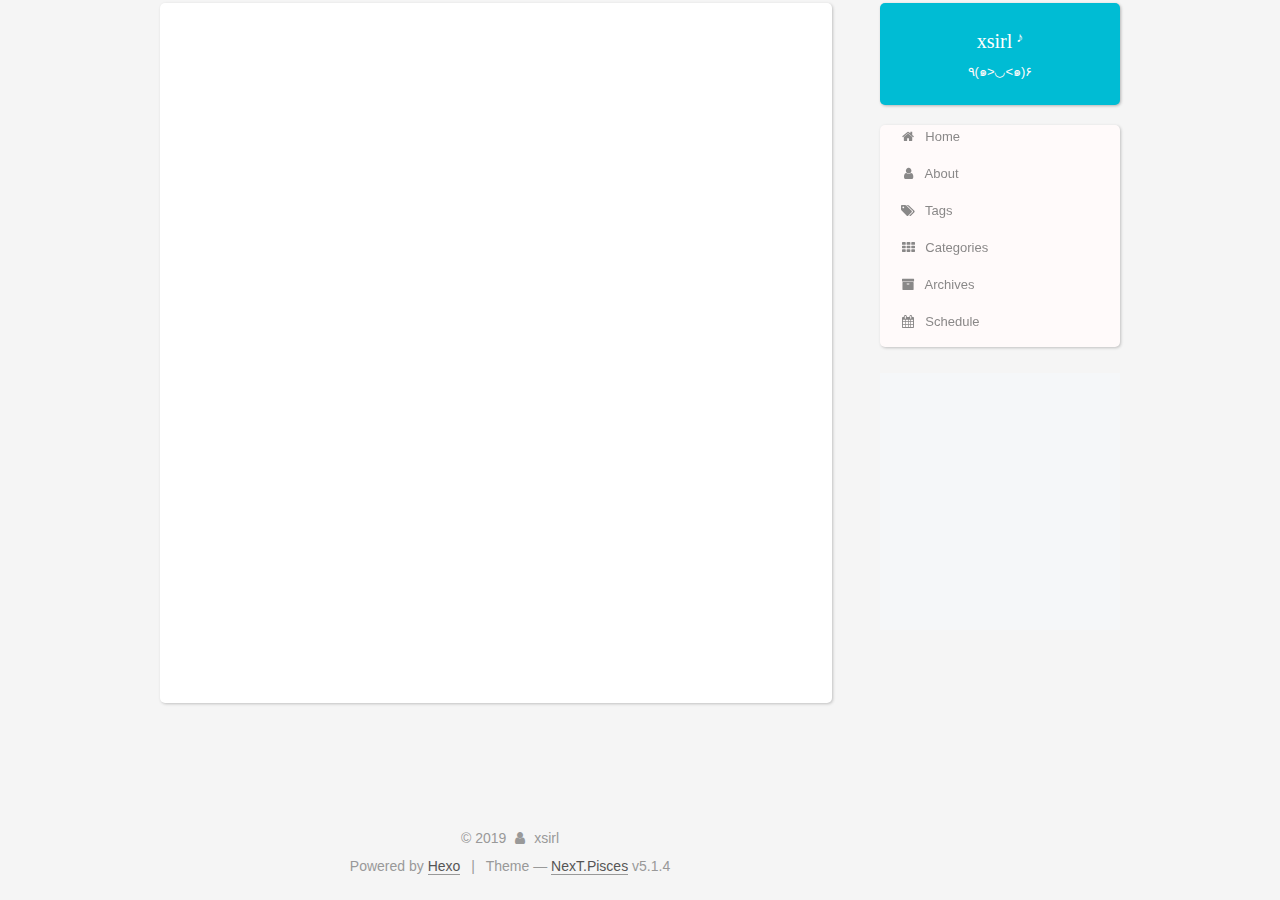
<file: index.html>
<!DOCTYPE html>



  


<html class="theme-next pisces use-motion" lang="zh-cn">
<head>
  <meta charset="UTF-8"/>
<meta http-equiv="X-UA-Compatible" content="IE=edge" />
<meta name="viewport" content="width=device-width, initial-scale=1, maximum-scale=1"/>
<meta name="theme-color" content="#222">









<meta http-equiv="Cache-Control" content="no-transform" />
<meta http-equiv="Cache-Control" content="no-siteapp" />
















  
  
  <link href="/lib/fancybox/source/jquery.fancybox.css?v=2.1.5" rel="stylesheet" type="text/css" />







<link href="/lib/font-awesome/css/font-awesome.min.css?v=4.6.2" rel="stylesheet" type="text/css" />

<link href="/css/main.css?v=5.1.4" rel="stylesheet" type="text/css" />


  <link rel="apple-touch-icon" sizes="180x180" href="/images/apple-touch-icon-next.png?v=5.1.4">


  <link rel="icon" type="image/png" sizes="32x32" href="/images/favicon-32x32-next.png?v=5.1.4">


  <link rel="icon" type="image/png" sizes="16x16" href="/images/favicon-16x16-next.png?v=5.1.4">


  <link rel="mask-icon" href="/images/logo.svg?v=5.1.4" color="#222">





  <meta name="keywords" content="Hexo, NexT,blog" />





  <link rel="alternate" href="/atom.xml" title="xsirl" type="application/atom+xml" />






<meta name="description" content="喜欢瞎折腾的技术小白">
<meta property="og:type" content="website">
<meta property="og:title" content="xsirl">
<meta property="og:url" content="http:&#x2F;&#x2F;yoursite.com&#x2F;index.html">
<meta property="og:site_name" content="xsirl">
<meta property="og:description" content="喜欢瞎折腾的技术小白">
<meta property="og:locale" content="zh-cn">
<meta name="twitter:card" content="summary">



<script type="text/javascript" id="hexo.configurations">
  var NexT = window.NexT || {};
  var CONFIG = {
    root: '/',
    scheme: 'Pisces',
    version: '5.1.4',
    sidebar: {"position":"right","display":"post","offset":12,"b2t":false,"scrollpercent":true,"onmobile":false},
    fancybox: true,
    tabs: true,
    motion: {"enable":true,"async":false,"transition":{"post_block":"fadeIn","post_header":"slideDownIn","post_body":"slideDownIn","coll_header":"slideLeftIn","sidebar":"slideUpIn"}},
    duoshuo: {
      userId: '0',
      author: 'Author'
    },
    algolia: {
      applicationID: '',
      apiKey: '',
      indexName: '',
      hits: {"per_page":10},
      labels: {"input_placeholder":"Search for Posts","hits_empty":"We didn't find any results for the search: ${query}","hits_stats":"${hits} results found in ${time} ms"}
    }
  };
</script>



  <link rel="canonical" href="http://yoursite.com/"/>





  <title>xsirl</title>
  








</head>

<body itemscope itemtype="http://schema.org/WebPage" lang="zh-cn">

  
  
    
  

  <div class="container sidebar-position-right 
  page-home">
    <div class="headband"></div>

    <header id="header" class="header" itemscope itemtype="http://schema.org/WPHeader">
      <div class="header-inner"><div class="site-brand-wrapper">
  <div class="site-meta ">
    

    <div class="custom-logo-site-title">
      <a href="/"  class="brand" rel="start">
        <span class="logo-line-before"><i></i></span>
        <span class="site-title">xsirl</span>
        <span class="logo-line-after"><i>♪</i></span>
      </a>
    </div>
      
        <p class="site-subtitle">٩(๑>◡<๑)۶</p>
      
  </div>

  <div class="site-nav-toggle">
    <button>
      <span class="btn-bar"></span>
      <span class="btn-bar"></span>
      <span class="btn-bar"></span>
    </button>
  </div>
</div>

<nav class="site-nav">
  

  
    <ul id="menu" class="menu">
      
        
        <li class="menu-item menu-item-home">
          <a href="/" rel="section">
            
              <i class="menu-item-icon fa fa-fw fa-home"></i> <br />
            
            Home
          </a>
        </li>
      
        
        <li class="menu-item menu-item-about">
          <a href="/about" rel="section">
            
              <i class="menu-item-icon fa fa-fw fa-user"></i> <br />
            
            About
          </a>
        </li>
      
        
        <li class="menu-item menu-item-tags">
          <a href="/tags" rel="section">
            
              <i class="menu-item-icon fa fa-fw fa-tags"></i> <br />
            
            Tags
          </a>
        </li>
      
        
        <li class="menu-item menu-item-categories">
          <a href="/categories" rel="section">
            
              <i class="menu-item-icon fa fa-fw fa-th"></i> <br />
            
            Categories
          </a>
        </li>
      
        
        <li class="menu-item menu-item-archives">
          <a href="/archives" rel="section">
            
              <i class="menu-item-icon fa fa-fw fa-archive"></i> <br />
            
            Archives
          </a>
        </li>
      
        
        <li class="menu-item menu-item-schedule">
          <a href="/schedule" rel="section">
            
              <i class="menu-item-icon fa fa-fw fa-calendar"></i> <br />
            
            Schedule
          </a>
        </li>
      

      
    </ul>
  

  
</nav>



 </div>
    </header>

    <main id="main" class="main">
      <div class="main-inner">
        <div class="content-wrap">
          <div id="content" class="content">
            
  <section id="posts" class="posts-expand">
    
      

  

  
  
  

  <article class="post post-type-normal" itemscope itemtype="http://schema.org/Article">
  
  
  
  <div class="post-block">
    <link itemprop="mainEntityOfPage" href="http://yoursite.com/2019/10/28/My-first-blog/">

    <span hidden itemprop="author" itemscope itemtype="http://schema.org/Person">
      <meta itemprop="name" content="xsirl">
      <meta itemprop="description" content="">
      <meta itemprop="image" content="/images/avatar.gif">
    </span>

    <span hidden itemprop="publisher" itemscope itemtype="http://schema.org/Organization">
      <meta itemprop="name" content="xsirl">
    </span>

    
      <header class="post-header">

        
        
          <h1 class="post-title" itemprop="name headline">
                
                <a class="post-title-link" href="/2019/10/28/My-first-blog/" itemprop="url">第一篇博客</a></h1>
        

        <div class="post-meta">
          <span class="post-time">
            
              <span class="post-meta-item-icon">
                <i class="fa fa-calendar-o"></i>
              </span>
              
                <span class="post-meta-item-text">Posted on</span>
              
              <time title="Post created" itemprop="dateCreated datePublished" datetime="2019-10-28T19:33:43+08:00">
                2019-10-28
              </time>
            

            

            
          </span>

          

          
            
          

          
          

          

          

          

        </div>
      </header>
    

    
    
    
    <div class="post-body" itemprop="articleBody">

      
      

      
        
          
            折腾了几天终于把博客搭建好了，过程还真是有点麻烦呢(主要是因为自己完全啥都不懂⊙∀⊙，纯小白)。其实我一开始并没有搭建博客的想法，我最开始的时候是在捣鼓termux,在捣鼓termux的过程中，才发现博客真的很重要，博客不仅可以用来记录自己的学习过程，还能帮助别人，真是太棒了。于是就想自己也弄个
          ...
          <!--noindex-->
          <div class="post-button text-center">
            <a class="btn" href="/2019/10/28/My-first-blog/#more" rel="contents">
              Read more &raquo;
            </a>
          </div>
          <!--/noindex-->
        
      
    </div>
    
    
    

    

    

    

    <footer class="post-footer">
      

      

      

      
      
        <div class="post-eof"></div>
      
    </footer>
  </div>
  
  
  
  </article>


    
  </section>

  


          </div>
          


          

        </div>
        
          
  
  <div class="sidebar-toggle">
    <div class="sidebar-toggle-line-wrap">
      <span class="sidebar-toggle-line sidebar-toggle-line-first"></span>
      <span class="sidebar-toggle-line sidebar-toggle-line-middle"></span>
      <span class="sidebar-toggle-line sidebar-toggle-line-last"></span>
    </div>
  </div>

  <aside id="sidebar" class="sidebar">
    
    <div class="sidebar-inner">

      

      

      <section class="site-overview-wrap sidebar-panel sidebar-panel-active">
        <div class="site-overview">
          <div class="site-author motion-element" itemprop="author" itemscope itemtype="http://schema.org/Person">
            
              <p class="site-author-name" itemprop="name">xsirl</p>
              <p class="site-description motion-element" itemprop="description">喜欢瞎折腾的技术小白</p>
          </div>

          <nav class="site-state motion-element">

            
              <div class="site-state-item site-state-posts">
              
                <a href="/archives%7C%7C%20archive">
              
                  <span class="site-state-item-count">1</span>
                  <span class="site-state-item-name">posts</span>
                </a>
              </div>
            

            

            
              
              
              <div class="site-state-item site-state-tags">
                <a href="/tags/index.html">
                  <span class="site-state-item-count">1</span>
                  <span class="site-state-item-name">tags</span>
                </a>
              </div>
            

          </nav>

          
            <div class="feed-link motion-element">
              <a href="/atom.xml" rel="alternate">
                <i class="fa fa-rss"></i>
                RSS
              </a>
            </div>
          

          
            <div class="links-of-author motion-element">
                
                  <span class="links-of-author-item">
                    <a href="https://github.com/xsirl" target="_blank" title="GitHub">
                      
                        <i class="fa fa-fw fa-github"></i>GitHub</a>
                  </span>
                
            </div>
          

          
          

          
          

          

        </div>
      </section>

      

      

    </div>
  </aside>


        
      </div>
    </main>

    <footer id="footer" class="footer">
      <div class="footer-inner">
        <div class="copyright">&copy; <span itemprop="copyrightYear">2019</span>
  <span class="with-love">
    <i class="fa fa-user"></i>
  </span>
  <span class="author" itemprop="copyrightHolder">xsirl</span>

  
</div>


  <div class="powered-by">Powered by <a class="theme-link" target="_blank" href="https://hexo.io">Hexo</a></div>



  <span class="post-meta-divider">|</span>



  <div class="theme-info">Theme &mdash; <a class="theme-link" target="_blank" href="https://github.com/iissnan/hexo-theme-next">NexT.Pisces</a> v5.1.4</div>




        







        
      </div>
    </footer>

    
      <div class="back-to-top">
        <i class="fa fa-arrow-up"></i>
        
          <span id="scrollpercent"><span>0</span>%</span>
        
      </div>
    

    

  </div>

  

<script type="text/javascript">
  if (Object.prototype.toString.call(window.Promise) !== '[object Function]') {
    window.Promise = null;
  }
</script>









  












  
  
    <script type="text/javascript" src="/lib/jquery/index.js?v=2.1.3"></script>
  

  
  
    <script type="text/javascript" src="/lib/fastclick/lib/fastclick.min.js?v=1.0.6"></script>
  

  
  
    <script type="text/javascript" src="/lib/jquery_lazyload/jquery.lazyload.js?v=1.9.7"></script>
  

  
  
    <script type="text/javascript" src="/lib/velocity/velocity.min.js?v=1.2.1"></script>
  

  
  
    <script type="text/javascript" src="/lib/velocity/velocity.ui.min.js?v=1.2.1"></script>
  

  
  
    <script type="text/javascript" src="/lib/fancybox/source/jquery.fancybox.pack.js?v=2.1.5"></script>
  


  


  <script type="text/javascript" src="/js/src/utils.js?v=5.1.4"></script>

  <script type="text/javascript" src="/js/src/motion.js?v=5.1.4"></script>



  
  


  <script type="text/javascript" src="/js/src/affix.js?v=5.1.4"></script>

  <script type="text/javascript" src="/js/src/schemes/pisces.js?v=5.1.4"></script>



  

  


  <script type="text/javascript" src="/js/src/bootstrap.js?v=5.1.4"></script>



  


  




	





  





  












  





  

  

  

  
  

  

  

  



  <!-- 页面点击小爱心 -->
  <script type="text/javascript" src="/js/src/click-love.js"></script>
</body>
</html>
</file>
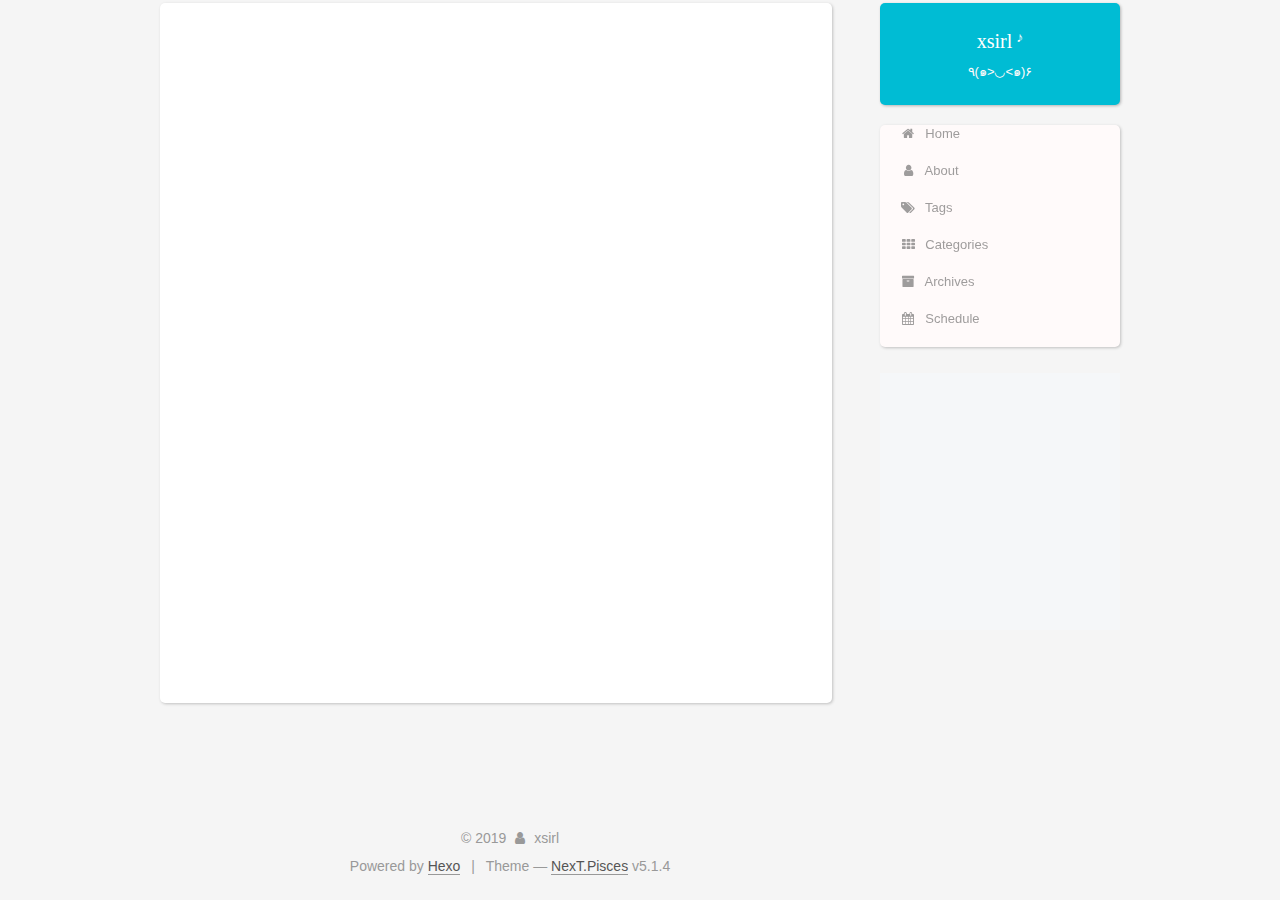
<file: archives/index.html>
<!DOCTYPE html>



  


<html class="theme-next pisces use-motion" lang="zh-cn">
<head>
  <meta charset="UTF-8"/>
<meta http-equiv="X-UA-Compatible" content="IE=edge" />
<meta name="viewport" content="width=device-width, initial-scale=1, maximum-scale=1"/>
<meta name="theme-color" content="#222">









<meta http-equiv="Cache-Control" content="no-transform" />
<meta http-equiv="Cache-Control" content="no-siteapp" />
















  
  
  <link href="/lib/fancybox/source/jquery.fancybox.css?v=2.1.5" rel="stylesheet" type="text/css" />







<link href="/lib/font-awesome/css/font-awesome.min.css?v=4.6.2" rel="stylesheet" type="text/css" />

<link href="/css/main.css?v=5.1.4" rel="stylesheet" type="text/css" />


  <link rel="apple-touch-icon" sizes="180x180" href="/images/apple-touch-icon-next.png?v=5.1.4">


  <link rel="icon" type="image/png" sizes="32x32" href="/images/favicon-32x32-next.png?v=5.1.4">


  <link rel="icon" type="image/png" sizes="16x16" href="/images/favicon-16x16-next.png?v=5.1.4">


  <link rel="mask-icon" href="/images/logo.svg?v=5.1.4" color="#222">





  <meta name="keywords" content="Hexo, NexT,blog" />





  <link rel="alternate" href="/atom.xml" title="xsirl" type="application/atom+xml" />






<meta name="description" content="喜欢瞎折腾的技术小白">
<meta property="og:type" content="website">
<meta property="og:title" content="xsirl">
<meta property="og:url" content="http:&#x2F;&#x2F;yoursite.com&#x2F;archives&#x2F;index.html">
<meta property="og:site_name" content="xsirl">
<meta property="og:description" content="喜欢瞎折腾的技术小白">
<meta property="og:locale" content="zh-cn">
<meta name="twitter:card" content="summary">



<script type="text/javascript" id="hexo.configurations">
  var NexT = window.NexT || {};
  var CONFIG = {
    root: '/',
    scheme: 'Pisces',
    version: '5.1.4',
    sidebar: {"position":"right","display":"post","offset":12,"b2t":false,"scrollpercent":true,"onmobile":false},
    fancybox: true,
    tabs: true,
    motion: {"enable":true,"async":false,"transition":{"post_block":"fadeIn","post_header":"slideDownIn","post_body":"slideDownIn","coll_header":"slideLeftIn","sidebar":"slideUpIn"}},
    duoshuo: {
      userId: '0',
      author: 'Author'
    },
    algolia: {
      applicationID: '',
      apiKey: '',
      indexName: '',
      hits: {"per_page":10},
      labels: {"input_placeholder":"Search for Posts","hits_empty":"We didn't find any results for the search: ${query}","hits_stats":"${hits} results found in ${time} ms"}
    }
  };
</script>



  <link rel="canonical" href="http://yoursite.com/archives/"/>





  <title>Archive | xsirl</title>
  








</head>

<body itemscope itemtype="http://schema.org/WebPage" lang="zh-cn">

  
  
    
  

  <div class="container sidebar-position-right page-archive">
    <div class="headband"></div>

    <header id="header" class="header" itemscope itemtype="http://schema.org/WPHeader">
      <div class="header-inner"><div class="site-brand-wrapper">
  <div class="site-meta ">
    

    <div class="custom-logo-site-title">
      <a href="/"  class="brand" rel="start">
        <span class="logo-line-before"><i></i></span>
        <span class="site-title">xsirl</span>
        <span class="logo-line-after"><i>♪</i></span>
      </a>
    </div>
      
        <p class="site-subtitle">٩(๑>◡<๑)۶</p>
      
  </div>

  <div class="site-nav-toggle">
    <button>
      <span class="btn-bar"></span>
      <span class="btn-bar"></span>
      <span class="btn-bar"></span>
    </button>
  </div>
</div>

<nav class="site-nav">
  

  
    <ul id="menu" class="menu">
      
        
        <li class="menu-item menu-item-home">
          <a href="/" rel="section">
            
              <i class="menu-item-icon fa fa-fw fa-home"></i> <br />
            
            Home
          </a>
        </li>
      
        
        <li class="menu-item menu-item-about">
          <a href="/about" rel="section">
            
              <i class="menu-item-icon fa fa-fw fa-user"></i> <br />
            
            About
          </a>
        </li>
      
        
        <li class="menu-item menu-item-tags">
          <a href="/tags" rel="section">
            
              <i class="menu-item-icon fa fa-fw fa-tags"></i> <br />
            
            Tags
          </a>
        </li>
      
        
        <li class="menu-item menu-item-categories">
          <a href="/categories" rel="section">
            
              <i class="menu-item-icon fa fa-fw fa-th"></i> <br />
            
            Categories
          </a>
        </li>
      
        
        <li class="menu-item menu-item-archives">
          <a href="/archives" rel="section">
            
              <i class="menu-item-icon fa fa-fw fa-archive"></i> <br />
            
            Archives
          </a>
        </li>
      
        
        <li class="menu-item menu-item-schedule">
          <a href="/schedule" rel="section">
            
              <i class="menu-item-icon fa fa-fw fa-calendar"></i> <br />
            
            Schedule
          </a>
        </li>
      

      
    </ul>
  

  
</nav>



 </div>
    </header>

    <main id="main" class="main">
      <div class="main-inner">
        <div class="content-wrap">
          <div id="content" class="content">
            

  
  
  
  <div class="post-block archive">
    <div id="posts" class="posts-collapse">
      <span class="archive-move-on"></span>

      <span class="archive-page-counter">
        
        
        
          
        
        Um..! 1 post. Keep on posting.
      </span>

      

        
        
        

        
          
          <div class="collection-title">
            <h1 class="archive-year" id="archive-year-2019">2019</h1>
          </div>
        
        

        

  <article class="post post-type-normal" itemscope itemtype="http://schema.org/Article">
    <header class="post-header">

      <h2 class="post-title">
        
            <a class="post-title-link" href="/2019/10/28/My-first-blog/" itemprop="url">
              
                <span itemprop="name">第一篇博客</span>
              
            </a>
        
      </h2>

      <div class="post-meta">
        <time class="post-time" itemprop="dateCreated"
              datetime="2019-10-28T19:33:43+08:00"
              content="2019-10-28" >
          10-28
        </time>
      </div>

    </header>
  </article>



      

    </div>
  </div>
  
  
  

  



          </div>
          


          

        </div>
        
          
  
  <div class="sidebar-toggle">
    <div class="sidebar-toggle-line-wrap">
      <span class="sidebar-toggle-line sidebar-toggle-line-first"></span>
      <span class="sidebar-toggle-line sidebar-toggle-line-middle"></span>
      <span class="sidebar-toggle-line sidebar-toggle-line-last"></span>
    </div>
  </div>

  <aside id="sidebar" class="sidebar">
    
    <div class="sidebar-inner">

      

      

      <section class="site-overview-wrap sidebar-panel sidebar-panel-active">
        <div class="site-overview">
          <div class="site-author motion-element" itemprop="author" itemscope itemtype="http://schema.org/Person">
            
              <p class="site-author-name" itemprop="name">xsirl</p>
              <p class="site-description motion-element" itemprop="description">喜欢瞎折腾的技术小白</p>
          </div>

          <nav class="site-state motion-element">

            
              <div class="site-state-item site-state-posts">
              
                <a href="/archives%7C%7C%20archive">
              
                  <span class="site-state-item-count">1</span>
                  <span class="site-state-item-name">posts</span>
                </a>
              </div>
            

            

            
              
              
              <div class="site-state-item site-state-tags">
                <a href="/tags/index.html">
                  <span class="site-state-item-count">1</span>
                  <span class="site-state-item-name">tags</span>
                </a>
              </div>
            

          </nav>

          
            <div class="feed-link motion-element">
              <a href="/atom.xml" rel="alternate">
                <i class="fa fa-rss"></i>
                RSS
              </a>
            </div>
          

          
            <div class="links-of-author motion-element">
                
                  <span class="links-of-author-item">
                    <a href="https://github.com/xsirl" target="_blank" title="GitHub">
                      
                        <i class="fa fa-fw fa-github"></i>GitHub</a>
                  </span>
                
            </div>
          

          
          

          
          

          

        </div>
      </section>

      

      

    </div>
  </aside>


        
      </div>
    </main>

    <footer id="footer" class="footer">
      <div class="footer-inner">
        <div class="copyright">&copy; <span itemprop="copyrightYear">2019</span>
  <span class="with-love">
    <i class="fa fa-user"></i>
  </span>
  <span class="author" itemprop="copyrightHolder">xsirl</span>

  
</div>


  <div class="powered-by">Powered by <a class="theme-link" target="_blank" href="https://hexo.io">Hexo</a></div>



  <span class="post-meta-divider">|</span>



  <div class="theme-info">Theme &mdash; <a class="theme-link" target="_blank" href="https://github.com/iissnan/hexo-theme-next">NexT.Pisces</a> v5.1.4</div>




        







        
      </div>
    </footer>

    
      <div class="back-to-top">
        <i class="fa fa-arrow-up"></i>
        
          <span id="scrollpercent"><span>0</span>%</span>
        
      </div>
    

    

  </div>

  

<script type="text/javascript">
  if (Object.prototype.toString.call(window.Promise) !== '[object Function]') {
    window.Promise = null;
  }
</script>









  












  
  
    <script type="text/javascript" src="/lib/jquery/index.js?v=2.1.3"></script>
  

  
  
    <script type="text/javascript" src="/lib/fastclick/lib/fastclick.min.js?v=1.0.6"></script>
  

  
  
    <script type="text/javascript" src="/lib/jquery_lazyload/jquery.lazyload.js?v=1.9.7"></script>
  

  
  
    <script type="text/javascript" src="/lib/velocity/velocity.min.js?v=1.2.1"></script>
  

  
  
    <script type="text/javascript" src="/lib/velocity/velocity.ui.min.js?v=1.2.1"></script>
  

  
  
    <script type="text/javascript" src="/lib/fancybox/source/jquery.fancybox.pack.js?v=2.1.5"></script>
  


  


  <script type="text/javascript" src="/js/src/utils.js?v=5.1.4"></script>

  <script type="text/javascript" src="/js/src/motion.js?v=5.1.4"></script>



  
  


  <script type="text/javascript" src="/js/src/affix.js?v=5.1.4"></script>

  <script type="text/javascript" src="/js/src/schemes/pisces.js?v=5.1.4"></script>



  

  


  <script type="text/javascript" src="/js/src/bootstrap.js?v=5.1.4"></script>



  


  




	





  





  












  





  

  

  

  
  

  

  

  



  <!-- 页面点击小爱心 -->
  <script type="text/javascript" src="/js/src/click-love.js"></script>
</body>
</html>
</file>
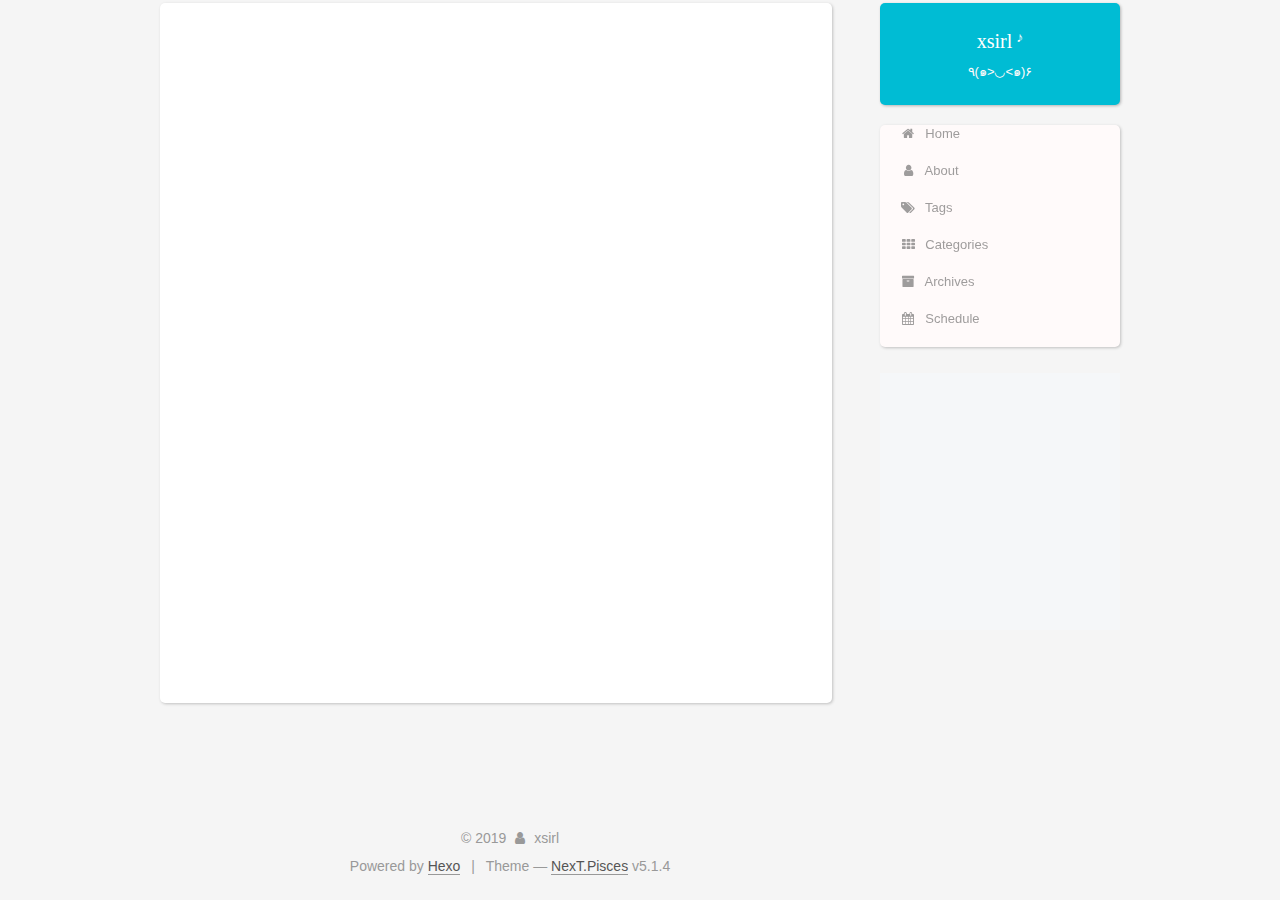
<file: categories/index.html>
<!DOCTYPE html>



  


<html class="theme-next pisces use-motion" lang="zh-cn">
<head>
  <meta charset="UTF-8"/>
<meta http-equiv="X-UA-Compatible" content="IE=edge" />
<meta name="viewport" content="width=device-width, initial-scale=1, maximum-scale=1"/>
<meta name="theme-color" content="#222">









<meta http-equiv="Cache-Control" content="no-transform" />
<meta http-equiv="Cache-Control" content="no-siteapp" />
















  
  
  <link href="/lib/fancybox/source/jquery.fancybox.css?v=2.1.5" rel="stylesheet" type="text/css" />







<link href="/lib/font-awesome/css/font-awesome.min.css?v=4.6.2" rel="stylesheet" type="text/css" />

<link href="/css/main.css?v=5.1.4" rel="stylesheet" type="text/css" />


  <link rel="apple-touch-icon" sizes="180x180" href="/images/apple-touch-icon-next.png?v=5.1.4">


  <link rel="icon" type="image/png" sizes="32x32" href="/images/favicon-32x32-next.png?v=5.1.4">


  <link rel="icon" type="image/png" sizes="16x16" href="/images/favicon-16x16-next.png?v=5.1.4">


  <link rel="mask-icon" href="/images/logo.svg?v=5.1.4" color="#222">





  <meta name="keywords" content="Hexo, NexT,blog" />





  <link rel="alternate" href="/atom.xml" title="xsirl" type="application/atom+xml" />






<meta name="description" content="喜欢瞎折腾的技术小白">
<meta property="og:type" content="website">
<meta property="og:title" content="categories">
<meta property="og:url" content="http:&#x2F;&#x2F;yoursite.com&#x2F;categories&#x2F;index.html">
<meta property="og:site_name" content="xsirl">
<meta property="og:description" content="喜欢瞎折腾的技术小白">
<meta property="og:locale" content="zh-cn">
<meta property="og:updated_time" content="2019-10-29T10:05:04.802Z">
<meta name="twitter:card" content="summary">



<script type="text/javascript" id="hexo.configurations">
  var NexT = window.NexT || {};
  var CONFIG = {
    root: '/',
    scheme: 'Pisces',
    version: '5.1.4',
    sidebar: {"position":"right","display":"post","offset":12,"b2t":false,"scrollpercent":true,"onmobile":false},
    fancybox: true,
    tabs: true,
    motion: {"enable":true,"async":false,"transition":{"post_block":"fadeIn","post_header":"slideDownIn","post_body":"slideDownIn","coll_header":"slideLeftIn","sidebar":"slideUpIn"}},
    duoshuo: {
      userId: '0',
      author: 'Author'
    },
    algolia: {
      applicationID: '',
      apiKey: '',
      indexName: '',
      hits: {"per_page":10},
      labels: {"input_placeholder":"Search for Posts","hits_empty":"We didn't find any results for the search: ${query}","hits_stats":"${hits} results found in ${time} ms"}
    }
  };
</script>



  <link rel="canonical" href="http://yoursite.com/categories/"/>





  <title>categories | xsirl</title>
  








</head>

<body itemscope itemtype="http://schema.org/WebPage" lang="zh-cn">

  
  
    
  

  <div class="container sidebar-position-right page-post-detail">
    <div class="headband"></div>

    <header id="header" class="header" itemscope itemtype="http://schema.org/WPHeader">
      <div class="header-inner"><div class="site-brand-wrapper">
  <div class="site-meta ">
    

    <div class="custom-logo-site-title">
      <a href="/"  class="brand" rel="start">
        <span class="logo-line-before"><i></i></span>
        <span class="site-title">xsirl</span>
        <span class="logo-line-after"><i>♪</i></span>
      </a>
    </div>
      
        <p class="site-subtitle">٩(๑>◡<๑)۶</p>
      
  </div>

  <div class="site-nav-toggle">
    <button>
      <span class="btn-bar"></span>
      <span class="btn-bar"></span>
      <span class="btn-bar"></span>
    </button>
  </div>
</div>

<nav class="site-nav">
  

  
    <ul id="menu" class="menu">
      
        
        <li class="menu-item menu-item-home">
          <a href="/" rel="section">
            
              <i class="menu-item-icon fa fa-fw fa-home"></i> <br />
            
            Home
          </a>
        </li>
      
        
        <li class="menu-item menu-item-about">
          <a href="/about" rel="section">
            
              <i class="menu-item-icon fa fa-fw fa-user"></i> <br />
            
            About
          </a>
        </li>
      
        
        <li class="menu-item menu-item-tags">
          <a href="/tags" rel="section">
            
              <i class="menu-item-icon fa fa-fw fa-tags"></i> <br />
            
            Tags
          </a>
        </li>
      
        
        <li class="menu-item menu-item-categories">
          <a href="/categories" rel="section">
            
              <i class="menu-item-icon fa fa-fw fa-th"></i> <br />
            
            Categories
          </a>
        </li>
      
        
        <li class="menu-item menu-item-archives">
          <a href="/archives" rel="section">
            
              <i class="menu-item-icon fa fa-fw fa-archive"></i> <br />
            
            Archives
          </a>
        </li>
      
        
        <li class="menu-item menu-item-schedule">
          <a href="/schedule" rel="section">
            
              <i class="menu-item-icon fa fa-fw fa-calendar"></i> <br />
            
            Schedule
          </a>
        </li>
      

      
    </ul>
  

  
</nav>



 </div>
    </header>

    <main id="main" class="main">
      <div class="main-inner">
        <div class="content-wrap">
          <div id="content" class="content">
            

  <div id="posts" class="posts-expand">
    
    
    
    <div class="post-block page">
      <header class="post-header">

	<h1 class="post-title" itemprop="name headline">categories</h1>



</header>

      
      
      
      <div class="post-body">
        
        
          <div class="category-all-page">
            <div class="category-all-title">
                No categories
            </div>
            <div class="category-all">
              
            </div>
          </div>
        
      </div>
      
      
      
    </div>
    
    
    
  </div>


          </div>
          


          

  



        </div>
        
          
  
  <div class="sidebar-toggle">
    <div class="sidebar-toggle-line-wrap">
      <span class="sidebar-toggle-line sidebar-toggle-line-first"></span>
      <span class="sidebar-toggle-line sidebar-toggle-line-middle"></span>
      <span class="sidebar-toggle-line sidebar-toggle-line-last"></span>
    </div>
  </div>

  <aside id="sidebar" class="sidebar">
    
    <div class="sidebar-inner">

      

      

      <section class="site-overview-wrap sidebar-panel sidebar-panel-active">
        <div class="site-overview">
          <div class="site-author motion-element" itemprop="author" itemscope itemtype="http://schema.org/Person">
            
              <p class="site-author-name" itemprop="name">xsirl</p>
              <p class="site-description motion-element" itemprop="description">喜欢瞎折腾的技术小白</p>
          </div>

          <nav class="site-state motion-element">

            
              <div class="site-state-item site-state-posts">
              
                <a href="/archives%7C%7C%20archive">
              
                  <span class="site-state-item-count">1</span>
                  <span class="site-state-item-name">posts</span>
                </a>
              </div>
            

            

            
              
              
              <div class="site-state-item site-state-tags">
                <a href="/tags/index.html">
                  <span class="site-state-item-count">1</span>
                  <span class="site-state-item-name">tags</span>
                </a>
              </div>
            

          </nav>

          
            <div class="feed-link motion-element">
              <a href="/atom.xml" rel="alternate">
                <i class="fa fa-rss"></i>
                RSS
              </a>
            </div>
          

          
            <div class="links-of-author motion-element">
                
                  <span class="links-of-author-item">
                    <a href="https://github.com/xsirl" target="_blank" title="GitHub">
                      
                        <i class="fa fa-fw fa-github"></i>GitHub</a>
                  </span>
                
            </div>
          

          
          

          
          

          

        </div>
      </section>

      

      

    </div>
  </aside>


        
      </div>
    </main>

    <footer id="footer" class="footer">
      <div class="footer-inner">
        <div class="copyright">&copy; <span itemprop="copyrightYear">2019</span>
  <span class="with-love">
    <i class="fa fa-user"></i>
  </span>
  <span class="author" itemprop="copyrightHolder">xsirl</span>

  
</div>


  <div class="powered-by">Powered by <a class="theme-link" target="_blank" href="https://hexo.io">Hexo</a></div>



  <span class="post-meta-divider">|</span>



  <div class="theme-info">Theme &mdash; <a class="theme-link" target="_blank" href="https://github.com/iissnan/hexo-theme-next">NexT.Pisces</a> v5.1.4</div>




        







        
      </div>
    </footer>

    
      <div class="back-to-top">
        <i class="fa fa-arrow-up"></i>
        
          <span id="scrollpercent"><span>0</span>%</span>
        
      </div>
    

    

  </div>

  

<script type="text/javascript">
  if (Object.prototype.toString.call(window.Promise) !== '[object Function]') {
    window.Promise = null;
  }
</script>









  












  
  
    <script type="text/javascript" src="/lib/jquery/index.js?v=2.1.3"></script>
  

  
  
    <script type="text/javascript" src="/lib/fastclick/lib/fastclick.min.js?v=1.0.6"></script>
  

  
  
    <script type="text/javascript" src="/lib/jquery_lazyload/jquery.lazyload.js?v=1.9.7"></script>
  

  
  
    <script type="text/javascript" src="/lib/velocity/velocity.min.js?v=1.2.1"></script>
  

  
  
    <script type="text/javascript" src="/lib/velocity/velocity.ui.min.js?v=1.2.1"></script>
  

  
  
    <script type="text/javascript" src="/lib/fancybox/source/jquery.fancybox.pack.js?v=2.1.5"></script>
  


  


  <script type="text/javascript" src="/js/src/utils.js?v=5.1.4"></script>

  <script type="text/javascript" src="/js/src/motion.js?v=5.1.4"></script>



  
  


  <script type="text/javascript" src="/js/src/affix.js?v=5.1.4"></script>

  <script type="text/javascript" src="/js/src/schemes/pisces.js?v=5.1.4"></script>



  
  <script type="text/javascript" src="/js/src/scrollspy.js?v=5.1.4"></script>
<script type="text/javascript" src="/js/src/post-details.js?v=5.1.4"></script>



  


  <script type="text/javascript" src="/js/src/bootstrap.js?v=5.1.4"></script>



  


  




	





  





  












  





  

  

  

  
  

  

  

  



  <!-- 页面点击小爱心 -->
  <script type="text/javascript" src="/js/src/click-love.js"></script>
</body>
</html>
</file>
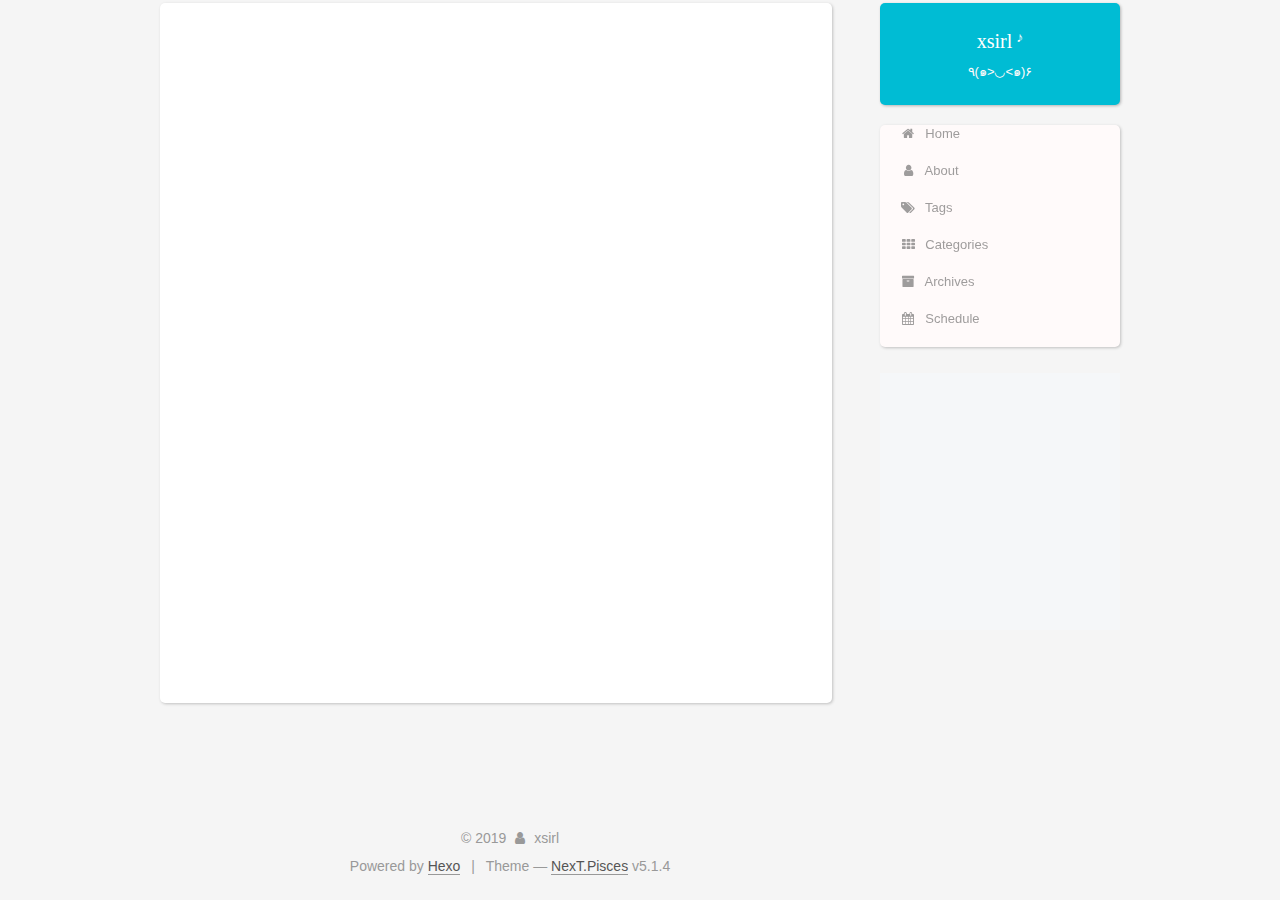
<file: tags/index.html>
<!DOCTYPE html>



  


<html class="theme-next pisces use-motion" lang="zh-cn">
<head>
  <meta charset="UTF-8"/>
<meta http-equiv="X-UA-Compatible" content="IE=edge" />
<meta name="viewport" content="width=device-width, initial-scale=1, maximum-scale=1"/>
<meta name="theme-color" content="#222">









<meta http-equiv="Cache-Control" content="no-transform" />
<meta http-equiv="Cache-Control" content="no-siteapp" />
















  
  
  <link href="/lib/fancybox/source/jquery.fancybox.css?v=2.1.5" rel="stylesheet" type="text/css" />







<link href="/lib/font-awesome/css/font-awesome.min.css?v=4.6.2" rel="stylesheet" type="text/css" />

<link href="/css/main.css?v=5.1.4" rel="stylesheet" type="text/css" />


  <link rel="apple-touch-icon" sizes="180x180" href="/images/apple-touch-icon-next.png?v=5.1.4">


  <link rel="icon" type="image/png" sizes="32x32" href="/images/favicon-32x32-next.png?v=5.1.4">


  <link rel="icon" type="image/png" sizes="16x16" href="/images/favicon-16x16-next.png?v=5.1.4">


  <link rel="mask-icon" href="/images/logo.svg?v=5.1.4" color="#222">





  <meta name="keywords" content="Hexo, NexT,blog" />




  


  <link rel="alternate" href="/atom.xml" title="xsirl" type="application/atom+xml" />






<meta name="description" content="喜欢瞎折腾的技术小白">
<meta property="og:type" content="website">
<meta property="og:title" content="tags">
<meta property="og:url" content="http:&#x2F;&#x2F;yoursite.com&#x2F;tags&#x2F;index.html">
<meta property="og:site_name" content="xsirl">
<meta property="og:description" content="喜欢瞎折腾的技术小白">
<meta property="og:locale" content="zh-cn">
<meta property="og:updated_time" content="2019-10-29T09:54:40.844Z">
<meta name="twitter:card" content="summary">



<script type="text/javascript" id="hexo.configurations">
  var NexT = window.NexT || {};
  var CONFIG = {
    root: '/',
    scheme: 'Pisces',
    version: '5.1.4',
    sidebar: {"position":"right","display":"post","offset":12,"b2t":false,"scrollpercent":true,"onmobile":false},
    fancybox: true,
    tabs: true,
    motion: {"enable":true,"async":false,"transition":{"post_block":"fadeIn","post_header":"slideDownIn","post_body":"slideDownIn","coll_header":"slideLeftIn","sidebar":"slideUpIn"}},
    duoshuo: {
      userId: '0',
      author: 'Author'
    },
    algolia: {
      applicationID: '',
      apiKey: '',
      indexName: '',
      hits: {"per_page":10},
      labels: {"input_placeholder":"Search for Posts","hits_empty":"We didn't find any results for the search: ${query}","hits_stats":"${hits} results found in ${time} ms"}
    }
  };
</script>



  <link rel="canonical" href="http://yoursite.com/tags/"/>





  <title>tags | xsirl</title>
  








</head>

<body itemscope itemtype="http://schema.org/WebPage" lang="zh-cn">

  
  
    
  

  <div class="container sidebar-position-right page-post-detail">
    <div class="headband"></div>

    <header id="header" class="header" itemscope itemtype="http://schema.org/WPHeader">
      <div class="header-inner"><div class="site-brand-wrapper">
  <div class="site-meta ">
    

    <div class="custom-logo-site-title">
      <a href="/"  class="brand" rel="start">
        <span class="logo-line-before"><i></i></span>
        <span class="site-title">xsirl</span>
        <span class="logo-line-after"><i>♪</i></span>
      </a>
    </div>
      
        <p class="site-subtitle">٩(๑>◡<๑)۶</p>
      
  </div>

  <div class="site-nav-toggle">
    <button>
      <span class="btn-bar"></span>
      <span class="btn-bar"></span>
      <span class="btn-bar"></span>
    </button>
  </div>
</div>

<nav class="site-nav">
  

  
    <ul id="menu" class="menu">
      
        
        <li class="menu-item menu-item-home">
          <a href="/" rel="section">
            
              <i class="menu-item-icon fa fa-fw fa-home"></i> <br />
            
            Home
          </a>
        </li>
      
        
        <li class="menu-item menu-item-about">
          <a href="/about" rel="section">
            
              <i class="menu-item-icon fa fa-fw fa-user"></i> <br />
            
            About
          </a>
        </li>
      
        
        <li class="menu-item menu-item-tags">
          <a href="/tags" rel="section">
            
              <i class="menu-item-icon fa fa-fw fa-tags"></i> <br />
            
            Tags
          </a>
        </li>
      
        
        <li class="menu-item menu-item-categories">
          <a href="/categories" rel="section">
            
              <i class="menu-item-icon fa fa-fw fa-th"></i> <br />
            
            Categories
          </a>
        </li>
      
        
        <li class="menu-item menu-item-archives">
          <a href="/archives" rel="section">
            
              <i class="menu-item-icon fa fa-fw fa-archive"></i> <br />
            
            Archives
          </a>
        </li>
      
        
        <li class="menu-item menu-item-schedule">
          <a href="/schedule" rel="section">
            
              <i class="menu-item-icon fa fa-fw fa-calendar"></i> <br />
            
            Schedule
          </a>
        </li>
      

      
    </ul>
  

  
</nav>



 </div>
    </header>

    <main id="main" class="main">
      <div class="main-inner">
        <div class="content-wrap">
          <div id="content" class="content">
            

  <div id="posts" class="posts-expand">
    
    
    
    <div class="post-block page">
      <header class="post-header">

	<h1 class="post-title" itemprop="name headline">tags</h1>



</header>

      
      
      
      <div class="post-body">
        
        
          <div class="tag-cloud">
            <div class="tag-cloud-title">
                1 tag in total
            </div>
            <div class="tag-cloud-tags">
              <a href="/tags/%E9%9A%8F%E7%AC%94/" style="font-size: 12px; color: #ccc">随笔</a>
            </div>
          </div>
        
      </div>
      
      
      
    </div>
    
    
    
  </div>


          </div>
          


          

  



        </div>
        
          
  
  <div class="sidebar-toggle">
    <div class="sidebar-toggle-line-wrap">
      <span class="sidebar-toggle-line sidebar-toggle-line-first"></span>
      <span class="sidebar-toggle-line sidebar-toggle-line-middle"></span>
      <span class="sidebar-toggle-line sidebar-toggle-line-last"></span>
    </div>
  </div>

  <aside id="sidebar" class="sidebar">
    
    <div class="sidebar-inner">

      

      

      <section class="site-overview-wrap sidebar-panel sidebar-panel-active">
        <div class="site-overview">
          <div class="site-author motion-element" itemprop="author" itemscope itemtype="http://schema.org/Person">
            
              <p class="site-author-name" itemprop="name">xsirl</p>
              <p class="site-description motion-element" itemprop="description">喜欢瞎折腾的技术小白</p>
          </div>

          <nav class="site-state motion-element">

            
              <div class="site-state-item site-state-posts">
              
                <a href="/archives%7C%7C%20archive">
              
                  <span class="site-state-item-count">1</span>
                  <span class="site-state-item-name">posts</span>
                </a>
              </div>
            

            

            
              
              
              <div class="site-state-item site-state-tags">
                <a href="/tags/index.html">
                  <span class="site-state-item-count">1</span>
                  <span class="site-state-item-name">tags</span>
                </a>
              </div>
            

          </nav>

          
            <div class="feed-link motion-element">
              <a href="/atom.xml" rel="alternate">
                <i class="fa fa-rss"></i>
                RSS
              </a>
            </div>
          

          
            <div class="links-of-author motion-element">
                
                  <span class="links-of-author-item">
                    <a href="https://github.com/xsirl" target="_blank" title="GitHub">
                      
                        <i class="fa fa-fw fa-github"></i>GitHub</a>
                  </span>
                
            </div>
          

          
          

          
          

          

        </div>
      </section>

      

      

    </div>
  </aside>


        
      </div>
    </main>

    <footer id="footer" class="footer">
      <div class="footer-inner">
        <div class="copyright">&copy; <span itemprop="copyrightYear">2019</span>
  <span class="with-love">
    <i class="fa fa-user"></i>
  </span>
  <span class="author" itemprop="copyrightHolder">xsirl</span>

  
</div>


  <div class="powered-by">Powered by <a class="theme-link" target="_blank" href="https://hexo.io">Hexo</a></div>



  <span class="post-meta-divider">|</span>



  <div class="theme-info">Theme &mdash; <a class="theme-link" target="_blank" href="https://github.com/iissnan/hexo-theme-next">NexT.Pisces</a> v5.1.4</div>




        







        
      </div>
    </footer>

    
      <div class="back-to-top">
        <i class="fa fa-arrow-up"></i>
        
          <span id="scrollpercent"><span>0</span>%</span>
        
      </div>
    

    

  </div>

  

<script type="text/javascript">
  if (Object.prototype.toString.call(window.Promise) !== '[object Function]') {
    window.Promise = null;
  }
</script>









  












  
  
    <script type="text/javascript" src="/lib/jquery/index.js?v=2.1.3"></script>
  

  
  
    <script type="text/javascript" src="/lib/fastclick/lib/fastclick.min.js?v=1.0.6"></script>
  

  
  
    <script type="text/javascript" src="/lib/jquery_lazyload/jquery.lazyload.js?v=1.9.7"></script>
  

  
  
    <script type="text/javascript" src="/lib/velocity/velocity.min.js?v=1.2.1"></script>
  

  
  
    <script type="text/javascript" src="/lib/velocity/velocity.ui.min.js?v=1.2.1"></script>
  

  
  
    <script type="text/javascript" src="/lib/fancybox/source/jquery.fancybox.pack.js?v=2.1.5"></script>
  


  


  <script type="text/javascript" src="/js/src/utils.js?v=5.1.4"></script>

  <script type="text/javascript" src="/js/src/motion.js?v=5.1.4"></script>



  
  


  <script type="text/javascript" src="/js/src/affix.js?v=5.1.4"></script>

  <script type="text/javascript" src="/js/src/schemes/pisces.js?v=5.1.4"></script>



  
  <script type="text/javascript" src="/js/src/scrollspy.js?v=5.1.4"></script>
<script type="text/javascript" src="/js/src/post-details.js?v=5.1.4"></script>



  


  <script type="text/javascript" src="/js/src/bootstrap.js?v=5.1.4"></script>



  


  




	





  





  












  





  

  

  

  
  

  

  

  



  <!-- 页面点击小爱心 -->
  <script type="text/javascript" src="/js/src/click-love.js"></script>
</body>
</html>
</file>
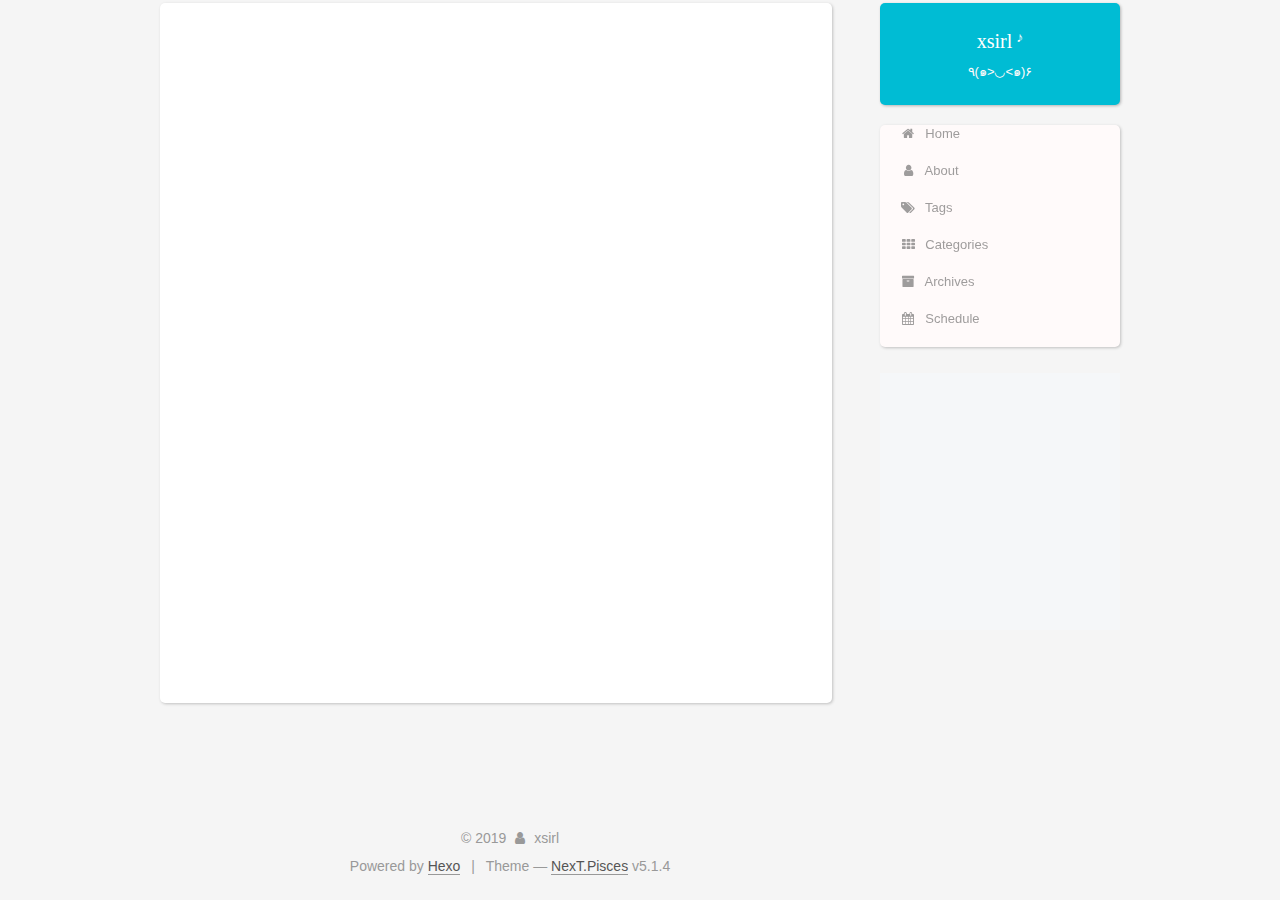
<file: archives/2019/index.html>
<!DOCTYPE html>



  


<html class="theme-next pisces use-motion" lang="zh-cn">
<head>
  <meta charset="UTF-8"/>
<meta http-equiv="X-UA-Compatible" content="IE=edge" />
<meta name="viewport" content="width=device-width, initial-scale=1, maximum-scale=1"/>
<meta name="theme-color" content="#222">









<meta http-equiv="Cache-Control" content="no-transform" />
<meta http-equiv="Cache-Control" content="no-siteapp" />
















  
  
  <link href="/lib/fancybox/source/jquery.fancybox.css?v=2.1.5" rel="stylesheet" type="text/css" />







<link href="/lib/font-awesome/css/font-awesome.min.css?v=4.6.2" rel="stylesheet" type="text/css" />

<link href="/css/main.css?v=5.1.4" rel="stylesheet" type="text/css" />


  <link rel="apple-touch-icon" sizes="180x180" href="/images/apple-touch-icon-next.png?v=5.1.4">


  <link rel="icon" type="image/png" sizes="32x32" href="/images/favicon-32x32-next.png?v=5.1.4">


  <link rel="icon" type="image/png" sizes="16x16" href="/images/favicon-16x16-next.png?v=5.1.4">


  <link rel="mask-icon" href="/images/logo.svg?v=5.1.4" color="#222">





  <meta name="keywords" content="Hexo, NexT,blog" />





  <link rel="alternate" href="/atom.xml" title="xsirl" type="application/atom+xml" />






<meta name="description" content="喜欢瞎折腾的技术小白">
<meta property="og:type" content="website">
<meta property="og:title" content="xsirl">
<meta property="og:url" content="http:&#x2F;&#x2F;yoursite.com&#x2F;archives&#x2F;2019&#x2F;index.html">
<meta property="og:site_name" content="xsirl">
<meta property="og:description" content="喜欢瞎折腾的技术小白">
<meta property="og:locale" content="zh-cn">
<meta name="twitter:card" content="summary">



<script type="text/javascript" id="hexo.configurations">
  var NexT = window.NexT || {};
  var CONFIG = {
    root: '/',
    scheme: 'Pisces',
    version: '5.1.4',
    sidebar: {"position":"right","display":"post","offset":12,"b2t":false,"scrollpercent":true,"onmobile":false},
    fancybox: true,
    tabs: true,
    motion: {"enable":true,"async":false,"transition":{"post_block":"fadeIn","post_header":"slideDownIn","post_body":"slideDownIn","coll_header":"slideLeftIn","sidebar":"slideUpIn"}},
    duoshuo: {
      userId: '0',
      author: 'Author'
    },
    algolia: {
      applicationID: '',
      apiKey: '',
      indexName: '',
      hits: {"per_page":10},
      labels: {"input_placeholder":"Search for Posts","hits_empty":"We didn't find any results for the search: ${query}","hits_stats":"${hits} results found in ${time} ms"}
    }
  };
</script>



  <link rel="canonical" href="http://yoursite.com/archives/2019/"/>





  <title>Archive | xsirl</title>
  








</head>

<body itemscope itemtype="http://schema.org/WebPage" lang="zh-cn">

  
  
    
  

  <div class="container sidebar-position-right page-archive">
    <div class="headband"></div>

    <header id="header" class="header" itemscope itemtype="http://schema.org/WPHeader">
      <div class="header-inner"><div class="site-brand-wrapper">
  <div class="site-meta ">
    

    <div class="custom-logo-site-title">
      <a href="/"  class="brand" rel="start">
        <span class="logo-line-before"><i></i></span>
        <span class="site-title">xsirl</span>
        <span class="logo-line-after"><i>♪</i></span>
      </a>
    </div>
      
        <p class="site-subtitle">٩(๑>◡<๑)۶</p>
      
  </div>

  <div class="site-nav-toggle">
    <button>
      <span class="btn-bar"></span>
      <span class="btn-bar"></span>
      <span class="btn-bar"></span>
    </button>
  </div>
</div>

<nav class="site-nav">
  

  
    <ul id="menu" class="menu">
      
        
        <li class="menu-item menu-item-home">
          <a href="/" rel="section">
            
              <i class="menu-item-icon fa fa-fw fa-home"></i> <br />
            
            Home
          </a>
        </li>
      
        
        <li class="menu-item menu-item-about">
          <a href="/about" rel="section">
            
              <i class="menu-item-icon fa fa-fw fa-user"></i> <br />
            
            About
          </a>
        </li>
      
        
        <li class="menu-item menu-item-tags">
          <a href="/tags" rel="section">
            
              <i class="menu-item-icon fa fa-fw fa-tags"></i> <br />
            
            Tags
          </a>
        </li>
      
        
        <li class="menu-item menu-item-categories">
          <a href="/categories" rel="section">
            
              <i class="menu-item-icon fa fa-fw fa-th"></i> <br />
            
            Categories
          </a>
        </li>
      
        
        <li class="menu-item menu-item-archives">
          <a href="/archives" rel="section">
            
              <i class="menu-item-icon fa fa-fw fa-archive"></i> <br />
            
            Archives
          </a>
        </li>
      
        
        <li class="menu-item menu-item-schedule">
          <a href="/schedule" rel="section">
            
              <i class="menu-item-icon fa fa-fw fa-calendar"></i> <br />
            
            Schedule
          </a>
        </li>
      

      
    </ul>
  

  
</nav>



 </div>
    </header>

    <main id="main" class="main">
      <div class="main-inner">
        <div class="content-wrap">
          <div id="content" class="content">
            

  
  
  
  <div class="post-block archive">
    <div id="posts" class="posts-collapse">
      <span class="archive-move-on"></span>

      <span class="archive-page-counter">
        
        
        
          
        
        Um..! 1 post. Keep on posting.
      </span>

      

        
        
        

        
          
          <div class="collection-title">
            <h1 class="archive-year" id="archive-year-2019">2019</h1>
          </div>
        
        

        

  <article class="post post-type-normal" itemscope itemtype="http://schema.org/Article">
    <header class="post-header">

      <h2 class="post-title">
        
            <a class="post-title-link" href="/2019/10/28/My-first-blog/" itemprop="url">
              
                <span itemprop="name">第一篇博客</span>
              
            </a>
        
      </h2>

      <div class="post-meta">
        <time class="post-time" itemprop="dateCreated"
              datetime="2019-10-28T19:33:43+08:00"
              content="2019-10-28" >
          10-28
        </time>
      </div>

    </header>
  </article>



      

    </div>
  </div>
  
  
  

  



          </div>
          


          

        </div>
        
          
  
  <div class="sidebar-toggle">
    <div class="sidebar-toggle-line-wrap">
      <span class="sidebar-toggle-line sidebar-toggle-line-first"></span>
      <span class="sidebar-toggle-line sidebar-toggle-line-middle"></span>
      <span class="sidebar-toggle-line sidebar-toggle-line-last"></span>
    </div>
  </div>

  <aside id="sidebar" class="sidebar">
    
    <div class="sidebar-inner">

      

      

      <section class="site-overview-wrap sidebar-panel sidebar-panel-active">
        <div class="site-overview">
          <div class="site-author motion-element" itemprop="author" itemscope itemtype="http://schema.org/Person">
            
              <p class="site-author-name" itemprop="name">xsirl</p>
              <p class="site-description motion-element" itemprop="description">喜欢瞎折腾的技术小白</p>
          </div>

          <nav class="site-state motion-element">

            
              <div class="site-state-item site-state-posts">
              
                <a href="/archives%7C%7C%20archive">
              
                  <span class="site-state-item-count">1</span>
                  <span class="site-state-item-name">posts</span>
                </a>
              </div>
            

            

            
              
              
              <div class="site-state-item site-state-tags">
                <a href="/tags/index.html">
                  <span class="site-state-item-count">1</span>
                  <span class="site-state-item-name">tags</span>
                </a>
              </div>
            

          </nav>

          
            <div class="feed-link motion-element">
              <a href="/atom.xml" rel="alternate">
                <i class="fa fa-rss"></i>
                RSS
              </a>
            </div>
          

          
            <div class="links-of-author motion-element">
                
                  <span class="links-of-author-item">
                    <a href="https://github.com/xsirl" target="_blank" title="GitHub">
                      
                        <i class="fa fa-fw fa-github"></i>GitHub</a>
                  </span>
                
            </div>
          

          
          

          
          

          

        </div>
      </section>

      

      

    </div>
  </aside>


        
      </div>
    </main>

    <footer id="footer" class="footer">
      <div class="footer-inner">
        <div class="copyright">&copy; <span itemprop="copyrightYear">2019</span>
  <span class="with-love">
    <i class="fa fa-user"></i>
  </span>
  <span class="author" itemprop="copyrightHolder">xsirl</span>

  
</div>


  <div class="powered-by">Powered by <a class="theme-link" target="_blank" href="https://hexo.io">Hexo</a></div>



  <span class="post-meta-divider">|</span>



  <div class="theme-info">Theme &mdash; <a class="theme-link" target="_blank" href="https://github.com/iissnan/hexo-theme-next">NexT.Pisces</a> v5.1.4</div>




        







        
      </div>
    </footer>

    
      <div class="back-to-top">
        <i class="fa fa-arrow-up"></i>
        
          <span id="scrollpercent"><span>0</span>%</span>
        
      </div>
    

    

  </div>

  

<script type="text/javascript">
  if (Object.prototype.toString.call(window.Promise) !== '[object Function]') {
    window.Promise = null;
  }
</script>









  












  
  
    <script type="text/javascript" src="/lib/jquery/index.js?v=2.1.3"></script>
  

  
  
    <script type="text/javascript" src="/lib/fastclick/lib/fastclick.min.js?v=1.0.6"></script>
  

  
  
    <script type="text/javascript" src="/lib/jquery_lazyload/jquery.lazyload.js?v=1.9.7"></script>
  

  
  
    <script type="text/javascript" src="/lib/velocity/velocity.min.js?v=1.2.1"></script>
  

  
  
    <script type="text/javascript" src="/lib/velocity/velocity.ui.min.js?v=1.2.1"></script>
  

  
  
    <script type="text/javascript" src="/lib/fancybox/source/jquery.fancybox.pack.js?v=2.1.5"></script>
  


  


  <script type="text/javascript" src="/js/src/utils.js?v=5.1.4"></script>

  <script type="text/javascript" src="/js/src/motion.js?v=5.1.4"></script>



  
  


  <script type="text/javascript" src="/js/src/affix.js?v=5.1.4"></script>

  <script type="text/javascript" src="/js/src/schemes/pisces.js?v=5.1.4"></script>



  

  


  <script type="text/javascript" src="/js/src/bootstrap.js?v=5.1.4"></script>



  


  




	





  





  












  





  

  

  

  
  

  

  

  



  <!-- 页面点击小爱心 -->
  <script type="text/javascript" src="/js/src/click-love.js"></script>
</body>
</html>
</file>
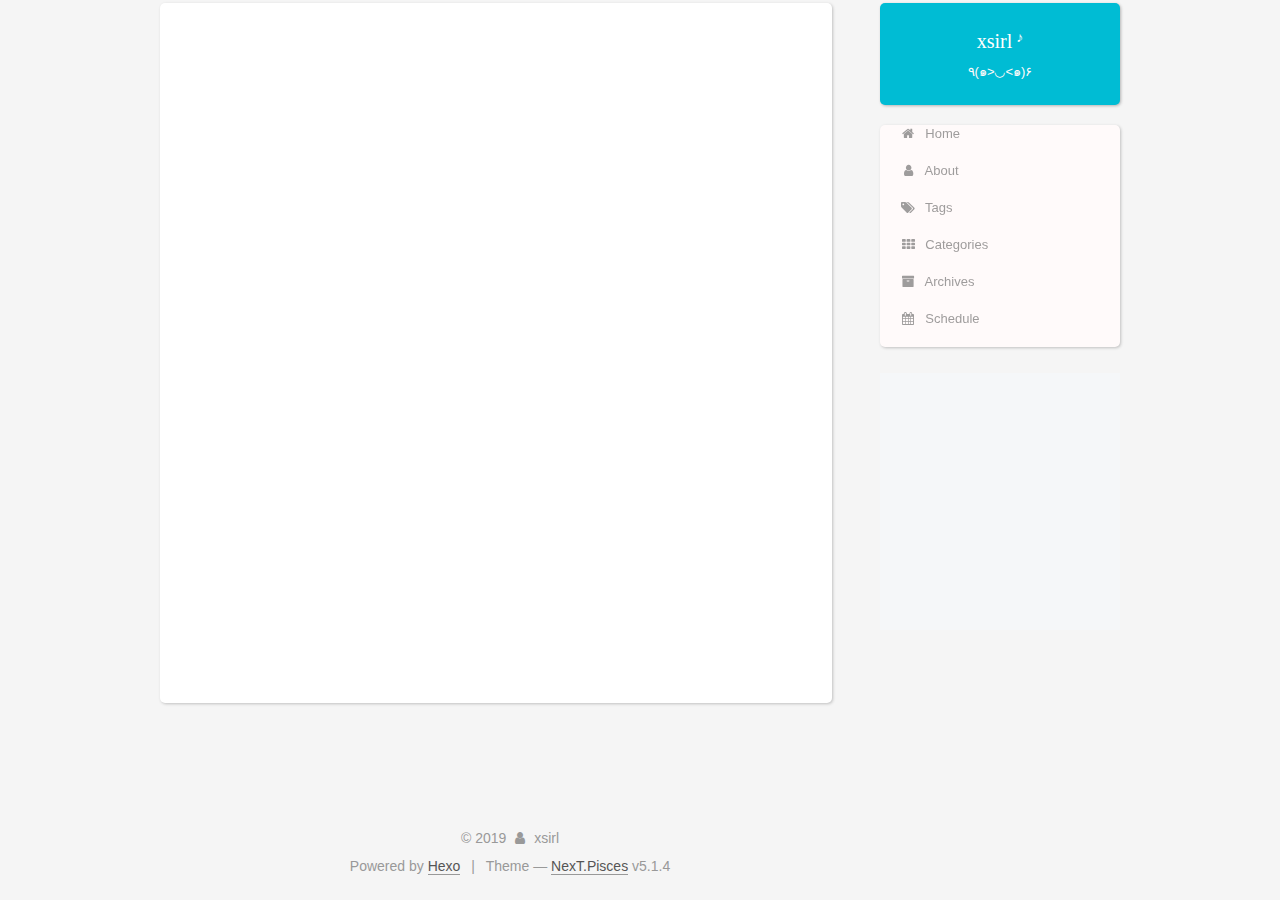
<file: tags/hexo/index.html>
<!DOCTYPE html>



  


<html class="theme-next pisces use-motion" lang="zh-cn">
<head>
  <meta charset="UTF-8"/>
<meta http-equiv="X-UA-Compatible" content="IE=edge" />
<meta name="viewport" content="width=device-width, initial-scale=1, maximum-scale=1"/>
<meta name="theme-color" content="#222">









<meta http-equiv="Cache-Control" content="no-transform" />
<meta http-equiv="Cache-Control" content="no-siteapp" />
















  
  
  <link href="/lib/fancybox/source/jquery.fancybox.css?v=2.1.5" rel="stylesheet" type="text/css" />







<link href="/lib/font-awesome/css/font-awesome.min.css?v=4.6.2" rel="stylesheet" type="text/css" />

<link href="/css/main.css?v=5.1.4" rel="stylesheet" type="text/css" />


  <link rel="apple-touch-icon" sizes="180x180" href="/images/apple-touch-icon-next.png?v=5.1.4">


  <link rel="icon" type="image/png" sizes="32x32" href="/images/favicon-32x32-next.png?v=5.1.4">


  <link rel="icon" type="image/png" sizes="16x16" href="/images/favicon-16x16-next.png?v=5.1.4">


  <link rel="mask-icon" href="/images/logo.svg?v=5.1.4" color="#222">





  <meta name="keywords" content="Hexo, NexT,blog" />





  <link rel="alternate" href="/atom.xml" title="xsirl" type="application/atom+xml" />






<meta name="description" content="喜欢瞎折腾的技术小白">
<meta property="og:type" content="website">
<meta property="og:title" content="xsirl">
<meta property="og:url" content="http:&#x2F;&#x2F;yoursite.com&#x2F;tags&#x2F;hexo&#x2F;index.html">
<meta property="og:site_name" content="xsirl">
<meta property="og:description" content="喜欢瞎折腾的技术小白">
<meta property="og:locale" content="zh-cn">
<meta name="twitter:card" content="summary">



<script type="text/javascript" id="hexo.configurations">
  var NexT = window.NexT || {};
  var CONFIG = {
    root: '/',
    scheme: 'Pisces',
    version: '5.1.4',
    sidebar: {"position":"right","display":"post","offset":12,"b2t":false,"scrollpercent":true,"onmobile":false},
    fancybox: true,
    tabs: true,
    motion: {"enable":true,"async":false,"transition":{"post_block":"fadeIn","post_header":"slideDownIn","post_body":"slideDownIn","coll_header":"slideLeftIn","sidebar":"slideUpIn"}},
    duoshuo: {
      userId: '0',
      author: 'Author'
    },
    algolia: {
      applicationID: '',
      apiKey: '',
      indexName: '',
      hits: {"per_page":10},
      labels: {"input_placeholder":"Search for Posts","hits_empty":"We didn't find any results for the search: ${query}","hits_stats":"${hits} results found in ${time} ms"}
    }
  };
</script>



  <link rel="canonical" href="http://yoursite.com/tags/hexo/"/>





  <title>Tag: hexo | xsirl</title>
  








</head>

<body itemscope itemtype="http://schema.org/WebPage" lang="zh-cn">

  
  
    
  

  <div class="container sidebar-position-right ">
    <div class="headband"></div>

    <header id="header" class="header" itemscope itemtype="http://schema.org/WPHeader">
      <div class="header-inner"><div class="site-brand-wrapper">
  <div class="site-meta ">
    

    <div class="custom-logo-site-title">
      <a href="/"  class="brand" rel="start">
        <span class="logo-line-before"><i></i></span>
        <span class="site-title">xsirl</span>
        <span class="logo-line-after"><i>♪</i></span>
      </a>
    </div>
      
        <p class="site-subtitle">٩(๑>◡<๑)۶</p>
      
  </div>

  <div class="site-nav-toggle">
    <button>
      <span class="btn-bar"></span>
      <span class="btn-bar"></span>
      <span class="btn-bar"></span>
    </button>
  </div>
</div>

<nav class="site-nav">
  

  
    <ul id="menu" class="menu">
      
        
        <li class="menu-item menu-item-home">
          <a href="/" rel="section">
            
              <i class="menu-item-icon fa fa-fw fa-home"></i> <br />
            
            Home
          </a>
        </li>
      
        
        <li class="menu-item menu-item-about">
          <a href="/about" rel="section">
            
              <i class="menu-item-icon fa fa-fw fa-user"></i> <br />
            
            About
          </a>
        </li>
      
        
        <li class="menu-item menu-item-tags">
          <a href="/tags" rel="section">
            
              <i class="menu-item-icon fa fa-fw fa-tags"></i> <br />
            
            Tags
          </a>
        </li>
      
        
        <li class="menu-item menu-item-categories">
          <a href="/categories" rel="section">
            
              <i class="menu-item-icon fa fa-fw fa-th"></i> <br />
            
            Categories
          </a>
        </li>
      
        
        <li class="menu-item menu-item-archives">
          <a href="/archives" rel="section">
            
              <i class="menu-item-icon fa fa-fw fa-archive"></i> <br />
            
            Archives
          </a>
        </li>
      
        
        <li class="menu-item menu-item-schedule">
          <a href="/schedule" rel="section">
            
              <i class="menu-item-icon fa fa-fw fa-calendar"></i> <br />
            
            Schedule
          </a>
        </li>
      

      
    </ul>
  

  
</nav>



 </div>
    </header>

    <main id="main" class="main">
      <div class="main-inner">
        <div class="content-wrap">
          <div id="content" class="content">
            

  
  
  
  <div class="post-block tag">

    <div id="posts" class="posts-collapse">
      <div class="collection-title">
        <h1>hexo<small>Tag</small>
        </h1>
      </div>

      
        

  <article class="post post-type-normal" itemscope itemtype="http://schema.org/Article">
    <header class="post-header">

      <h2 class="post-title">
        
            <a class="post-title-link" href="/2019/10/29/hello-world/" itemprop="url">
              
                <span itemprop="name">Hello World</span>
              
            </a>
        
      </h2>

      <div class="post-meta">
        <time class="post-time" itemprop="dateCreated"
              datetime="2019-10-29T17:56:37+08:00"
              content="2019-10-29" >
          10-29
        </time>
      </div>

    </header>
  </article>


      
    </div>

  </div>
  
  
  

  


          </div>
          


          

        </div>
        
          
  
  <div class="sidebar-toggle">
    <div class="sidebar-toggle-line-wrap">
      <span class="sidebar-toggle-line sidebar-toggle-line-first"></span>
      <span class="sidebar-toggle-line sidebar-toggle-line-middle"></span>
      <span class="sidebar-toggle-line sidebar-toggle-line-last"></span>
    </div>
  </div>

  <aside id="sidebar" class="sidebar">
    
    <div class="sidebar-inner">

      

      

      <section class="site-overview-wrap sidebar-panel sidebar-panel-active">
        <div class="site-overview">
          <div class="site-author motion-element" itemprop="author" itemscope itemtype="http://schema.org/Person">
            
              <p class="site-author-name" itemprop="name">xsirl</p>
              <p class="site-description motion-element" itemprop="description">喜欢瞎折腾的技术小白</p>
          </div>

          <nav class="site-state motion-element">

            
              <div class="site-state-item site-state-posts">
              
                <a href="/archives%7C%7C%20archive">
              
                  <span class="site-state-item-count">3</span>
                  <span class="site-state-item-name">posts</span>
                </a>
              </div>
            

            

            
              
              
              <div class="site-state-item site-state-tags">
                <a href="/tags/index.html">
                  <span class="site-state-item-count">2</span>
                  <span class="site-state-item-name">tags</span>
                </a>
              </div>
            

          </nav>

          
            <div class="feed-link motion-element">
              <a href="/atom.xml" rel="alternate">
                <i class="fa fa-rss"></i>
                RSS
              </a>
            </div>
          

          
            <div class="links-of-author motion-element">
                
                  <span class="links-of-author-item">
                    <a href="https://github.com/xsirl" target="_blank" title="GitHub">
                      
                        <i class="fa fa-fw fa-github"></i>GitHub</a>
                  </span>
                
            </div>
          

          
          

          
          

          

        </div>
      </section>

      

      

    </div>
  </aside>


        
      </div>
    </main>

    <footer id="footer" class="footer">
      <div class="footer-inner">
        <div class="copyright">&copy; <span itemprop="copyrightYear">2019</span>
  <span class="with-love">
    <i class="fa fa-user"></i>
  </span>
  <span class="author" itemprop="copyrightHolder">xsirl</span>

  
</div>


  <div class="powered-by">Powered by <a class="theme-link" target="_blank" href="https://hexo.io">Hexo</a></div>



  <span class="post-meta-divider">|</span>



  <div class="theme-info">Theme &mdash; <a class="theme-link" target="_blank" href="https://github.com/iissnan/hexo-theme-next">NexT.Pisces</a> v5.1.4</div>




        







        
      </div>
    </footer>

    
      <div class="back-to-top">
        <i class="fa fa-arrow-up"></i>
        
          <span id="scrollpercent"><span>0</span>%</span>
        
      </div>
    

    

  </div>

  

<script type="text/javascript">
  if (Object.prototype.toString.call(window.Promise) !== '[object Function]') {
    window.Promise = null;
  }
</script>









  












  
  
    <script type="text/javascript" src="/lib/jquery/index.js?v=2.1.3"></script>
  

  
  
    <script type="text/javascript" src="/lib/fastclick/lib/fastclick.min.js?v=1.0.6"></script>
  

  
  
    <script type="text/javascript" src="/lib/jquery_lazyload/jquery.lazyload.js?v=1.9.7"></script>
  

  
  
    <script type="text/javascript" src="/lib/velocity/velocity.min.js?v=1.2.1"></script>
  

  
  
    <script type="text/javascript" src="/lib/velocity/velocity.ui.min.js?v=1.2.1"></script>
  

  
  
    <script type="text/javascript" src="/lib/fancybox/source/jquery.fancybox.pack.js?v=2.1.5"></script>
  


  


  <script type="text/javascript" src="/js/src/utils.js?v=5.1.4"></script>

  <script type="text/javascript" src="/js/src/motion.js?v=5.1.4"></script>



  
  


  <script type="text/javascript" src="/js/src/affix.js?v=5.1.4"></script>

  <script type="text/javascript" src="/js/src/schemes/pisces.js?v=5.1.4"></script>



  

  


  <script type="text/javascript" src="/js/src/bootstrap.js?v=5.1.4"></script>



  


  




	





  





  












  





  

  

  

  
  

  

  

  



  <!-- 页面点击小爱心 -->
  <script type="text/javascript" src="/js/src/click-love.js"></script>
</body>
</html>
</file>
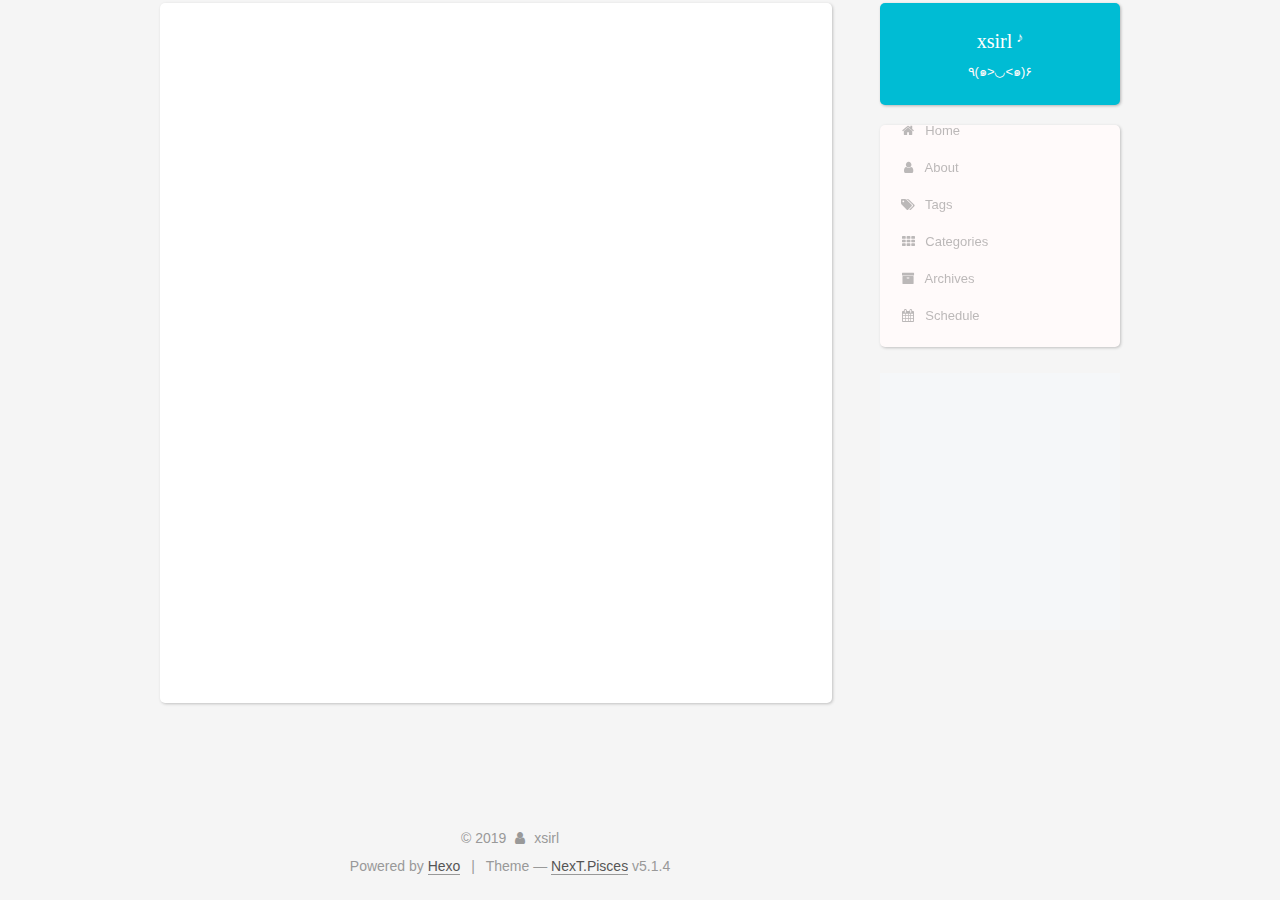
<file: tags/随笔/index.html>
<!DOCTYPE html>



  


<html class="theme-next pisces use-motion" lang="zh-cn">
<head>
  <meta charset="UTF-8"/>
<meta http-equiv="X-UA-Compatible" content="IE=edge" />
<meta name="viewport" content="width=device-width, initial-scale=1, maximum-scale=1"/>
<meta name="theme-color" content="#222">









<meta http-equiv="Cache-Control" content="no-transform" />
<meta http-equiv="Cache-Control" content="no-siteapp" />
















  
  
  <link href="/lib/fancybox/source/jquery.fancybox.css?v=2.1.5" rel="stylesheet" type="text/css" />







<link href="/lib/font-awesome/css/font-awesome.min.css?v=4.6.2" rel="stylesheet" type="text/css" />

<link href="/css/main.css?v=5.1.4" rel="stylesheet" type="text/css" />


  <link rel="apple-touch-icon" sizes="180x180" href="/images/apple-touch-icon-next.png?v=5.1.4">


  <link rel="icon" type="image/png" sizes="32x32" href="/images/favicon-32x32-next.png?v=5.1.4">


  <link rel="icon" type="image/png" sizes="16x16" href="/images/favicon-16x16-next.png?v=5.1.4">


  <link rel="mask-icon" href="/images/logo.svg?v=5.1.4" color="#222">





  <meta name="keywords" content="Hexo, NexT,blog" />





  <link rel="alternate" href="/atom.xml" title="xsirl" type="application/atom+xml" />






<meta name="description" content="喜欢瞎折腾的技术小白">
<meta property="og:type" content="website">
<meta property="og:title" content="xsirl">
<meta property="og:url" content="http:&#x2F;&#x2F;yoursite.com&#x2F;tags&#x2F;%E9%9A%8F%E7%AC%94&#x2F;index.html">
<meta property="og:site_name" content="xsirl">
<meta property="og:description" content="喜欢瞎折腾的技术小白">
<meta property="og:locale" content="zh-cn">
<meta name="twitter:card" content="summary">



<script type="text/javascript" id="hexo.configurations">
  var NexT = window.NexT || {};
  var CONFIG = {
    root: '/',
    scheme: 'Pisces',
    version: '5.1.4',
    sidebar: {"position":"right","display":"post","offset":12,"b2t":false,"scrollpercent":true,"onmobile":false},
    fancybox: true,
    tabs: true,
    motion: {"enable":true,"async":false,"transition":{"post_block":"fadeIn","post_header":"slideDownIn","post_body":"slideDownIn","coll_header":"slideLeftIn","sidebar":"slideUpIn"}},
    duoshuo: {
      userId: '0',
      author: 'Author'
    },
    algolia: {
      applicationID: '',
      apiKey: '',
      indexName: '',
      hits: {"per_page":10},
      labels: {"input_placeholder":"Search for Posts","hits_empty":"We didn't find any results for the search: ${query}","hits_stats":"${hits} results found in ${time} ms"}
    }
  };
</script>



  <link rel="canonical" href="http://yoursite.com/tags/随笔/"/>





  <title>Tag: 随笔 | xsirl</title>
  








</head>

<body itemscope itemtype="http://schema.org/WebPage" lang="zh-cn">

  
  
    
  

  <div class="container sidebar-position-right ">
    <div class="headband"></div>

    <header id="header" class="header" itemscope itemtype="http://schema.org/WPHeader">
      <div class="header-inner"><div class="site-brand-wrapper">
  <div class="site-meta ">
    

    <div class="custom-logo-site-title">
      <a href="/"  class="brand" rel="start">
        <span class="logo-line-before"><i></i></span>
        <span class="site-title">xsirl</span>
        <span class="logo-line-after"><i>♪</i></span>
      </a>
    </div>
      
        <p class="site-subtitle">٩(๑>◡<๑)۶</p>
      
  </div>

  <div class="site-nav-toggle">
    <button>
      <span class="btn-bar"></span>
      <span class="btn-bar"></span>
      <span class="btn-bar"></span>
    </button>
  </div>
</div>

<nav class="site-nav">
  

  
    <ul id="menu" class="menu">
      
        
        <li class="menu-item menu-item-home">
          <a href="/" rel="section">
            
              <i class="menu-item-icon fa fa-fw fa-home"></i> <br />
            
            Home
          </a>
        </li>
      
        
        <li class="menu-item menu-item-about">
          <a href="/about" rel="section">
            
              <i class="menu-item-icon fa fa-fw fa-user"></i> <br />
            
            About
          </a>
        </li>
      
        
        <li class="menu-item menu-item-tags">
          <a href="/tags" rel="section">
            
              <i class="menu-item-icon fa fa-fw fa-tags"></i> <br />
            
            Tags
          </a>
        </li>
      
        
        <li class="menu-item menu-item-categories">
          <a href="/categories" rel="section">
            
              <i class="menu-item-icon fa fa-fw fa-th"></i> <br />
            
            Categories
          </a>
        </li>
      
        
        <li class="menu-item menu-item-archives">
          <a href="/archives" rel="section">
            
              <i class="menu-item-icon fa fa-fw fa-archive"></i> <br />
            
            Archives
          </a>
        </li>
      
        
        <li class="menu-item menu-item-schedule">
          <a href="/schedule" rel="section">
            
              <i class="menu-item-icon fa fa-fw fa-calendar"></i> <br />
            
            Schedule
          </a>
        </li>
      

      
    </ul>
  

  
</nav>



 </div>
    </header>

    <main id="main" class="main">
      <div class="main-inner">
        <div class="content-wrap">
          <div id="content" class="content">
            

  
  
  
  <div class="post-block tag">

    <div id="posts" class="posts-collapse">
      <div class="collection-title">
        <h1>随笔<small>Tag</small>
        </h1>
      </div>

      
        

  <article class="post post-type-normal" itemscope itemtype="http://schema.org/Article">
    <header class="post-header">

      <h2 class="post-title">
        
            <a class="post-title-link" href="/2019/10/28/My-first-blog/" itemprop="url">
              
                <span itemprop="name">第一篇博客</span>
              
            </a>
        
      </h2>

      <div class="post-meta">
        <time class="post-time" itemprop="dateCreated"
              datetime="2019-10-28T19:33:43+08:00"
              content="2019-10-28" >
          10-28
        </time>
      </div>

    </header>
  </article>


      
    </div>

  </div>
  
  
  

  


          </div>
          


          

        </div>
        
          
  
  <div class="sidebar-toggle">
    <div class="sidebar-toggle-line-wrap">
      <span class="sidebar-toggle-line sidebar-toggle-line-first"></span>
      <span class="sidebar-toggle-line sidebar-toggle-line-middle"></span>
      <span class="sidebar-toggle-line sidebar-toggle-line-last"></span>
    </div>
  </div>

  <aside id="sidebar" class="sidebar">
    
    <div class="sidebar-inner">

      

      

      <section class="site-overview-wrap sidebar-panel sidebar-panel-active">
        <div class="site-overview">
          <div class="site-author motion-element" itemprop="author" itemscope itemtype="http://schema.org/Person">
            
              <p class="site-author-name" itemprop="name">xsirl</p>
              <p class="site-description motion-element" itemprop="description">喜欢瞎折腾的技术小白</p>
          </div>

          <nav class="site-state motion-element">

            
              <div class="site-state-item site-state-posts">
              
                <a href="/archives%7C%7C%20archive">
              
                  <span class="site-state-item-count">1</span>
                  <span class="site-state-item-name">posts</span>
                </a>
              </div>
            

            

            
              
              
              <div class="site-state-item site-state-tags">
                <a href="/tags/index.html">
                  <span class="site-state-item-count">1</span>
                  <span class="site-state-item-name">tags</span>
                </a>
              </div>
            

          </nav>

          
            <div class="feed-link motion-element">
              <a href="/atom.xml" rel="alternate">
                <i class="fa fa-rss"></i>
                RSS
              </a>
            </div>
          

          
            <div class="links-of-author motion-element">
                
                  <span class="links-of-author-item">
                    <a href="https://github.com/xsirl" target="_blank" title="GitHub">
                      
                        <i class="fa fa-fw fa-github"></i>GitHub</a>
                  </span>
                
            </div>
          

          
          

          
          

          

        </div>
      </section>

      

      

    </div>
  </aside>


        
      </div>
    </main>

    <footer id="footer" class="footer">
      <div class="footer-inner">
        <div class="copyright">&copy; <span itemprop="copyrightYear">2019</span>
  <span class="with-love">
    <i class="fa fa-user"></i>
  </span>
  <span class="author" itemprop="copyrightHolder">xsirl</span>

  
</div>


  <div class="powered-by">Powered by <a class="theme-link" target="_blank" href="https://hexo.io">Hexo</a></div>



  <span class="post-meta-divider">|</span>



  <div class="theme-info">Theme &mdash; <a class="theme-link" target="_blank" href="https://github.com/iissnan/hexo-theme-next">NexT.Pisces</a> v5.1.4</div>




        







        
      </div>
    </footer>

    
      <div class="back-to-top">
        <i class="fa fa-arrow-up"></i>
        
          <span id="scrollpercent"><span>0</span>%</span>
        
      </div>
    

    

  </div>

  

<script type="text/javascript">
  if (Object.prototype.toString.call(window.Promise) !== '[object Function]') {
    window.Promise = null;
  }
</script>









  












  
  
    <script type="text/javascript" src="/lib/jquery/index.js?v=2.1.3"></script>
  

  
  
    <script type="text/javascript" src="/lib/fastclick/lib/fastclick.min.js?v=1.0.6"></script>
  

  
  
    <script type="text/javascript" src="/lib/jquery_lazyload/jquery.lazyload.js?v=1.9.7"></script>
  

  
  
    <script type="text/javascript" src="/lib/velocity/velocity.min.js?v=1.2.1"></script>
  

  
  
    <script type="text/javascript" src="/lib/velocity/velocity.ui.min.js?v=1.2.1"></script>
  

  
  
    <script type="text/javascript" src="/lib/fancybox/source/jquery.fancybox.pack.js?v=2.1.5"></script>
  


  


  <script type="text/javascript" src="/js/src/utils.js?v=5.1.4"></script>

  <script type="text/javascript" src="/js/src/motion.js?v=5.1.4"></script>



  
  


  <script type="text/javascript" src="/js/src/affix.js?v=5.1.4"></script>

  <script type="text/javascript" src="/js/src/schemes/pisces.js?v=5.1.4"></script>



  

  


  <script type="text/javascript" src="/js/src/bootstrap.js?v=5.1.4"></script>



  


  




	





  





  












  





  

  

  

  
  

  

  

  



  <!-- 页面点击小爱心 -->
  <script type="text/javascript" src="/js/src/click-love.js"></script>
</body>
</html>
</file>
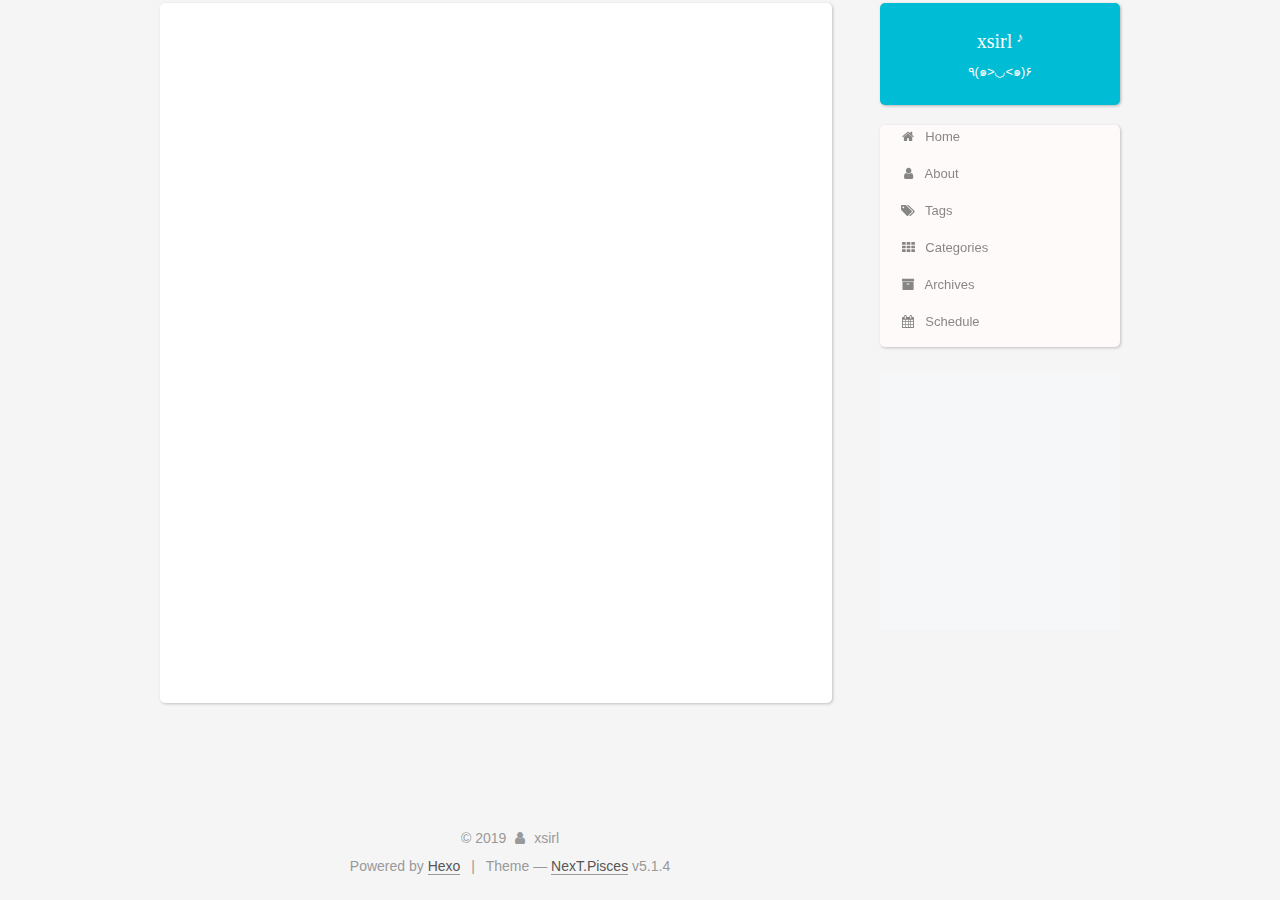
<file: archives/2019/10/index.html>
<!DOCTYPE html>



  


<html class="theme-next pisces use-motion" lang="zh-cn">
<head>
  <meta charset="UTF-8"/>
<meta http-equiv="X-UA-Compatible" content="IE=edge" />
<meta name="viewport" content="width=device-width, initial-scale=1, maximum-scale=1"/>
<meta name="theme-color" content="#222">









<meta http-equiv="Cache-Control" content="no-transform" />
<meta http-equiv="Cache-Control" content="no-siteapp" />
















  
  
  <link href="/lib/fancybox/source/jquery.fancybox.css?v=2.1.5" rel="stylesheet" type="text/css" />







<link href="/lib/font-awesome/css/font-awesome.min.css?v=4.6.2" rel="stylesheet" type="text/css" />

<link href="/css/main.css?v=5.1.4" rel="stylesheet" type="text/css" />


  <link rel="apple-touch-icon" sizes="180x180" href="/images/apple-touch-icon-next.png?v=5.1.4">


  <link rel="icon" type="image/png" sizes="32x32" href="/images/favicon-32x32-next.png?v=5.1.4">


  <link rel="icon" type="image/png" sizes="16x16" href="/images/favicon-16x16-next.png?v=5.1.4">


  <link rel="mask-icon" href="/images/logo.svg?v=5.1.4" color="#222">





  <meta name="keywords" content="Hexo, NexT,blog" />





  <link rel="alternate" href="/atom.xml" title="xsirl" type="application/atom+xml" />






<meta name="description" content="喜欢瞎折腾的技术小白">
<meta property="og:type" content="website">
<meta property="og:title" content="xsirl">
<meta property="og:url" content="http:&#x2F;&#x2F;yoursite.com&#x2F;archives&#x2F;2019&#x2F;10&#x2F;index.html">
<meta property="og:site_name" content="xsirl">
<meta property="og:description" content="喜欢瞎折腾的技术小白">
<meta property="og:locale" content="zh-cn">
<meta name="twitter:card" content="summary">



<script type="text/javascript" id="hexo.configurations">
  var NexT = window.NexT || {};
  var CONFIG = {
    root: '/',
    scheme: 'Pisces',
    version: '5.1.4',
    sidebar: {"position":"right","display":"post","offset":12,"b2t":false,"scrollpercent":true,"onmobile":false},
    fancybox: true,
    tabs: true,
    motion: {"enable":true,"async":false,"transition":{"post_block":"fadeIn","post_header":"slideDownIn","post_body":"slideDownIn","coll_header":"slideLeftIn","sidebar":"slideUpIn"}},
    duoshuo: {
      userId: '0',
      author: 'Author'
    },
    algolia: {
      applicationID: '',
      apiKey: '',
      indexName: '',
      hits: {"per_page":10},
      labels: {"input_placeholder":"Search for Posts","hits_empty":"We didn't find any results for the search: ${query}","hits_stats":"${hits} results found in ${time} ms"}
    }
  };
</script>



  <link rel="canonical" href="http://yoursite.com/archives/2019/10/"/>





  <title>Archive | xsirl</title>
  








</head>

<body itemscope itemtype="http://schema.org/WebPage" lang="zh-cn">

  
  
    
  

  <div class="container sidebar-position-right page-archive">
    <div class="headband"></div>

    <header id="header" class="header" itemscope itemtype="http://schema.org/WPHeader">
      <div class="header-inner"><div class="site-brand-wrapper">
  <div class="site-meta ">
    

    <div class="custom-logo-site-title">
      <a href="/"  class="brand" rel="start">
        <span class="logo-line-before"><i></i></span>
        <span class="site-title">xsirl</span>
        <span class="logo-line-after"><i>♪</i></span>
      </a>
    </div>
      
        <p class="site-subtitle">٩(๑>◡<๑)۶</p>
      
  </div>

  <div class="site-nav-toggle">
    <button>
      <span class="btn-bar"></span>
      <span class="btn-bar"></span>
      <span class="btn-bar"></span>
    </button>
  </div>
</div>

<nav class="site-nav">
  

  
    <ul id="menu" class="menu">
      
        
        <li class="menu-item menu-item-home">
          <a href="/" rel="section">
            
              <i class="menu-item-icon fa fa-fw fa-home"></i> <br />
            
            Home
          </a>
        </li>
      
        
        <li class="menu-item menu-item-about">
          <a href="/about" rel="section">
            
              <i class="menu-item-icon fa fa-fw fa-user"></i> <br />
            
            About
          </a>
        </li>
      
        
        <li class="menu-item menu-item-tags">
          <a href="/tags" rel="section">
            
              <i class="menu-item-icon fa fa-fw fa-tags"></i> <br />
            
            Tags
          </a>
        </li>
      
        
        <li class="menu-item menu-item-categories">
          <a href="/categories" rel="section">
            
              <i class="menu-item-icon fa fa-fw fa-th"></i> <br />
            
            Categories
          </a>
        </li>
      
        
        <li class="menu-item menu-item-archives">
          <a href="/archives" rel="section">
            
              <i class="menu-item-icon fa fa-fw fa-archive"></i> <br />
            
            Archives
          </a>
        </li>
      
        
        <li class="menu-item menu-item-schedule">
          <a href="/schedule" rel="section">
            
              <i class="menu-item-icon fa fa-fw fa-calendar"></i> <br />
            
            Schedule
          </a>
        </li>
      

      
    </ul>
  

  
</nav>



 </div>
    </header>

    <main id="main" class="main">
      <div class="main-inner">
        <div class="content-wrap">
          <div id="content" class="content">
            

  
  
  
  <div class="post-block archive">
    <div id="posts" class="posts-collapse">
      <span class="archive-move-on"></span>

      <span class="archive-page-counter">
        
        
        
          
        
        Um..! 1 post. Keep on posting.
      </span>

      

        
        
        

        
          
          <div class="collection-title">
            <h1 class="archive-year" id="archive-year-2019">2019</h1>
          </div>
        
        

        

  <article class="post post-type-normal" itemscope itemtype="http://schema.org/Article">
    <header class="post-header">

      <h2 class="post-title">
        
            <a class="post-title-link" href="/2019/10/28/My-first-blog/" itemprop="url">
              
                <span itemprop="name">第一篇博客</span>
              
            </a>
        
      </h2>

      <div class="post-meta">
        <time class="post-time" itemprop="dateCreated"
              datetime="2019-10-28T19:33:43+08:00"
              content="2019-10-28" >
          10-28
        </time>
      </div>

    </header>
  </article>



      

    </div>
  </div>
  
  
  

  



          </div>
          


          

        </div>
        
          
  
  <div class="sidebar-toggle">
    <div class="sidebar-toggle-line-wrap">
      <span class="sidebar-toggle-line sidebar-toggle-line-first"></span>
      <span class="sidebar-toggle-line sidebar-toggle-line-middle"></span>
      <span class="sidebar-toggle-line sidebar-toggle-line-last"></span>
    </div>
  </div>

  <aside id="sidebar" class="sidebar">
    
    <div class="sidebar-inner">

      

      

      <section class="site-overview-wrap sidebar-panel sidebar-panel-active">
        <div class="site-overview">
          <div class="site-author motion-element" itemprop="author" itemscope itemtype="http://schema.org/Person">
            
              <p class="site-author-name" itemprop="name">xsirl</p>
              <p class="site-description motion-element" itemprop="description">喜欢瞎折腾的技术小白</p>
          </div>

          <nav class="site-state motion-element">

            
              <div class="site-state-item site-state-posts">
              
                <a href="/archives%7C%7C%20archive">
              
                  <span class="site-state-item-count">1</span>
                  <span class="site-state-item-name">posts</span>
                </a>
              </div>
            

            

            
              
              
              <div class="site-state-item site-state-tags">
                <a href="/tags/index.html">
                  <span class="site-state-item-count">1</span>
                  <span class="site-state-item-name">tags</span>
                </a>
              </div>
            

          </nav>

          
            <div class="feed-link motion-element">
              <a href="/atom.xml" rel="alternate">
                <i class="fa fa-rss"></i>
                RSS
              </a>
            </div>
          

          
            <div class="links-of-author motion-element">
                
                  <span class="links-of-author-item">
                    <a href="https://github.com/xsirl" target="_blank" title="GitHub">
                      
                        <i class="fa fa-fw fa-github"></i>GitHub</a>
                  </span>
                
            </div>
          

          
          

          
          

          

        </div>
      </section>

      

      

    </div>
  </aside>


        
      </div>
    </main>

    <footer id="footer" class="footer">
      <div class="footer-inner">
        <div class="copyright">&copy; <span itemprop="copyrightYear">2019</span>
  <span class="with-love">
    <i class="fa fa-user"></i>
  </span>
  <span class="author" itemprop="copyrightHolder">xsirl</span>

  
</div>


  <div class="powered-by">Powered by <a class="theme-link" target="_blank" href="https://hexo.io">Hexo</a></div>



  <span class="post-meta-divider">|</span>



  <div class="theme-info">Theme &mdash; <a class="theme-link" target="_blank" href="https://github.com/iissnan/hexo-theme-next">NexT.Pisces</a> v5.1.4</div>




        







        
      </div>
    </footer>

    
      <div class="back-to-top">
        <i class="fa fa-arrow-up"></i>
        
          <span id="scrollpercent"><span>0</span>%</span>
        
      </div>
    

    

  </div>

  

<script type="text/javascript">
  if (Object.prototype.toString.call(window.Promise) !== '[object Function]') {
    window.Promise = null;
  }
</script>









  












  
  
    <script type="text/javascript" src="/lib/jquery/index.js?v=2.1.3"></script>
  

  
  
    <script type="text/javascript" src="/lib/fastclick/lib/fastclick.min.js?v=1.0.6"></script>
  

  
  
    <script type="text/javascript" src="/lib/jquery_lazyload/jquery.lazyload.js?v=1.9.7"></script>
  

  
  
    <script type="text/javascript" src="/lib/velocity/velocity.min.js?v=1.2.1"></script>
  

  
  
    <script type="text/javascript" src="/lib/velocity/velocity.ui.min.js?v=1.2.1"></script>
  

  
  
    <script type="text/javascript" src="/lib/fancybox/source/jquery.fancybox.pack.js?v=2.1.5"></script>
  


  


  <script type="text/javascript" src="/js/src/utils.js?v=5.1.4"></script>

  <script type="text/javascript" src="/js/src/motion.js?v=5.1.4"></script>



  
  


  <script type="text/javascript" src="/js/src/affix.js?v=5.1.4"></script>

  <script type="text/javascript" src="/js/src/schemes/pisces.js?v=5.1.4"></script>



  

  


  <script type="text/javascript" src="/js/src/bootstrap.js?v=5.1.4"></script>



  


  




	





  





  












  





  

  

  

  
  

  

  

  



  <!-- 页面点击小爱心 -->
  <script type="text/javascript" src="/js/src/click-love.js"></script>
</body>
</html>
</file>
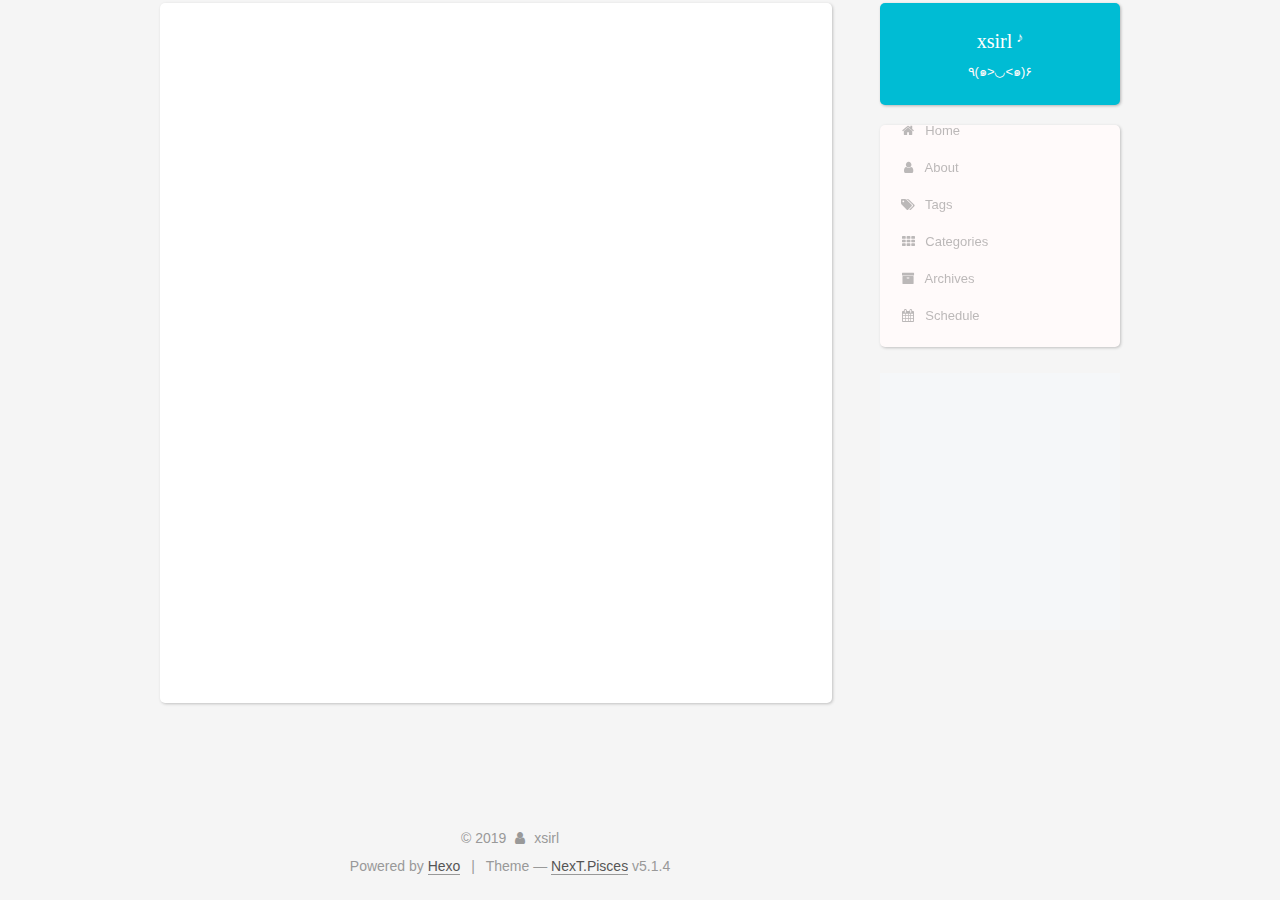
<file: archives/2019/11/index.html>
<!DOCTYPE html>



  


<html class="theme-next pisces use-motion" lang="zh-cn">
<head>
  <meta charset="UTF-8"/>
<meta http-equiv="X-UA-Compatible" content="IE=edge" />
<meta name="viewport" content="width=device-width, initial-scale=1, maximum-scale=1"/>
<meta name="theme-color" content="#222">









<meta http-equiv="Cache-Control" content="no-transform" />
<meta http-equiv="Cache-Control" content="no-siteapp" />
















  
  
  <link href="/lib/fancybox/source/jquery.fancybox.css?v=2.1.5" rel="stylesheet" type="text/css" />







<link href="/lib/font-awesome/css/font-awesome.min.css?v=4.6.2" rel="stylesheet" type="text/css" />

<link href="/css/main.css?v=5.1.4" rel="stylesheet" type="text/css" />


  <link rel="apple-touch-icon" sizes="180x180" href="/images/apple-touch-icon-next.png?v=5.1.4">


  <link rel="icon" type="image/png" sizes="32x32" href="/images/favicon-32x32-next.png?v=5.1.4">


  <link rel="icon" type="image/png" sizes="16x16" href="/images/favicon-16x16-next.png?v=5.1.4">


  <link rel="mask-icon" href="/images/logo.svg?v=5.1.4" color="#222">





  <meta name="keywords" content="Hexo, NexT,blog" />





  <link rel="alternate" href="/atom.xml" title="xsirl" type="application/atom+xml" />






<meta name="description" content="喜欢瞎折腾的技术小白">
<meta property="og:type" content="website">
<meta property="og:title" content="xsirl">
<meta property="og:url" content="http:&#x2F;&#x2F;yoursite.com&#x2F;archives&#x2F;2019&#x2F;11&#x2F;index.html">
<meta property="og:site_name" content="xsirl">
<meta property="og:description" content="喜欢瞎折腾的技术小白">
<meta property="og:locale" content="zh-cn">
<meta name="twitter:card" content="summary">



<script type="text/javascript" id="hexo.configurations">
  var NexT = window.NexT || {};
  var CONFIG = {
    root: '/',
    scheme: 'Pisces',
    version: '5.1.4',
    sidebar: {"position":"right","display":"post","offset":12,"b2t":false,"scrollpercent":true,"onmobile":false},
    fancybox: true,
    tabs: true,
    motion: {"enable":true,"async":false,"transition":{"post_block":"fadeIn","post_header":"slideDownIn","post_body":"slideDownIn","coll_header":"slideLeftIn","sidebar":"slideUpIn"}},
    duoshuo: {
      userId: '0',
      author: 'Author'
    },
    algolia: {
      applicationID: '',
      apiKey: '',
      indexName: '',
      hits: {"per_page":10},
      labels: {"input_placeholder":"Search for Posts","hits_empty":"We didn't find any results for the search: ${query}","hits_stats":"${hits} results found in ${time} ms"}
    }
  };
</script>



  <link rel="canonical" href="http://yoursite.com/archives/2019/11/"/>





  <title>Archive | xsirl</title>
  








</head>

<body itemscope itemtype="http://schema.org/WebPage" lang="zh-cn">

  
  
    
  

  <div class="container sidebar-position-right page-archive">
    <div class="headband"></div>

    <header id="header" class="header" itemscope itemtype="http://schema.org/WPHeader">
      <div class="header-inner"><div class="site-brand-wrapper">
  <div class="site-meta ">
    

    <div class="custom-logo-site-title">
      <a href="/"  class="brand" rel="start">
        <span class="logo-line-before"><i></i></span>
        <span class="site-title">xsirl</span>
        <span class="logo-line-after"><i>♪</i></span>
      </a>
    </div>
      
        <p class="site-subtitle">٩(๑>◡<๑)۶</p>
      
  </div>

  <div class="site-nav-toggle">
    <button>
      <span class="btn-bar"></span>
      <span class="btn-bar"></span>
      <span class="btn-bar"></span>
    </button>
  </div>
</div>

<nav class="site-nav">
  

  
    <ul id="menu" class="menu">
      
        
        <li class="menu-item menu-item-home">
          <a href="/" rel="section">
            
              <i class="menu-item-icon fa fa-fw fa-home"></i> <br />
            
            Home
          </a>
        </li>
      
        
        <li class="menu-item menu-item-about">
          <a href="/about" rel="section">
            
              <i class="menu-item-icon fa fa-fw fa-user"></i> <br />
            
            About
          </a>
        </li>
      
        
        <li class="menu-item menu-item-tags">
          <a href="/tags" rel="section">
            
              <i class="menu-item-icon fa fa-fw fa-tags"></i> <br />
            
            Tags
          </a>
        </li>
      
        
        <li class="menu-item menu-item-categories">
          <a href="/categories" rel="section">
            
              <i class="menu-item-icon fa fa-fw fa-th"></i> <br />
            
            Categories
          </a>
        </li>
      
        
        <li class="menu-item menu-item-archives">
          <a href="/archives" rel="section">
            
              <i class="menu-item-icon fa fa-fw fa-archive"></i> <br />
            
            Archives
          </a>
        </li>
      
        
        <li class="menu-item menu-item-schedule">
          <a href="/schedule" rel="section">
            
              <i class="menu-item-icon fa fa-fw fa-calendar"></i> <br />
            
            Schedule
          </a>
        </li>
      

      
    </ul>
  

  
</nav>



 </div>
    </header>

    <main id="main" class="main">
      <div class="main-inner">
        <div class="content-wrap">
          <div id="content" class="content">
            

  
  
  
  <div class="post-block archive">
    <div id="posts" class="posts-collapse">
      <span class="archive-move-on"></span>

      <span class="archive-page-counter">
        
        
        
          
        
        Um..! 3 posts in total. Keep on posting.
      </span>

      

        
        
        

        
          
          <div class="collection-title">
            <h1 class="archive-year" id="archive-year-2019">2019</h1>
          </div>
        
        

        

  <article class="post post-type-normal" itemscope itemtype="http://schema.org/Article">
    <header class="post-header">

      <h2 class="post-title">
        
            <a class="post-title-link" href="/2019/11/01/post-name/" itemprop="url">
              
                <span itemprop="name">post_name</span>
              
            </a>
        
      </h2>

      <div class="post-meta">
        <time class="post-time" itemprop="dateCreated"
              datetime="2019-11-01T23:33:00+08:00"
              content="2019-11-01" >
          11-01
        </time>
      </div>

    </header>
  </article>



      

    </div>
  </div>
  
  
  

  



          </div>
          


          

        </div>
        
          
  
  <div class="sidebar-toggle">
    <div class="sidebar-toggle-line-wrap">
      <span class="sidebar-toggle-line sidebar-toggle-line-first"></span>
      <span class="sidebar-toggle-line sidebar-toggle-line-middle"></span>
      <span class="sidebar-toggle-line sidebar-toggle-line-last"></span>
    </div>
  </div>

  <aside id="sidebar" class="sidebar">
    
    <div class="sidebar-inner">

      

      

      <section class="site-overview-wrap sidebar-panel sidebar-panel-active">
        <div class="site-overview">
          <div class="site-author motion-element" itemprop="author" itemscope itemtype="http://schema.org/Person">
            
              <p class="site-author-name" itemprop="name">xsirl</p>
              <p class="site-description motion-element" itemprop="description">喜欢瞎折腾的技术小白</p>
          </div>

          <nav class="site-state motion-element">

            
              <div class="site-state-item site-state-posts">
              
                <a href="/archives%7C%7C%20archive">
              
                  <span class="site-state-item-count">3</span>
                  <span class="site-state-item-name">posts</span>
                </a>
              </div>
            

            

            
              
              
              <div class="site-state-item site-state-tags">
                <a href="/tags/index.html">
                  <span class="site-state-item-count">2</span>
                  <span class="site-state-item-name">tags</span>
                </a>
              </div>
            

          </nav>

          
            <div class="feed-link motion-element">
              <a href="/atom.xml" rel="alternate">
                <i class="fa fa-rss"></i>
                RSS
              </a>
            </div>
          

          
            <div class="links-of-author motion-element">
                
                  <span class="links-of-author-item">
                    <a href="https://github.com/xsirl" target="_blank" title="GitHub">
                      
                        <i class="fa fa-fw fa-github"></i>GitHub</a>
                  </span>
                
            </div>
          

          
          

          
          

          

        </div>
      </section>

      

      

    </div>
  </aside>


        
      </div>
    </main>

    <footer id="footer" class="footer">
      <div class="footer-inner">
        <div class="copyright">&copy; <span itemprop="copyrightYear">2019</span>
  <span class="with-love">
    <i class="fa fa-user"></i>
  </span>
  <span class="author" itemprop="copyrightHolder">xsirl</span>

  
</div>


  <div class="powered-by">Powered by <a class="theme-link" target="_blank" href="https://hexo.io">Hexo</a></div>



  <span class="post-meta-divider">|</span>



  <div class="theme-info">Theme &mdash; <a class="theme-link" target="_blank" href="https://github.com/iissnan/hexo-theme-next">NexT.Pisces</a> v5.1.4</div>




        







        
      </div>
    </footer>

    
      <div class="back-to-top">
        <i class="fa fa-arrow-up"></i>
        
          <span id="scrollpercent"><span>0</span>%</span>
        
      </div>
    

    

  </div>

  

<script type="text/javascript">
  if (Object.prototype.toString.call(window.Promise) !== '[object Function]') {
    window.Promise = null;
  }
</script>









  












  
  
    <script type="text/javascript" src="/lib/jquery/index.js?v=2.1.3"></script>
  

  
  
    <script type="text/javascript" src="/lib/fastclick/lib/fastclick.min.js?v=1.0.6"></script>
  

  
  
    <script type="text/javascript" src="/lib/jquery_lazyload/jquery.lazyload.js?v=1.9.7"></script>
  

  
  
    <script type="text/javascript" src="/lib/velocity/velocity.min.js?v=1.2.1"></script>
  

  
  
    <script type="text/javascript" src="/lib/velocity/velocity.ui.min.js?v=1.2.1"></script>
  

  
  
    <script type="text/javascript" src="/lib/fancybox/source/jquery.fancybox.pack.js?v=2.1.5"></script>
  


  


  <script type="text/javascript" src="/js/src/utils.js?v=5.1.4"></script>

  <script type="text/javascript" src="/js/src/motion.js?v=5.1.4"></script>



  
  


  <script type="text/javascript" src="/js/src/affix.js?v=5.1.4"></script>

  <script type="text/javascript" src="/js/src/schemes/pisces.js?v=5.1.4"></script>



  

  


  <script type="text/javascript" src="/js/src/bootstrap.js?v=5.1.4"></script>



  


  




	





  





  












  





  

  

  

  
  

  

  

  



  <!-- 页面点击小爱心 -->
  <script type="text/javascript" src="/js/src/click-love.js"></script>
</body>
</html>
</file>
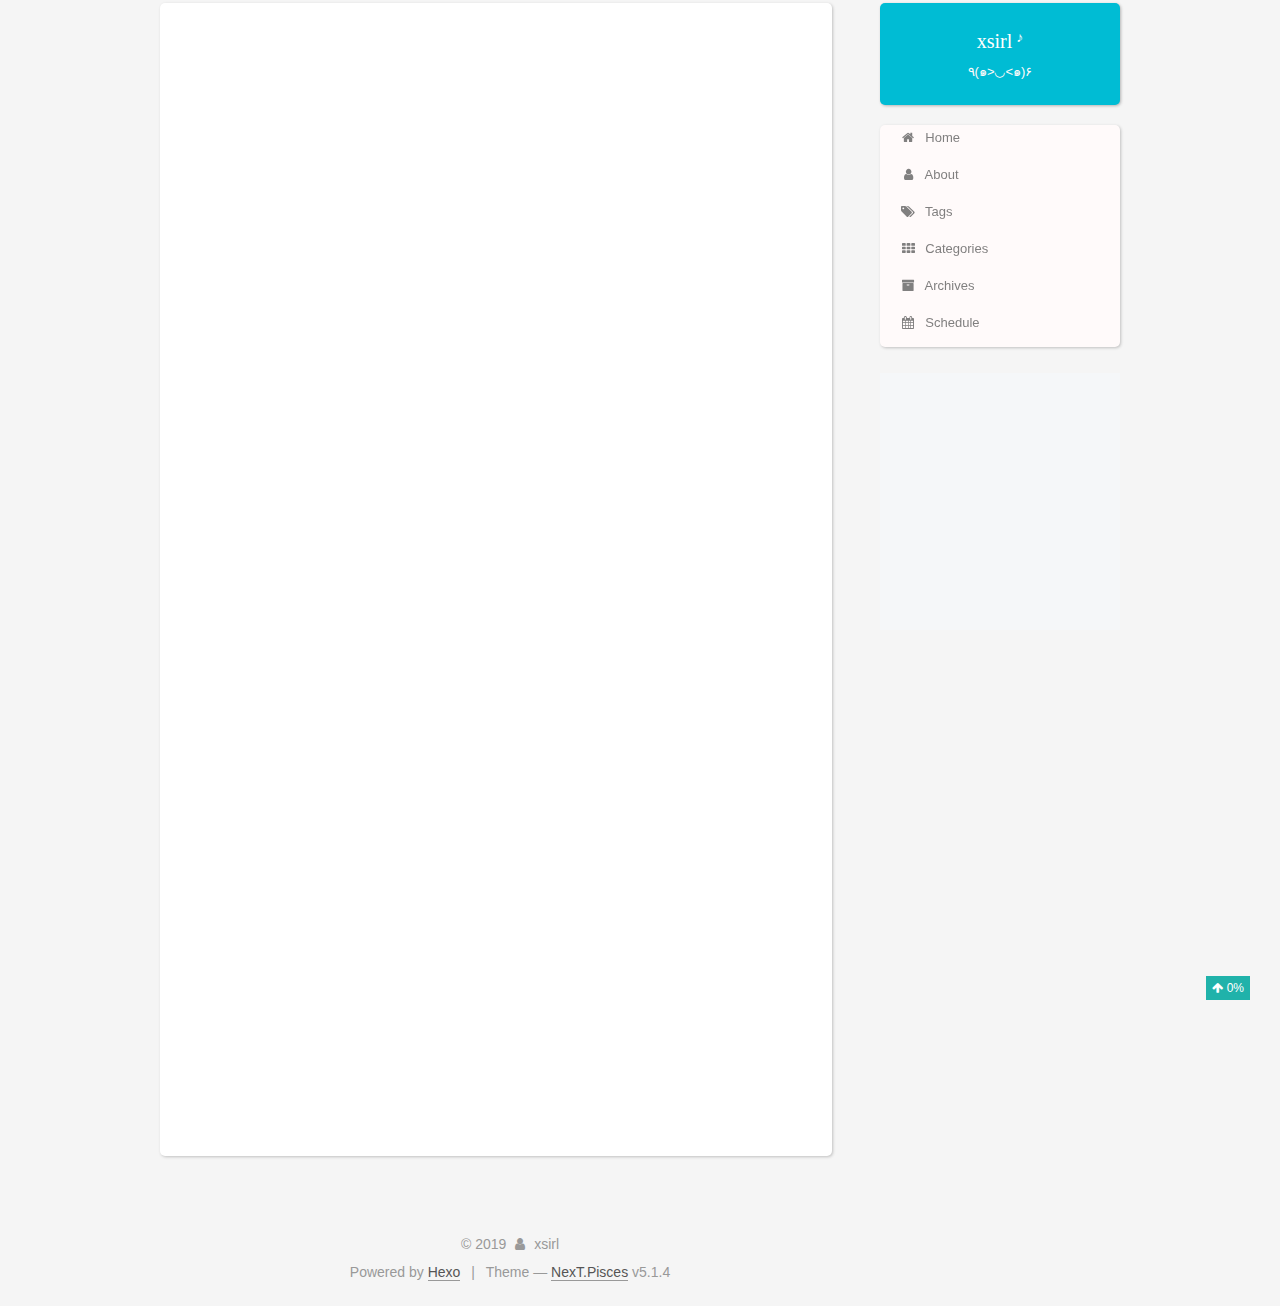
<file: 2019/10/28/My-first-blog/index.html>
<!DOCTYPE html>



  


<html class="theme-next pisces use-motion" lang="zh-cn">
<head>
  <meta charset="UTF-8"/>
<meta http-equiv="X-UA-Compatible" content="IE=edge" />
<meta name="viewport" content="width=device-width, initial-scale=1, maximum-scale=1"/>
<meta name="theme-color" content="#222">









<meta http-equiv="Cache-Control" content="no-transform" />
<meta http-equiv="Cache-Control" content="no-siteapp" />
















  
  
  <link href="/lib/fancybox/source/jquery.fancybox.css?v=2.1.5" rel="stylesheet" type="text/css" />







<link href="/lib/font-awesome/css/font-awesome.min.css?v=4.6.2" rel="stylesheet" type="text/css" />

<link href="/css/main.css?v=5.1.4" rel="stylesheet" type="text/css" />


  <link rel="apple-touch-icon" sizes="180x180" href="/images/apple-touch-icon-next.png?v=5.1.4">


  <link rel="icon" type="image/png" sizes="32x32" href="/images/favicon-32x32-next.png?v=5.1.4">


  <link rel="icon" type="image/png" sizes="16x16" href="/images/favicon-16x16-next.png?v=5.1.4">


  <link rel="mask-icon" href="/images/logo.svg?v=5.1.4" color="#222">





  <meta name="keywords" content="随笔," />





  <link rel="alternate" href="/atom.xml" title="xsirl" type="application/atom+xml" />






<meta name="description" content="折腾了几天终于把博客搭建好了，过程还真是有点麻烦呢(主要是因为自己完全啥都不懂⊙∀⊙，纯小白)。其实我一开始并没有搭建博客的想法，我最开始的时候是在捣鼓termux,在捣鼓termux的过程中，才发现博客真的很重要，博客不仅可以用来记录自己的学习过程，还能帮助别人，真是太棒了。于是就想自己也弄个博客玩玩，而我看的关于termux的博客Termux 高级终端安装使用配置教程(有兴趣折腾termu">
<meta name="keywords" content="随笔">
<meta property="og:type" content="article">
<meta property="og:title" content="第一篇博客">
<meta property="og:url" content="http:&#x2F;&#x2F;yoursite.com&#x2F;2019&#x2F;10&#x2F;28&#x2F;My-first-blog&#x2F;index.html">
<meta property="og:site_name" content="xsirl">
<meta property="og:description" content="折腾了几天终于把博客搭建好了，过程还真是有点麻烦呢(主要是因为自己完全啥都不懂⊙∀⊙，纯小白)。其实我一开始并没有搭建博客的想法，我最开始的时候是在捣鼓termux,在捣鼓termux的过程中，才发现博客真的很重要，博客不仅可以用来记录自己的学习过程，还能帮助别人，真是太棒了。于是就想自己也弄个博客玩玩，而我看的关于termux的博客Termux 高级终端安装使用配置教程(有兴趣折腾termu">
<meta property="og:locale" content="zh-cn">
<meta property="og:image" content="http:&#x2F;&#x2F;yoursite.com&#x2F;images&#x2F;ssh_addr.png">
<meta property="og:updated_time" content="2019-11-02T04:05:40.215Z">
<meta name="twitter:card" content="summary">
<meta name="twitter:image" content="http:&#x2F;&#x2F;yoursite.com&#x2F;images&#x2F;ssh_addr.png">



<script type="text/javascript" id="hexo.configurations">
  var NexT = window.NexT || {};
  var CONFIG = {
    root: '/',
    scheme: 'Pisces',
    version: '5.1.4',
    sidebar: {"position":"right","display":"post","offset":12,"b2t":false,"scrollpercent":true,"onmobile":false},
    fancybox: true,
    tabs: true,
    motion: {"enable":true,"async":false,"transition":{"post_block":"fadeIn","post_header":"slideDownIn","post_body":"slideDownIn","coll_header":"slideLeftIn","sidebar":"slideUpIn"}},
    duoshuo: {
      userId: '0',
      author: 'Author'
    },
    algolia: {
      applicationID: '',
      apiKey: '',
      indexName: '',
      hits: {"per_page":10},
      labels: {"input_placeholder":"Search for Posts","hits_empty":"We didn't find any results for the search: ${query}","hits_stats":"${hits} results found in ${time} ms"}
    }
  };
</script>



  <link rel="canonical" href="http://yoursite.com/2019/10/28/My-first-blog/"/>





  <title>第一篇博客 | xsirl</title>
  








</head>

<body itemscope itemtype="http://schema.org/WebPage" lang="zh-cn">

  
  
    
  

  <div class="container sidebar-position-right page-post-detail">
    <div class="headband"></div>

    <header id="header" class="header" itemscope itemtype="http://schema.org/WPHeader">
      <div class="header-inner"><div class="site-brand-wrapper">
  <div class="site-meta ">
    

    <div class="custom-logo-site-title">
      <a href="/"  class="brand" rel="start">
        <span class="logo-line-before"><i></i></span>
        <span class="site-title">xsirl</span>
        <span class="logo-line-after"><i>♪</i></span>
      </a>
    </div>
      
        <p class="site-subtitle">٩(๑>◡<๑)۶</p>
      
  </div>

  <div class="site-nav-toggle">
    <button>
      <span class="btn-bar"></span>
      <span class="btn-bar"></span>
      <span class="btn-bar"></span>
    </button>
  </div>
</div>

<nav class="site-nav">
  

  
    <ul id="menu" class="menu">
      
        
        <li class="menu-item menu-item-home">
          <a href="/" rel="section">
            
              <i class="menu-item-icon fa fa-fw fa-home"></i> <br />
            
            Home
          </a>
        </li>
      
        
        <li class="menu-item menu-item-about">
          <a href="/about" rel="section">
            
              <i class="menu-item-icon fa fa-fw fa-user"></i> <br />
            
            About
          </a>
        </li>
      
        
        <li class="menu-item menu-item-tags">
          <a href="/tags" rel="section">
            
              <i class="menu-item-icon fa fa-fw fa-tags"></i> <br />
            
            Tags
          </a>
        </li>
      
        
        <li class="menu-item menu-item-categories">
          <a href="/categories" rel="section">
            
              <i class="menu-item-icon fa fa-fw fa-th"></i> <br />
            
            Categories
          </a>
        </li>
      
        
        <li class="menu-item menu-item-archives">
          <a href="/archives" rel="section">
            
              <i class="menu-item-icon fa fa-fw fa-archive"></i> <br />
            
            Archives
          </a>
        </li>
      
        
        <li class="menu-item menu-item-schedule">
          <a href="/schedule" rel="section">
            
              <i class="menu-item-icon fa fa-fw fa-calendar"></i> <br />
            
            Schedule
          </a>
        </li>
      

      
    </ul>
  

  
</nav>



 </div>
    </header>

    <main id="main" class="main">
      <div class="main-inner">
        <div class="content-wrap">
          <div id="content" class="content">
            

  <div id="posts" class="posts-expand">
    

  

  
  
  

  <article class="post post-type-normal" itemscope itemtype="http://schema.org/Article">
  
  
  
  <div class="post-block">
    <link itemprop="mainEntityOfPage" href="http://yoursite.com/2019/10/28/My-first-blog/">

    <span hidden itemprop="author" itemscope itemtype="http://schema.org/Person">
      <meta itemprop="name" content="xsirl">
      <meta itemprop="description" content="">
      <meta itemprop="image" content="/images/avatar.gif">
    </span>

    <span hidden itemprop="publisher" itemscope itemtype="http://schema.org/Organization">
      <meta itemprop="name" content="xsirl">
    </span>

    
      <header class="post-header">

        
        
          <h1 class="post-title" itemprop="name headline">第一篇博客</h1>
        

        <div class="post-meta">
          <span class="post-time">
            
              <span class="post-meta-item-icon">
                <i class="fa fa-calendar-o"></i>
              </span>
              
                <span class="post-meta-item-text">Posted on</span>
              
              <time title="Post created" itemprop="dateCreated datePublished" datetime="2019-10-28T19:33:43+08:00">
                2019-10-28
              </time>
            

            

            
          </span>

          

          
            
          

          
          

          

          

          

        </div>
      </header>
    

    
    
    
    <div class="post-body" itemprop="articleBody">

      
      

      
        <p>  折腾了几天终于把博客搭建好了，过程还真是有点麻烦呢(主要是因为自己完全啥都不懂⊙∀⊙，纯小白)。其实我一开始并没有搭建博客的想法，我最开始的时候是在捣鼓termux,在捣鼓termux的过程中，才发现博客真的很重要，博客不仅可以用来记录自己的学习过程，还能帮助别人，真是太棒了。于是就想自己也弄个博客玩玩，而我看的关于termux的博客<a href="https://www.sqlsec.com/2018/05/termux.html" target="_blank" rel="noopener">Termux 高级终端安装使用配置教程</a>(有兴趣折腾termux的同学可以看看，写的挺详细的)正好给我提供了些建议，于是我又开始折腾<a href="https://hexo.io/" target="_blank" rel="noopener">hexo</a>,博客搭建之旅就开始了。<br>  利用hexo搭建博客其实并不难，网上有很多关于如何利用hexo搭建博客的文章，先下载安装<a href="https://nodejs.org/en/" target="_blank" rel="noopener">nodejs</a>，然后在安装<a href="https://git-scm.com/" target="_blank" rel="noopener">git</a>,然后打开git输入：</p>
<figure class="highlight bash"><table><tr><td class="gutter"><pre><span class="line">1</span><br></pre></td><td class="code"><pre><span class="line">npm install -g hexo-cli</span><br></pre></td></tr></table></figure>
<p>更多详细步骤参考此文:<a href="https://www.simon96.online/2018/10/12/hexo-tutorial/" target="_blank" rel="noopener">【持续更新】最全Hexo博客搭建+主题优化+插件配置+常用操作+错误分析</a><br>把博客部署到GitHub上，耗费了许多时间，因为对GitHub不熟，找半天没找到自己的ssh链接，后来才发现点击旁边的”Clone or download”就可以看见了(其实ssh地址格式都是固定的：<a href="mailto:git@github.com" target="_blank" rel="noopener">git@github.com</a>:yourname/yourname.github.io.git).<br><img src="/images/ssh_addr.png" alt=""><br>这样博客就搭建完了，剩下的就是利用hexo来写文章、发布文章以及hexo样式的更改。</p>

      
    </div>
    
    
    

    

    

    

    <footer class="post-footer">
      
        <div class="post-tags">
          
            <a href="/tags/%E9%9A%8F%E7%AC%94/" rel="tag"># 随笔</a>
          
        </div>
      

      
      
      

      

      
      
    </footer>
  </div>
  
  
  
  </article>



    <div class="post-spread">
      
    </div>
  </div>


          </div>
          


          

  



        </div>
        
          
  
  <div class="sidebar-toggle">
    <div class="sidebar-toggle-line-wrap">
      <span class="sidebar-toggle-line sidebar-toggle-line-first"></span>
      <span class="sidebar-toggle-line sidebar-toggle-line-middle"></span>
      <span class="sidebar-toggle-line sidebar-toggle-line-last"></span>
    </div>
  </div>

  <aside id="sidebar" class="sidebar">
    
    <div class="sidebar-inner">

      

      

      <section class="site-overview-wrap sidebar-panel sidebar-panel-active">
        <div class="site-overview">
          <div class="site-author motion-element" itemprop="author" itemscope itemtype="http://schema.org/Person">
            
              <p class="site-author-name" itemprop="name">xsirl</p>
              <p class="site-description motion-element" itemprop="description">喜欢瞎折腾的技术小白</p>
          </div>

          <nav class="site-state motion-element">

            
              <div class="site-state-item site-state-posts">
              
                <a href="/archives%7C%7C%20archive">
              
                  <span class="site-state-item-count">1</span>
                  <span class="site-state-item-name">posts</span>
                </a>
              </div>
            

            

            
              
              
              <div class="site-state-item site-state-tags">
                <a href="/tags/index.html">
                  <span class="site-state-item-count">1</span>
                  <span class="site-state-item-name">tags</span>
                </a>
              </div>
            

          </nav>

          
            <div class="feed-link motion-element">
              <a href="/atom.xml" rel="alternate">
                <i class="fa fa-rss"></i>
                RSS
              </a>
            </div>
          

          
            <div class="links-of-author motion-element">
                
                  <span class="links-of-author-item">
                    <a href="https://github.com/xsirl" target="_blank" title="GitHub">
                      
                        <i class="fa fa-fw fa-github"></i>GitHub</a>
                  </span>
                
            </div>
          

          
          

          
          

          

        </div>
      </section>

      

      

    </div>
  </aside>


        
      </div>
    </main>

    <footer id="footer" class="footer">
      <div class="footer-inner">
        <div class="copyright">&copy; <span itemprop="copyrightYear">2019</span>
  <span class="with-love">
    <i class="fa fa-user"></i>
  </span>
  <span class="author" itemprop="copyrightHolder">xsirl</span>

  
</div>


  <div class="powered-by">Powered by <a class="theme-link" target="_blank" href="https://hexo.io">Hexo</a></div>



  <span class="post-meta-divider">|</span>



  <div class="theme-info">Theme &mdash; <a class="theme-link" target="_blank" href="https://github.com/iissnan/hexo-theme-next">NexT.Pisces</a> v5.1.4</div>




        







        
      </div>
    </footer>

    
      <div class="back-to-top">
        <i class="fa fa-arrow-up"></i>
        
          <span id="scrollpercent"><span>0</span>%</span>
        
      </div>
    

    

  </div>

  

<script type="text/javascript">
  if (Object.prototype.toString.call(window.Promise) !== '[object Function]') {
    window.Promise = null;
  }
</script>









  












  
  
    <script type="text/javascript" src="/lib/jquery/index.js?v=2.1.3"></script>
  

  
  
    <script type="text/javascript" src="/lib/fastclick/lib/fastclick.min.js?v=1.0.6"></script>
  

  
  
    <script type="text/javascript" src="/lib/jquery_lazyload/jquery.lazyload.js?v=1.9.7"></script>
  

  
  
    <script type="text/javascript" src="/lib/velocity/velocity.min.js?v=1.2.1"></script>
  

  
  
    <script type="text/javascript" src="/lib/velocity/velocity.ui.min.js?v=1.2.1"></script>
  

  
  
    <script type="text/javascript" src="/lib/fancybox/source/jquery.fancybox.pack.js?v=2.1.5"></script>
  


  


  <script type="text/javascript" src="/js/src/utils.js?v=5.1.4"></script>

  <script type="text/javascript" src="/js/src/motion.js?v=5.1.4"></script>



  
  


  <script type="text/javascript" src="/js/src/affix.js?v=5.1.4"></script>

  <script type="text/javascript" src="/js/src/schemes/pisces.js?v=5.1.4"></script>



  
  <script type="text/javascript" src="/js/src/scrollspy.js?v=5.1.4"></script>
<script type="text/javascript" src="/js/src/post-details.js?v=5.1.4"></script>



  


  <script type="text/javascript" src="/js/src/bootstrap.js?v=5.1.4"></script>



  


  




	





  





  












  





  

  

  

  
  

  

  

  



  <!-- 页面点击小爱心 -->
  <script type="text/javascript" src="/js/src/click-love.js"></script>
</body>
</html>
</file>
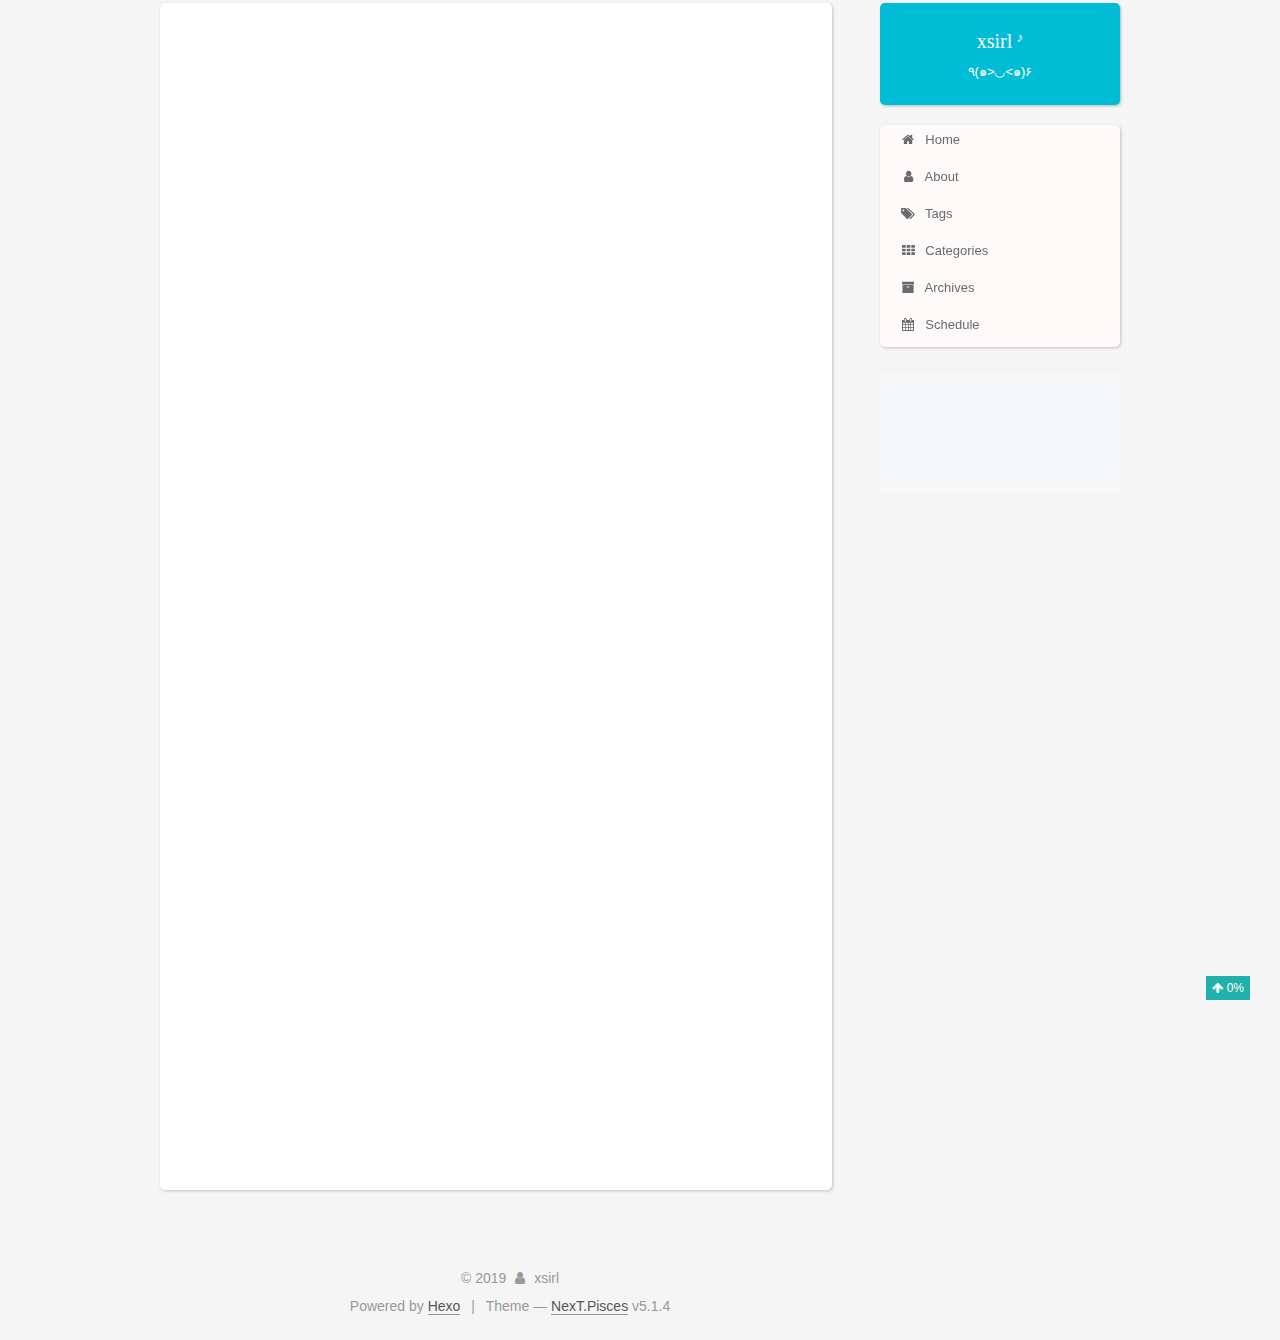
<file: 2019/10/29/hello-world/index.html>
<!DOCTYPE html>



  


<html class="theme-next pisces use-motion" lang="zh-cn">
<head>
  <meta charset="UTF-8"/>
<meta http-equiv="X-UA-Compatible" content="IE=edge" />
<meta name="viewport" content="width=device-width, initial-scale=1, maximum-scale=1"/>
<meta name="theme-color" content="#222">









<meta http-equiv="Cache-Control" content="no-transform" />
<meta http-equiv="Cache-Control" content="no-siteapp" />
















  
  
  <link href="/lib/fancybox/source/jquery.fancybox.css?v=2.1.5" rel="stylesheet" type="text/css" />







<link href="/lib/font-awesome/css/font-awesome.min.css?v=4.6.2" rel="stylesheet" type="text/css" />

<link href="/css/main.css?v=5.1.4" rel="stylesheet" type="text/css" />


  <link rel="apple-touch-icon" sizes="180x180" href="/images/apple-touch-icon-next.png?v=5.1.4">


  <link rel="icon" type="image/png" sizes="32x32" href="/images/favicon-32x32-next.png?v=5.1.4">


  <link rel="icon" type="image/png" sizes="16x16" href="/images/favicon-16x16-next.png?v=5.1.4">


  <link rel="mask-icon" href="/images/logo.svg?v=5.1.4" color="#222">





  <meta name="keywords" content="hexo," />





  <link rel="alternate" href="/atom.xml" title="xsirl" type="application/atom+xml" />






<meta name="description" content="Welcome to Hexo! This is your very first post. Check documentation for more info. If you get any problems when using Hexo, you can find the answer in troubleshooting or you can ask me on GitHub. Quick">
<meta name="keywords" content="hexo">
<meta property="og:type" content="article">
<meta property="og:title" content="Hello World">
<meta property="og:url" content="http:&#x2F;&#x2F;yoursite.com&#x2F;2019&#x2F;10&#x2F;29&#x2F;hello-world&#x2F;index.html">
<meta property="og:site_name" content="xsirl">
<meta property="og:description" content="Welcome to Hexo! This is your very first post. Check documentation for more info. If you get any problems when using Hexo, you can find the answer in troubleshooting or you can ask me on GitHub. Quick">
<meta property="og:locale" content="zh-cn">
<meta property="og:updated_time" content="2019-10-29T09:56:37.811Z">
<meta name="twitter:card" content="summary">



<script type="text/javascript" id="hexo.configurations">
  var NexT = window.NexT || {};
  var CONFIG = {
    root: '/',
    scheme: 'Pisces',
    version: '5.1.4',
    sidebar: {"position":"right","display":"post","offset":12,"b2t":false,"scrollpercent":true,"onmobile":false},
    fancybox: true,
    tabs: true,
    motion: {"enable":true,"async":false,"transition":{"post_block":"fadeIn","post_header":"slideDownIn","post_body":"slideDownIn","coll_header":"slideLeftIn","sidebar":"slideUpIn"}},
    duoshuo: {
      userId: '0',
      author: 'Author'
    },
    algolia: {
      applicationID: '',
      apiKey: '',
      indexName: '',
      hits: {"per_page":10},
      labels: {"input_placeholder":"Search for Posts","hits_empty":"We didn't find any results for the search: ${query}","hits_stats":"${hits} results found in ${time} ms"}
    }
  };
</script>



  <link rel="canonical" href="http://yoursite.com/2019/10/29/hello-world/"/>





  <title>Hello World | xsirl</title>
  








</head>

<body itemscope itemtype="http://schema.org/WebPage" lang="zh-cn">

  
  
    
  

  <div class="container sidebar-position-right page-post-detail">
    <div class="headband"></div>

    <header id="header" class="header" itemscope itemtype="http://schema.org/WPHeader">
      <div class="header-inner"><div class="site-brand-wrapper">
  <div class="site-meta ">
    

    <div class="custom-logo-site-title">
      <a href="/"  class="brand" rel="start">
        <span class="logo-line-before"><i></i></span>
        <span class="site-title">xsirl</span>
        <span class="logo-line-after"><i>♪</i></span>
      </a>
    </div>
      
        <p class="site-subtitle">٩(๑>◡<๑)۶</p>
      
  </div>

  <div class="site-nav-toggle">
    <button>
      <span class="btn-bar"></span>
      <span class="btn-bar"></span>
      <span class="btn-bar"></span>
    </button>
  </div>
</div>

<nav class="site-nav">
  

  
    <ul id="menu" class="menu">
      
        
        <li class="menu-item menu-item-home">
          <a href="/" rel="section">
            
              <i class="menu-item-icon fa fa-fw fa-home"></i> <br />
            
            Home
          </a>
        </li>
      
        
        <li class="menu-item menu-item-about">
          <a href="/about" rel="section">
            
              <i class="menu-item-icon fa fa-fw fa-user"></i> <br />
            
            About
          </a>
        </li>
      
        
        <li class="menu-item menu-item-tags">
          <a href="/tags" rel="section">
            
              <i class="menu-item-icon fa fa-fw fa-tags"></i> <br />
            
            Tags
          </a>
        </li>
      
        
        <li class="menu-item menu-item-categories">
          <a href="/categories" rel="section">
            
              <i class="menu-item-icon fa fa-fw fa-th"></i> <br />
            
            Categories
          </a>
        </li>
      
        
        <li class="menu-item menu-item-archives">
          <a href="/archives" rel="section">
            
              <i class="menu-item-icon fa fa-fw fa-archive"></i> <br />
            
            Archives
          </a>
        </li>
      
        
        <li class="menu-item menu-item-schedule">
          <a href="/schedule" rel="section">
            
              <i class="menu-item-icon fa fa-fw fa-calendar"></i> <br />
            
            Schedule
          </a>
        </li>
      

      
    </ul>
  

  
</nav>



 </div>
    </header>

    <main id="main" class="main">
      <div class="main-inner">
        <div class="content-wrap">
          <div id="content" class="content">
            

  <div id="posts" class="posts-expand">
    

  

  
  
  

  <article class="post post-type-normal" itemscope itemtype="http://schema.org/Article">
  
  
  
  <div class="post-block">
    <link itemprop="mainEntityOfPage" href="http://yoursite.com/2019/10/29/hello-world/">

    <span hidden itemprop="author" itemscope itemtype="http://schema.org/Person">
      <meta itemprop="name" content="xsirl">
      <meta itemprop="description" content="">
      <meta itemprop="image" content="/images/avatar.gif">
    </span>

    <span hidden itemprop="publisher" itemscope itemtype="http://schema.org/Organization">
      <meta itemprop="name" content="xsirl">
    </span>

    
      <header class="post-header">

        
        
          <h1 class="post-title" itemprop="name headline">Hello World</h1>
        

        <div class="post-meta">
          <span class="post-time">
            
              <span class="post-meta-item-icon">
                <i class="fa fa-calendar-o"></i>
              </span>
              
                <span class="post-meta-item-text">Posted on</span>
              
              <time title="Post created" itemprop="dateCreated datePublished" datetime="2019-10-29T17:56:37+08:00">
                2019-10-29
              </time>
            

            

            
          </span>

          

          
            
          

          
          

          

          

          

        </div>
      </header>
    

    
    
    
    <div class="post-body" itemprop="articleBody">

      
      

      
        <p>Welcome to <a href="https://hexo.io/" target="_blank" rel="noopener">Hexo</a>! This is your very first post. Check <a href="https://hexo.io/docs/" target="_blank" rel="noopener">documentation</a> for more info. If you get any problems when using Hexo, you can find the answer in <a href="https://hexo.io/docs/troubleshooting.html" target="_blank" rel="noopener">troubleshooting</a> or you can ask me on <a href="https://github.com/hexojs/hexo/issues" target="_blank" rel="noopener">GitHub</a>.</p>
<h2 id="Quick-Start"><a href="#Quick-Start" class="headerlink" title="Quick Start"></a>Quick Start</h2><h3 id="Create-a-new-post"><a href="#Create-a-new-post" class="headerlink" title="Create a new post"></a>Create a new post</h3><figure class="highlight bash"><table><tr><td class="gutter"><pre><span class="line">1</span><br></pre></td><td class="code"><pre><span class="line">$ hexo new <span class="string">"My New Post"</span></span><br></pre></td></tr></table></figure>

<p>More info: <a href="https://hexo.io/docs/writing.html" target="_blank" rel="noopener">Writing</a></p>
<h3 id="Run-server"><a href="#Run-server" class="headerlink" title="Run server"></a>Run server</h3><figure class="highlight bash"><table><tr><td class="gutter"><pre><span class="line">1</span><br></pre></td><td class="code"><pre><span class="line">$ hexo server</span><br></pre></td></tr></table></figure>

<p>More info: <a href="https://hexo.io/docs/server.html" target="_blank" rel="noopener">Server</a></p>
<h3 id="Generate-static-files"><a href="#Generate-static-files" class="headerlink" title="Generate static files"></a>Generate static files</h3><figure class="highlight bash"><table><tr><td class="gutter"><pre><span class="line">1</span><br></pre></td><td class="code"><pre><span class="line">$ hexo generate</span><br></pre></td></tr></table></figure>

<p>More info: <a href="https://hexo.io/docs/generating.html" target="_blank" rel="noopener">Generating</a></p>
<h3 id="Deploy-to-remote-sites"><a href="#Deploy-to-remote-sites" class="headerlink" title="Deploy to remote sites"></a>Deploy to remote sites</h3><figure class="highlight bash"><table><tr><td class="gutter"><pre><span class="line">1</span><br></pre></td><td class="code"><pre><span class="line">$ hexo deploy</span><br></pre></td></tr></table></figure>

<p>More info: <a href="https://hexo.io/docs/deployment.html" target="_blank" rel="noopener">Deployment</a></p>

      
    </div>
    
    
    

    

    

    

    <footer class="post-footer">
      
        <div class="post-tags">
          
            <a href="/tags/hexo/" rel="tag"># hexo</a>
          
        </div>
      

      
      
      

      
        <div class="post-nav">
          <div class="post-nav-next post-nav-item">
            
              <a href="/2019/10/28/My-first-blog/" rel="next" title="My first blog">
                <i class="fa fa-chevron-left"></i> My first blog
              </a>
            
          </div>

          <span class="post-nav-divider"></span>

          <div class="post-nav-prev post-nav-item">
            
              <a href="/2019/11/01/post-name/" rel="prev" title="post_name">
                post_name <i class="fa fa-chevron-right"></i>
              </a>
            
          </div>
        </div>
      

      
      
    </footer>
  </div>
  
  
  
  </article>



    <div class="post-spread">
      
    </div>
  </div>


          </div>
          


          

  



        </div>
        
          
  
  <div class="sidebar-toggle">
    <div class="sidebar-toggle-line-wrap">
      <span class="sidebar-toggle-line sidebar-toggle-line-first"></span>
      <span class="sidebar-toggle-line sidebar-toggle-line-middle"></span>
      <span class="sidebar-toggle-line sidebar-toggle-line-last"></span>
    </div>
  </div>

  <aside id="sidebar" class="sidebar">
    
    <div class="sidebar-inner">

      

      
        <ul class="sidebar-nav motion-element">
          <li class="sidebar-nav-toc sidebar-nav-active" data-target="post-toc-wrap">
            Table of Contents
          </li>
          <li class="sidebar-nav-overview" data-target="site-overview-wrap">
            Overview
          </li>
        </ul>
      

      <section class="site-overview-wrap sidebar-panel">
        <div class="site-overview">
          <div class="site-author motion-element" itemprop="author" itemscope itemtype="http://schema.org/Person">
            
              <p class="site-author-name" itemprop="name">xsirl</p>
              <p class="site-description motion-element" itemprop="description">喜欢瞎折腾的技术小白</p>
          </div>

          <nav class="site-state motion-element">

            
              <div class="site-state-item site-state-posts">
              
                <a href="/archives%7C%7C%20archive">
              
                  <span class="site-state-item-count">3</span>
                  <span class="site-state-item-name">posts</span>
                </a>
              </div>
            

            

            
              
              
              <div class="site-state-item site-state-tags">
                <a href="/tags/index.html">
                  <span class="site-state-item-count">2</span>
                  <span class="site-state-item-name">tags</span>
                </a>
              </div>
            

          </nav>

          
            <div class="feed-link motion-element">
              <a href="/atom.xml" rel="alternate">
                <i class="fa fa-rss"></i>
                RSS
              </a>
            </div>
          

          
            <div class="links-of-author motion-element">
                
                  <span class="links-of-author-item">
                    <a href="https://github.com/xsirl" target="_blank" title="GitHub">
                      
                        <i class="fa fa-fw fa-github"></i>GitHub</a>
                  </span>
                
            </div>
          

          
          

          
          

          

        </div>
      </section>

      
      <!--noindex-->
        <section class="post-toc-wrap motion-element sidebar-panel sidebar-panel-active">
          <div class="post-toc">

            
              
            

            
              <div class="post-toc-content"><ol class="nav"><li class="nav-item nav-level-2"><a class="nav-link" href="#Quick-Start"><span class="nav-number">1.</span> <span class="nav-text">Quick Start</span></a><ol class="nav-child"><li class="nav-item nav-level-3"><a class="nav-link" href="#Create-a-new-post"><span class="nav-number">1.1.</span> <span class="nav-text">Create a new post</span></a></li><li class="nav-item nav-level-3"><a class="nav-link" href="#Run-server"><span class="nav-number">1.2.</span> <span class="nav-text">Run server</span></a></li><li class="nav-item nav-level-3"><a class="nav-link" href="#Generate-static-files"><span class="nav-number">1.3.</span> <span class="nav-text">Generate static files</span></a></li><li class="nav-item nav-level-3"><a class="nav-link" href="#Deploy-to-remote-sites"><span class="nav-number">1.4.</span> <span class="nav-text">Deploy to remote sites</span></a></li></ol></li></ol></div>
            

          </div>
        </section>
      <!--/noindex-->
      

      

    </div>
  </aside>


        
      </div>
    </main>

    <footer id="footer" class="footer">
      <div class="footer-inner">
        <div class="copyright">&copy; <span itemprop="copyrightYear">2019</span>
  <span class="with-love">
    <i class="fa fa-user"></i>
  </span>
  <span class="author" itemprop="copyrightHolder">xsirl</span>

  
</div>


  <div class="powered-by">Powered by <a class="theme-link" target="_blank" href="https://hexo.io">Hexo</a></div>



  <span class="post-meta-divider">|</span>



  <div class="theme-info">Theme &mdash; <a class="theme-link" target="_blank" href="https://github.com/iissnan/hexo-theme-next">NexT.Pisces</a> v5.1.4</div>




        







        
      </div>
    </footer>

    
      <div class="back-to-top">
        <i class="fa fa-arrow-up"></i>
        
          <span id="scrollpercent"><span>0</span>%</span>
        
      </div>
    

    

  </div>

  

<script type="text/javascript">
  if (Object.prototype.toString.call(window.Promise) !== '[object Function]') {
    window.Promise = null;
  }
</script>









  












  
  
    <script type="text/javascript" src="/lib/jquery/index.js?v=2.1.3"></script>
  

  
  
    <script type="text/javascript" src="/lib/fastclick/lib/fastclick.min.js?v=1.0.6"></script>
  

  
  
    <script type="text/javascript" src="/lib/jquery_lazyload/jquery.lazyload.js?v=1.9.7"></script>
  

  
  
    <script type="text/javascript" src="/lib/velocity/velocity.min.js?v=1.2.1"></script>
  

  
  
    <script type="text/javascript" src="/lib/velocity/velocity.ui.min.js?v=1.2.1"></script>
  

  
  
    <script type="text/javascript" src="/lib/fancybox/source/jquery.fancybox.pack.js?v=2.1.5"></script>
  


  


  <script type="text/javascript" src="/js/src/utils.js?v=5.1.4"></script>

  <script type="text/javascript" src="/js/src/motion.js?v=5.1.4"></script>



  
  


  <script type="text/javascript" src="/js/src/affix.js?v=5.1.4"></script>

  <script type="text/javascript" src="/js/src/schemes/pisces.js?v=5.1.4"></script>



  
  <script type="text/javascript" src="/js/src/scrollspy.js?v=5.1.4"></script>
<script type="text/javascript" src="/js/src/post-details.js?v=5.1.4"></script>



  


  <script type="text/javascript" src="/js/src/bootstrap.js?v=5.1.4"></script>



  


  




	





  





  












  





  

  

  

  
  

  

  

  



  <!-- 页面点击小爱心 -->
  <script type="text/javascript" src="/js/src/click-love.js"></script>
</body>
</html>
</file>
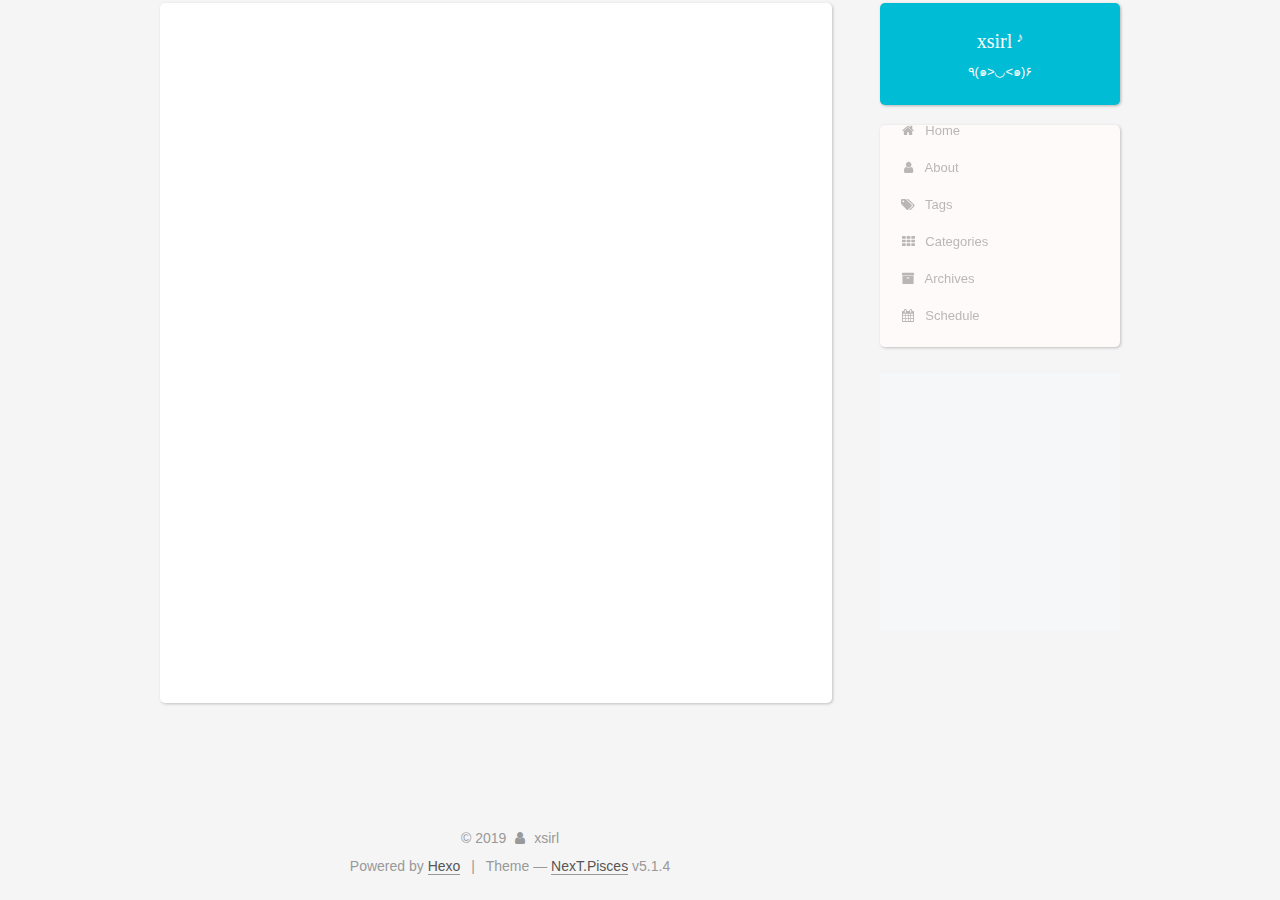
<file: 2019/11/01/post-name/index.html>
<!DOCTYPE html>



  


<html class="theme-next pisces use-motion" lang="zh-cn">
<head>
  <meta charset="UTF-8"/>
<meta http-equiv="X-UA-Compatible" content="IE=edge" />
<meta name="viewport" content="width=device-width, initial-scale=1, maximum-scale=1"/>
<meta name="theme-color" content="#222">









<meta http-equiv="Cache-Control" content="no-transform" />
<meta http-equiv="Cache-Control" content="no-siteapp" />
















  
  
  <link href="/lib/fancybox/source/jquery.fancybox.css?v=2.1.5" rel="stylesheet" type="text/css" />







<link href="/lib/font-awesome/css/font-awesome.min.css?v=4.6.2" rel="stylesheet" type="text/css" />

<link href="/css/main.css?v=5.1.4" rel="stylesheet" type="text/css" />


  <link rel="apple-touch-icon" sizes="180x180" href="/images/apple-touch-icon-next.png?v=5.1.4">


  <link rel="icon" type="image/png" sizes="32x32" href="/images/favicon-32x32-next.png?v=5.1.4">


  <link rel="icon" type="image/png" sizes="16x16" href="/images/favicon-16x16-next.png?v=5.1.4">


  <link rel="mask-icon" href="/images/logo.svg?v=5.1.4" color="#222">





  <meta name="keywords" content="Hexo, NexT,blog" />





  <link rel="alternate" href="/atom.xml" title="xsirl" type="application/atom+xml" />






<meta name="description" content="喜欢瞎折腾的技术小白">
<meta property="og:type" content="article">
<meta property="og:title" content="post_name">
<meta property="og:url" content="http:&#x2F;&#x2F;yoursite.com&#x2F;2019&#x2F;11&#x2F;01&#x2F;post-name&#x2F;index.html">
<meta property="og:site_name" content="xsirl">
<meta property="og:description" content="喜欢瞎折腾的技术小白">
<meta property="og:locale" content="zh-cn">
<meta property="og:updated_time" content="2019-11-01T15:33:00.527Z">
<meta name="twitter:card" content="summary">



<script type="text/javascript" id="hexo.configurations">
  var NexT = window.NexT || {};
  var CONFIG = {
    root: '/',
    scheme: 'Pisces',
    version: '5.1.4',
    sidebar: {"position":"right","display":"post","offset":12,"b2t":false,"scrollpercent":true,"onmobile":false},
    fancybox: true,
    tabs: true,
    motion: {"enable":true,"async":false,"transition":{"post_block":"fadeIn","post_header":"slideDownIn","post_body":"slideDownIn","coll_header":"slideLeftIn","sidebar":"slideUpIn"}},
    duoshuo: {
      userId: '0',
      author: 'Author'
    },
    algolia: {
      applicationID: '',
      apiKey: '',
      indexName: '',
      hits: {"per_page":10},
      labels: {"input_placeholder":"Search for Posts","hits_empty":"We didn't find any results for the search: ${query}","hits_stats":"${hits} results found in ${time} ms"}
    }
  };
</script>



  <link rel="canonical" href="http://yoursite.com/2019/11/01/post-name/"/>





  <title>post_name | xsirl</title>
  








</head>

<body itemscope itemtype="http://schema.org/WebPage" lang="zh-cn">

  
  
    
  

  <div class="container sidebar-position-right page-post-detail">
    <div class="headband"></div>

    <header id="header" class="header" itemscope itemtype="http://schema.org/WPHeader">
      <div class="header-inner"><div class="site-brand-wrapper">
  <div class="site-meta ">
    

    <div class="custom-logo-site-title">
      <a href="/"  class="brand" rel="start">
        <span class="logo-line-before"><i></i></span>
        <span class="site-title">xsirl</span>
        <span class="logo-line-after"><i>♪</i></span>
      </a>
    </div>
      
        <p class="site-subtitle">٩(๑>◡<๑)۶</p>
      
  </div>

  <div class="site-nav-toggle">
    <button>
      <span class="btn-bar"></span>
      <span class="btn-bar"></span>
      <span class="btn-bar"></span>
    </button>
  </div>
</div>

<nav class="site-nav">
  

  
    <ul id="menu" class="menu">
      
        
        <li class="menu-item menu-item-home">
          <a href="/" rel="section">
            
              <i class="menu-item-icon fa fa-fw fa-home"></i> <br />
            
            Home
          </a>
        </li>
      
        
        <li class="menu-item menu-item-about">
          <a href="/about" rel="section">
            
              <i class="menu-item-icon fa fa-fw fa-user"></i> <br />
            
            About
          </a>
        </li>
      
        
        <li class="menu-item menu-item-tags">
          <a href="/tags" rel="section">
            
              <i class="menu-item-icon fa fa-fw fa-tags"></i> <br />
            
            Tags
          </a>
        </li>
      
        
        <li class="menu-item menu-item-categories">
          <a href="/categories" rel="section">
            
              <i class="menu-item-icon fa fa-fw fa-th"></i> <br />
            
            Categories
          </a>
        </li>
      
        
        <li class="menu-item menu-item-archives">
          <a href="/archives" rel="section">
            
              <i class="menu-item-icon fa fa-fw fa-archive"></i> <br />
            
            Archives
          </a>
        </li>
      
        
        <li class="menu-item menu-item-schedule">
          <a href="/schedule" rel="section">
            
              <i class="menu-item-icon fa fa-fw fa-calendar"></i> <br />
            
            Schedule
          </a>
        </li>
      

      
    </ul>
  

  
</nav>



 </div>
    </header>

    <main id="main" class="main">
      <div class="main-inner">
        <div class="content-wrap">
          <div id="content" class="content">
            

  <div id="posts" class="posts-expand">
    

  

  
  
  

  <article class="post post-type-normal" itemscope itemtype="http://schema.org/Article">
  
  
  
  <div class="post-block">
    <link itemprop="mainEntityOfPage" href="http://yoursite.com/2019/11/01/post-name/">

    <span hidden itemprop="author" itemscope itemtype="http://schema.org/Person">
      <meta itemprop="name" content="xsirl">
      <meta itemprop="description" content="">
      <meta itemprop="image" content="/images/avatar.gif">
    </span>

    <span hidden itemprop="publisher" itemscope itemtype="http://schema.org/Organization">
      <meta itemprop="name" content="xsirl">
    </span>

    
      <header class="post-header">

        
        
          <h1 class="post-title" itemprop="name headline">post_name</h1>
        

        <div class="post-meta">
          <span class="post-time">
            
              <span class="post-meta-item-icon">
                <i class="fa fa-calendar-o"></i>
              </span>
              
                <span class="post-meta-item-text">Posted on</span>
              
              <time title="Post created" itemprop="dateCreated datePublished" datetime="2019-11-01T23:33:00+08:00">
                2019-11-01
              </time>
            

            

            
          </span>

          

          
            
          

          
          

          

          

          

        </div>
      </header>
    

    
    
    
    <div class="post-body" itemprop="articleBody">

      
      

      
        
      
    </div>
    
    
    

    

    

    

    <footer class="post-footer">
      

      
      
      

      
        <div class="post-nav">
          <div class="post-nav-next post-nav-item">
            
              <a href="/2019/10/29/hello-world/" rel="next" title="Hello World">
                <i class="fa fa-chevron-left"></i> Hello World
              </a>
            
          </div>

          <span class="post-nav-divider"></span>

          <div class="post-nav-prev post-nav-item">
            
          </div>
        </div>
      

      
      
    </footer>
  </div>
  
  
  
  </article>



    <div class="post-spread">
      
    </div>
  </div>


          </div>
          


          

  



        </div>
        
          
  
  <div class="sidebar-toggle">
    <div class="sidebar-toggle-line-wrap">
      <span class="sidebar-toggle-line sidebar-toggle-line-first"></span>
      <span class="sidebar-toggle-line sidebar-toggle-line-middle"></span>
      <span class="sidebar-toggle-line sidebar-toggle-line-last"></span>
    </div>
  </div>

  <aside id="sidebar" class="sidebar">
    
    <div class="sidebar-inner">

      

      

      <section class="site-overview-wrap sidebar-panel sidebar-panel-active">
        <div class="site-overview">
          <div class="site-author motion-element" itemprop="author" itemscope itemtype="http://schema.org/Person">
            
              <p class="site-author-name" itemprop="name">xsirl</p>
              <p class="site-description motion-element" itemprop="description">喜欢瞎折腾的技术小白</p>
          </div>

          <nav class="site-state motion-element">

            
              <div class="site-state-item site-state-posts">
              
                <a href="/archives%7C%7C%20archive">
              
                  <span class="site-state-item-count">3</span>
                  <span class="site-state-item-name">posts</span>
                </a>
              </div>
            

            

            
              
              
              <div class="site-state-item site-state-tags">
                <a href="/tags/index.html">
                  <span class="site-state-item-count">2</span>
                  <span class="site-state-item-name">tags</span>
                </a>
              </div>
            

          </nav>

          
            <div class="feed-link motion-element">
              <a href="/atom.xml" rel="alternate">
                <i class="fa fa-rss"></i>
                RSS
              </a>
            </div>
          

          
            <div class="links-of-author motion-element">
                
                  <span class="links-of-author-item">
                    <a href="https://github.com/xsirl" target="_blank" title="GitHub">
                      
                        <i class="fa fa-fw fa-github"></i>GitHub</a>
                  </span>
                
            </div>
          

          
          

          
          

          

        </div>
      </section>

      

      

    </div>
  </aside>


        
      </div>
    </main>

    <footer id="footer" class="footer">
      <div class="footer-inner">
        <div class="copyright">&copy; <span itemprop="copyrightYear">2019</span>
  <span class="with-love">
    <i class="fa fa-user"></i>
  </span>
  <span class="author" itemprop="copyrightHolder">xsirl</span>

  
</div>


  <div class="powered-by">Powered by <a class="theme-link" target="_blank" href="https://hexo.io">Hexo</a></div>



  <span class="post-meta-divider">|</span>



  <div class="theme-info">Theme &mdash; <a class="theme-link" target="_blank" href="https://github.com/iissnan/hexo-theme-next">NexT.Pisces</a> v5.1.4</div>




        







        
      </div>
    </footer>

    
      <div class="back-to-top">
        <i class="fa fa-arrow-up"></i>
        
          <span id="scrollpercent"><span>0</span>%</span>
        
      </div>
    

    

  </div>

  

<script type="text/javascript">
  if (Object.prototype.toString.call(window.Promise) !== '[object Function]') {
    window.Promise = null;
  }
</script>









  












  
  
    <script type="text/javascript" src="/lib/jquery/index.js?v=2.1.3"></script>
  

  
  
    <script type="text/javascript" src="/lib/fastclick/lib/fastclick.min.js?v=1.0.6"></script>
  

  
  
    <script type="text/javascript" src="/lib/jquery_lazyload/jquery.lazyload.js?v=1.9.7"></script>
  

  
  
    <script type="text/javascript" src="/lib/velocity/velocity.min.js?v=1.2.1"></script>
  

  
  
    <script type="text/javascript" src="/lib/velocity/velocity.ui.min.js?v=1.2.1"></script>
  

  
  
    <script type="text/javascript" src="/lib/fancybox/source/jquery.fancybox.pack.js?v=2.1.5"></script>
  


  


  <script type="text/javascript" src="/js/src/utils.js?v=5.1.4"></script>

  <script type="text/javascript" src="/js/src/motion.js?v=5.1.4"></script>



  
  


  <script type="text/javascript" src="/js/src/affix.js?v=5.1.4"></script>

  <script type="text/javascript" src="/js/src/schemes/pisces.js?v=5.1.4"></script>



  
  <script type="text/javascript" src="/js/src/scrollspy.js?v=5.1.4"></script>
<script type="text/javascript" src="/js/src/post-details.js?v=5.1.4"></script>



  


  <script type="text/javascript" src="/js/src/bootstrap.js?v=5.1.4"></script>



  


  




	





  





  












  





  

  

  

  
  

  

  

  



  <!-- 页面点击小爱心 -->
  <script type="text/javascript" src="/js/src/click-love.js"></script>
</body>
</html>
</file>
<file: css/main.css>
/* normalize.css v3.0.2 | MIT License | git.io/normalize */
html {
  font-family: sans-serif; /* 1 */
  -ms-text-size-adjust: 100%; /* 2 */
  -webkit-text-size-adjust: 100%; /* 2 */
}
body {
  margin: 0;
}
article,
aside,
details,
figcaption,
figure,
footer,
header,
hgroup,
main,
menu,
nav,
section,
summary {
  display: block;
}
audio,
canvas,
progress,
video {
  display: inline-block; /* 1 */
  vertical-align: baseline; /* 2 */
}
audio:not([controls]) {
  display: none;
  height: 0;
}
[hidden],
template {
  display: none;
}
a {
  background-color: transparent;
}
a:active,
a:hover {
  outline: 0;
}
abbr[title] {
  border-bottom: 1px dotted;
}
b,
strong {
  font-weight: bold;
}
dfn {
  font-style: italic;
}
h1 {
  font-size: 2em;
  margin: 0.67em 0;
}
mark {
  background: #ff0;
  color: #000;
}
small {
  font-size: 80%;
}
sub,
sup {
  font-size: 75%;
  line-height: 0;
  position: relative;
  vertical-align: baseline;
}
sup {
  top: -0.5em;
}
sub {
  bottom: -0.25em;
}
img {
  border: 0;
}
svg:not(:root) {
  overflow: hidden;
}
figure {
  margin: 1em 40px;
}
hr {
  -moz-box-sizing: content-box;
  box-sizing: content-box;
  height: 0;
}
pre {
  overflow: auto;
}
code,
kbd,
pre,
samp {
  font-family: monospace, monospace;
  font-size: 1em;
}
button,
input,
optgroup,
select,
textarea {
  color: inherit; /* 1 */
  font: inherit; /* 2 */
  margin: 0; /* 3 */
}
button {
  overflow: visible;
}
button,
select {
  text-transform: none;
}
button,
html input[type="button"],
input[type="reset"],
input[type="submit"] {
  -webkit-appearance: button; /* 2 */
  cursor: pointer; /* 3 */
}
button[disabled],
html input[disabled] {
  cursor: default;
}
button::-moz-focus-inner,
input::-moz-focus-inner {
  border: 0;
  padding: 0;
}
input {
  line-height: normal;
}
input[type="checkbox"],
input[type="radio"] {
  box-sizing: border-box; /* 1 */
  padding: 0; /* 2 */
}
input[type="number"]::-webkit-inner-spin-button,
input[type="number"]::-webkit-outer-spin-button {
  height: auto;
}
input[type="search"] {
  -webkit-appearance: textfield; /* 1 */
  -moz-box-sizing: content-box;
  -webkit-box-sizing: content-box; /* 2 */
  box-sizing: content-box;
}
input[type="search"]::-webkit-search-cancel-button,
input[type="search"]::-webkit-search-decoration {
  -webkit-appearance: none;
}
fieldset {
  border: 1px solid #c0c0c0;
  margin: 0 2px;
  padding: 0.35em 0.625em 0.75em;
}
legend {
  border: 0; /* 1 */
  padding: 0; /* 2 */
}
textarea {
  overflow: auto;
}
optgroup {
  font-weight: bold;
}
table {
  border-collapse: collapse;
  border-spacing: 0;
}
td,
th {
  padding: 0;
}
::selection {
  background: #262a30;
  color: #fff;
}
body {
  position: relative;
  font-family: 'New Roman', "PingFang SC", "Microsoft YaHei", sans-serif;
  font-size: 14px;
  line-height: 2;
  color: #555;
  background: #f5f7f9;
}
@media (max-width: 767px) {
  body {
    padding-right: 0 !important;
  }
}
@media (min-width: 768px) and (max-width: 991px) {
  body {
    padding-right: 0 !important;
  }
}
@media (min-width: 1600px) {
  body {
    font-size: 16px;
  }
}
h1,
h2,
h3,
h4,
h5,
h6 {
  margin: 0;
  padding: 0;
  font-weight: bold;
  line-height: 1.5;
  font-family: 'New Roman', "PingFang SC", "Microsoft YaHei", sans-serif;
}
h2,
h3,
h4,
h5,
h6 {
  margin: 20px 0 15px;
}
h1 {
  font-size: 22px;
}
@media (max-width: 767px) {
  h1 {
    font-size: 18px;
  }
}
h2 {
  font-size: 20px;
}
@media (max-width: 767px) {
  h2 {
    font-size: 16px;
  }
}
h3 {
  font-size: 18px;
}
@media (max-width: 767px) {
  h3 {
    font-size: 14px;
  }
}
h4 {
  font-size: 16px;
}
@media (max-width: 767px) {
  h4 {
    font-size: 12px;
  }
}
h5 {
  font-size: 14px;
}
@media (max-width: 767px) {
  h5 {
    font-size: 10px;
  }
}
h6 {
  font-size: 12px;
}
@media (max-width: 767px) {
  h6 {
    font-size: 8px;
  }
}
p {
  margin: 0 0 20px 0;
}
a {
  color: #555;
  text-decoration: none;
  outline: none;
  border-bottom: 1px solid #999;
  word-wrap: break-word;
}
a:hover {
  color: #222;
  border-bottom-color: #222;
}
blockquote {
  margin: 0;
  padding: 0;
}
img {
  display: block;
  margin: auto;
  max-width: 100%;
  height: auto;
}
hr {
  margin: 40px 0;
  height: 3px;
  border: none;
  background-color: #ddd;
  background-image: repeating-linear-gradient(-45deg, #fff, #fff 4px, transparent 4px, transparent 8px);
}
blockquote {
  padding: 0 15px;
  color: #666;
  border-left: 4px solid #ddd;
}
blockquote cite::before {
  content: "-";
  padding: 0 5px;
}
dt {
  font-weight: 700;
}
dd {
  margin: 0;
  padding: 0;
}
kbd {
  border: 1px solid #ccc;
  border-radius: 0.2em;
  box-shadow: 0.1em 0.1em 0.2em rgba(0,0,0,0.1);
  background-color: #f9f9f9;
  font-family: inherit;
  background-image: -webkit-linear-gradient(top, #eee, #fff, #eee);
  padding: 0.1em 0.3em;
  white-space: nowrap;
}
.text-left {
  text-align: left;
}
.text-center {
  text-align: center;
}
.text-right {
  text-align: right;
}
.text-justify {
  text-align: justify;
}
.text-nowrap {
  white-space: nowrap;
}
.text-lowercase {
  text-transform: lowercase;
}
.text-uppercase {
  text-transform: uppercase;
}
.text-capitalize {
  text-transform: capitalize;
}
.center-block {
  display: block;
  margin-left: auto;
  margin-right: auto;
}
.clearfix:before,
.clearfix:after {
  content: " ";
  display: table;
}
.clearfix:after {
  clear: both;
}
.pullquote {
  width: 45%;
}
.pullquote.left {
  float: left;
  margin-left: 5px;
  margin-right: 10px;
}
.pullquote.right {
  float: right;
  margin-left: 10px;
  margin-right: 5px;
}
.affix.affix.affix {
  position: fixed;
}
.translation {
  margin-top: -20px;
  font-size: 14px;
  color: #999;
}
.scrollbar-measure {
  width: 100px;
  height: 100px;
  overflow: scroll;
  position: absolute;
  top: -9999px;
}
.use-motion .motion-element {
  opacity: 0;
}
table {
  margin: 20px 0;
  width: 100%;
  border-collapse: collapse;
  border-spacing: 0;
  border: 1px solid #ddd;
  font-size: 14px;
  table-layout: fixed;
  word-wrap: break-all;
}
table>tbody>tr:nth-of-type(odd) {
  background-color: #f9f9f9;
}
table>tbody>tr:hover {
  background-color: #f5f5f5;
}
caption,
th,
td {
  padding: 8px;
  text-align: left;
  vertical-align: middle;
  font-weight: normal;
}
th,
td {
  border-bottom: 3px solid #ddd;
  border-right: 1px solid #eee;
}
th {
  padding-bottom: 10px;
  font-weight: 700;
}
td {
  border-bottom-width: 1px;
}
html,
body {
  height: 100%;
}
.container {
  position: relative;
  min-height: 100%;
}
.header-inner {
  margin: 0 auto;
  padding: 100px 0 70px;
  width: 70%;
}
@media (min-width: 1600px) {
  .container .header-inner {
    width: 900px;
  }
}
.main {
  padding-bottom: 150px;
}
.main-inner {
  margin: 0 auto;
  width: 70%;
}
@media (min-width: 1600px) {
  .container .main-inner {
    width: 900px;
  }
}
.footer {
  position: absolute;
  left: 0;
  bottom: 0;
  width: 100%;
  min-height: 50px;
}
.footer-inner {
  box-sizing: border-box;
  margin: 20px auto;
  width: 70%;
}
@media (min-width: 1600px) {
  .container .footer-inner {
    width: 900px;
  }
}
pre,
.highlight {
  overflow: auto;
  margin: 20px 0;
  padding: 0;
  font-size: 13px;
  color: #4d4d4c;
  background: #f7f7f7;
  line-height: 1.6;
}
pre,
code {
  font-family: consolas, Menlo, "PingFang SC", "Microsoft YaHei", monospace;
}
code {
  padding: 2px 4px;
  word-wrap: break-word;
  color: #555;
  background: #eee;
  border-radius: 3px;
  font-size: 13px;
}
pre {
  padding: 10px;
}
pre code {
  padding: 0;
  color: #4d4d4c;
  background: none;
  text-shadow: none;
}
.highlight {
  border-radius: 1px;
}
.highlight pre {
  border: none;
  margin: 0;
  padding: 10px 0;
}
.highlight table {
  margin: 0;
  width: auto;
  border: none;
}
.highlight td {
  border: none;
  padding: 0;
}
.highlight figcaption {
  font-size: 1em;
  color: #4d4d4c;
  line-height: 1em;
  margin-bottom: 1em;
}
.highlight figcaption:before,
.highlight figcaption:after {
  content: " ";
  display: table;
}
.highlight figcaption:after {
  clear: both;
}
.highlight figcaption a {
  float: right;
  color: #4d4d4c;
}
.highlight figcaption a:hover {
  border-bottom-color: #4d4d4c;
}
.highlight .gutter pre {
  padding-left: 10px;
  padding-right: 10px;
  color: #869194;
  text-align: right;
  background-color: #eff2f3;
}
.highlight .code pre {
  width: 100%;
  padding-left: 10px;
  padding-right: 10px;
  background-color: #f7f7f7;
}
.highlight .line {
  height: 20px;
}
.gutter {
  -webkit-user-select: none;
  -moz-user-select: none;
  -ms-user-select: none;
  user-select: none;
}
.gist table {
  width: auto;
}
.gist table td {
  border: none;
}
pre .deletion {
  background: #fdd;
}
pre .addition {
  background: #dfd;
}
pre .meta {
  color: #8959a8;
}
pre .comment {
  color: #8e908c;
}
pre .variable,
pre .attribute,
pre .tag,
pre .regexp,
pre .ruby .constant,
pre .xml .tag .title,
pre .xml .pi,
pre .xml .doctype,
pre .html .doctype,
pre .css .id,
pre .css .class,
pre .css .pseudo {
  color: #c82829;
}
pre .number,
pre .preprocessor,
pre .built_in,
pre .literal,
pre .params,
pre .constant,
pre .command {
  color: #f5871f;
}
pre .ruby .class .title,
pre .css .rules .attribute,
pre .string,
pre .value,
pre .inheritance,
pre .header,
pre .ruby .symbol,
pre .xml .cdata,
pre .special,
pre .number,
pre .formula {
  color: #718c00;
}
pre .title,
pre .css .hexcolor {
  color: #3e999f;
}
pre .function,
pre .python .decorator,
pre .python .title,
pre .ruby .function .title,
pre .ruby .title .keyword,
pre .perl .sub,
pre .javascript .title,
pre .coffeescript .title {
  color: #4271ae;
}
pre .keyword,
pre .javascript .function {
  color: #8959a8;
}
.full-image.full-image.full-image.full-image {
  border: none;
  max-width: 100%;
  width: auto;
  margin: 20px auto 25px;
}
@media (min-width: 992px) {
  .full-image.full-image.full-image.full-image {
    max-width: none;
    width: 118%;
    margin: 0 -9%;
  }
}
.blockquote-center,
.page-home .post-type-quote blockquote,
.page-post-detail .post-type-quote blockquote {
  position: relative;
  margin: 40px 0;
  padding: 0;
  border-left: none;
  text-align: center;
}
.blockquote-center::before,
.page-home .post-type-quote blockquote::before,
.page-post-detail .post-type-quote blockquote::before,
.blockquote-center::after,
.page-home .post-type-quote blockquote::after,
.page-post-detail .post-type-quote blockquote::after {
  position: absolute;
  content: ' ';
  display: block;
  width: 100%;
  height: 24px;
  opacity: 0.2;
  background-repeat: no-repeat;
  background-position: 0 -6px;
  background-size: 22px 22px;
}
.blockquote-center::before,
.page-home .post-type-quote blockquote::before,
.page-post-detail .post-type-quote blockquote::before {
  top: -20px;
  background-image: url("../images/quote-l.svg");
  border-top: 1px solid #ccc;
}
.blockquote-center::after,
.page-home .post-type-quote blockquote::after,
.page-post-detail .post-type-quote blockquote::after {
  bottom: -20px;
  background-image: url("../images/quote-r.svg");
  border-bottom: 1px solid #ccc;
  background-position: 100% 8px;
}
.blockquote-center p,
.page-home .post-type-quote blockquote p,
.page-post-detail .post-type-quote blockquote p,
.blockquote-center div,
.page-home .post-type-quote blockquote div,
.page-post-detail .post-type-quote blockquote div {
  text-align: center;
}
.post .post-body .group-picture img {
  box-sizing: border-box;
  padding: 0 3px;
  border: none;
}
.post .group-picture-row {
  overflow: hidden;
  margin-top: 6px;
}
.post .group-picture-row:first-child {
  margin-top: 0;
}
.post .group-picture-column {
  float: left;
}
.page-post-detail .post-body .group-picture-column {
  float: none;
  margin-top: 10px;
  width: auto !important;
}
.page-post-detail .post-body .group-picture-column img {
  margin: 0 auto;
}
.page-archive .group-picture-container {
  overflow: hidden;
}
.page-archive .group-picture-row {
  float: left;
}
.page-archive .group-picture-row:first-child {
  margin-top: 6px;
}
.page-archive .group-picture-column {
  max-width: 150px;
  max-height: 150px;
}
.post-body .note {
  position: relative;
  padding: 15px;
  margin-bottom: 20px;
  border: 1px solid #eee;
  border-left-width: 5px;
  border-radius: 3px;
}
.post-body .note h2,
.post-body .note h3,
.post-body .note h4,
.post-body .note h5,
.post-body .note h6 {
  margin-top: 0;
  margin-bottom: 0;
  border-bottom: initial;
  padding-top: 0 !important;
}
.post-body .note p:first-child,
.post-body .note ul:first-child,
.post-body .note ol:first-child,
.post-body .note table:first-child,
.post-body .note pre:first-child,
.post-body .note blockquote:first-child {
  margin-top: 0;
}
.post-body .note p:last-child,
.post-body .note ul:last-child,
.post-body .note ol:last-child,
.post-body .note table:last-child,
.post-body .note pre:last-child,
.post-body .note blockquote:last-child {
  margin-bottom: 0;
}
.post-body .note.default {
  border-left-color: #777;
}
.post-body .note.default h2,
.post-body .note.default h3,
.post-body .note.default h4,
.post-body .note.default h5,
.post-body .note.default h6 {
  color: #777;
}
.post-body .note.primary {
  border-left-color: #6f42c1;
}
.post-body .note.primary h2,
.post-body .note.primary h3,
.post-body .note.primary h4,
.post-body .note.primary h5,
.post-body .note.primary h6 {
  color: #6f42c1;
}
.post-body .note.info {
  border-left-color: #428bca;
}
.post-body .note.info h2,
.post-body .note.info h3,
.post-body .note.info h4,
.post-body .note.info h5,
.post-body .note.info h6 {
  color: #428bca;
}
.post-body .note.success {
  border-left-color: #5cb85c;
}
.post-body .note.success h2,
.post-body .note.success h3,
.post-body .note.success h4,
.post-body .note.success h5,
.post-body .note.success h6 {
  color: #5cb85c;
}
.post-body .note.warning {
  border-left-color: #f0ad4e;
}
.post-body .note.warning h2,
.post-body .note.warning h3,
.post-body .note.warning h4,
.post-body .note.warning h5,
.post-body .note.warning h6 {
  color: #f0ad4e;
}
.post-body .note.danger {
  border-left-color: #d9534f;
}
.post-body .note.danger h2,
.post-body .note.danger h3,
.post-body .note.danger h4,
.post-body .note.danger h5,
.post-body .note.danger h6 {
  color: #d9534f;
}
.post-body .label {
  display: inline;
  padding: 0 2px;
  white-space: nowrap;
}
.post-body .label.default {
  background-color: #f0f0f0;
}
.post-body .label.primary {
  background-color: #efe6f7;
}
.post-body .label.info {
  background-color: #e5f2f8;
}
.post-body .label.success {
  background-color: #e7f4e9;
}
.post-body .label.warning {
  background-color: #fcf6e1;
}
.post-body .label.danger {
  background-color: #fae8eb;
}
.post-body .tabs {
  position: relative;
  display: block;
  margin-bottom: 20px;
  padding-top: 10px;
}
.post-body .tabs ul.nav-tabs {
  margin: 0;
  padding: 0;
  display: flex;
  margin-bottom: -1px;
}
@media (max-width: 413px) {
  .post-body .tabs ul.nav-tabs {
    display: block;
    margin-bottom: 5px;
  }
}
.post-body .tabs ul.nav-tabs li.tab {
  list-style-type: none !important;
  margin: 0 0.25em 0 0;
  border-top: 3px solid transparent;
  border-left: 1px solid transparent;
  border-right: 1px solid transparent;
}
@media (max-width: 413px) {
  .post-body .tabs ul.nav-tabs li.tab {
    margin: initial;
    border-top: 1px solid transparent;
    border-left: 3px solid transparent;
    border-right: 1px solid transparent;
    border-bottom: 1px solid transparent;
  }
}
.post-body .tabs ul.nav-tabs li.tab a {
  outline: 0;
  border-bottom: initial;
  display: block;
  line-height: 1.8em;
  padding: 0.25em 0.75em;
  transition-duration: 0.2s;
  transition-timing-function: ease-out;
  transition-delay: 0s;
}
.post-body .tabs ul.nav-tabs li.tab a i {
  width: 1.285714285714286em;
}
.post-body .tabs ul.nav-tabs li.tab.active {
  border-top: 3px solid #fc6423;
  border-left: 1px solid #ddd;
  border-right: 1px solid #ddd;
  background-color: #fff;
}
@media (max-width: 413px) {
  .post-body .tabs ul.nav-tabs li.tab.active {
    border-top: 1px solid #ddd;
    border-left: 3px solid #fc6423;
    border-right: 1px solid #ddd;
    border-bottom: 1px solid #ddd;
  }
}
.post-body .tabs ul.nav-tabs li.tab.active a {
  cursor: default;
  color: #555;
}
.post-body .tabs .tab-content {
  background-color: #fff;
}
.post-body .tabs .tab-content .tab-pane {
  border: 1px solid #ddd;
  padding: 20px 20px 0 20px;
}
.post-body .tabs .tab-content .tab-pane:not(.active) {
  display: none !important;
}
.post-body .tabs .tab-content .tab-pane.active {
  display: block !important;
}
.btn {
  display: inline-block;
  padding: 0 20px;
  font-size: 14px;
  color: #555;
  background: #fff;
  border: 2px solid #555;
  text-decoration: none;
  border-radius: 2px;
  transition-property: background-color;
  transition-duration: 0.2s;
  transition-timing-function: ease-in-out;
  transition-delay: 0s;
  line-height: 2;
}
.btn:hover {
  border-color: #222;
  color: #fff;
  background: #222;
}
.btn +.btn {
  margin: 0 0 8px 8px;
}
.btn .fa-fw {
  width: 1.285714285714286em;
  text-align: left;
}
.btn-bar {
  display: block;
  width: 22px;
  height: 2px;
  background: #555;
  border-radius: 1px;
}
.btn-bar+.btn-bar {
  margin-top: 4px;
}
.pagination {
  margin: 120px 0 40px;
  text-align: center;
  border-top: 1px solid #eee;
}
.page-number-basic,
.pagination .prev,
.pagination .next,
.pagination .page-number,
.pagination .space {
  display: inline-block;
  position: relative;
  top: -1px;
  margin: 0 10px;
  padding: 0 11px;
}
@media (max-width: 767px) {
  .page-number-basic,
  .pagination .prev,
  .pagination .next,
  .pagination .page-number,
  .pagination .space {
    margin: 0 5px;
  }
}
.pagination .prev,
.pagination .next,
.pagination .page-number {
  border-bottom: 0;
  border-top: 1px solid #eee;
  transition-property: border-color;
  transition-duration: 0.2s;
  transition-timing-function: ease-in-out;
  transition-delay: 0s;
}
.pagination .prev:hover,
.pagination .next:hover,
.pagination .page-number:hover {
  border-top-color: #222;
}
.pagination .space {
  padding: 0;
  margin: 0;
}
.pagination .prev {
  margin-left: 0;
}
.pagination .next {
  margin-right: 0;
}
.pagination .page-number.current {
  color: #fff;
  background: #ccc;
  border-top-color: #ccc;
}
@media (max-width: 767px) {
  .pagination {
    border-top: none;
  }
  .pagination .prev,
  .pagination .next,
  .pagination .page-number {
    margin-bottom: 10px;
    border-top: 0;
    border-bottom: 1px solid #eee;
    padding: 0 10px;
  }
  .pagination .prev:hover,
  .pagination .next:hover,
  .pagination .page-number:hover {
    border-bottom-color: #222;
  }
}
.comments {
  margin: 60px 20px 0;
}
.tag-cloud {
  text-align: center;
}
.tag-cloud a {
  display: inline-block;
  margin: 10px;
}
.back-to-top {
  box-sizing: border-box;
  position: fixed;
  bottom: -100px;
  right: 30px;
  z-index: 1050;
  padding: 0 6px;
  width: initial;
  background: #222;
  font-size: 12px;
  opacity: 0.6;
  color: #fff;
  cursor: pointer;
  text-align: center;
  -webkit-transform: translateZ(0);
  transition-property: bottom;
  transition-duration: 0.2s;
  transition-timing-function: ease-in-out;
  transition-delay: 0s;
}
@media (min-width: 768px) and (max-width: 991px) {
  .back-to-top {
    display: none !important;
  }
}
@media (max-width: 767px) {
  .back-to-top {
    display: none !important;
  }
}
.back-to-top.back-to-top-on {
  bottom: 30px;
}
.header {
  background: transparent;
}
.header-inner {
  position: relative;
}
.headband {
  height: 3px;
  background: #222;
}
.site-meta {
  margin: 0;
  text-align: center;
}
@media (max-width: 767px) {
  .site-meta {
    text-align: center;
  }
}
.brand {
  position: relative;
  display: inline-block;
  padding: 0 40px;
  color: #fff;
  background: #222;
  border-bottom: none;
}
.brand:hover {
  color: #fff;
}
.logo {
  display: inline-block;
  margin-right: 5px;
  line-height: 36px;
  vertical-align: top;
}
.site-title {
  display: inline-block;
  vertical-align: top;
  line-height: 36px;
  font-size: 20px;
  font-weight: normal;
  font-family: 'New Roman', "PingFang SC", "Microsoft YaHei", sans-serif;
}
.site-subtitle {
  margin-top: 10px;
  font-size: 13px;
  color: #ddd;
}
.use-motion .brand {
  opacity: 0;
}
.use-motion .logo,
.use-motion .site-title,
.use-motion .site-subtitle {
  opacity: 0;
  position: relative;
  top: -10px;
}
.site-nav-toggle {
  display: none;
  position: absolute;
  top: 10px;
  left: 10px;
}
@media (max-width: 767px) {
  .site-nav-toggle {
    display: block;
  }
}
.site-nav-toggle button {
  margin-top: 2px;
  padding: 9px 10px;
  background: transparent;
  border: none;
}
@media (max-width: 767px) {
  .site-nav {
    display: none;
    margin: 0 -10px;
    padding: 0 10px;
    clear: both;
    border-top: 1px solid #ddd;
  }
}
@media (min-width: 768px) and (max-width: 991px) {
  .site-nav {
    display: block !important;
  }
}
@media (min-width: 992px) {
  .site-nav {
    display: block !important;
  }
}
.menu {
  margin-top: 20px;
  padding-left: 0;
  text-align: center;
}
.menu .menu-item {
  display: inline-block;
  margin: 0 10px;
  list-style: none;
}
@media screen and (max-width: 767px) {
  .menu .menu-item {
    margin-top: 10px;
  }
}
.menu .menu-item a {
  display: block;
  font-size: 13px;
  line-height: inherit;
  border-bottom: 1px solid transparent;
  transition-property: border-color;
  transition-duration: 0.2s;
  transition-timing-function: ease-in-out;
  transition-delay: 0s;
}
.menu .menu-item a:hover,
.menu-item-active a {
  border-bottom-color: #222;
}
.menu .menu-item .fa {
  margin-right: 5px;
}
.use-motion .menu-item {
  opacity: 0;
}
.post-body {
  font-family: 'New Roman', "PingFang SC", "Microsoft YaHei", sans-serif;
}
@media (max-width: 767px) {
  .post-body {
    word-break: break-word;
  }
}
.post-body .fancybox img {
  display: block !important;
  margin: 0 auto;
  cursor: pointer;
  cursor: zoom-in;
  cursor: -webkit-zoom-in;
}
.post-body .image-caption,
.post-body .figure .caption {
  margin: -20px auto 15px;
  text-align: center;
  font-size: 14px;
  color: #999;
  font-weight: bold;
  line-height: 1;
}
.post-sticky-flag {
  display: inline-block;
  font-size: 16px;
  -ms-transform: rotate(30deg);
  -webkit-transform: rotate(30deg);
  -moz-transform: rotate(30deg);
  -ms-transform: rotate(30deg);
  -o-transform: rotate(30deg);
  transform: rotate(30deg);
}
.use-motion .post-block,
.use-motion .pagination,
.use-motion .comments {
  opacity: 0;
}
.use-motion .post-header {
  opacity: 0;
}
.use-motion .post-body {
  opacity: 0;
}
.use-motion .collection-title {
  opacity: 0;
}
.posts-expand {
  padding-top: 40px;
}
@media (max-width: 767px) {
  .posts-expand {
    margin: 0 20px;
  }
  .post-body pre .gutter pre {
    padding-right: 10px;
  }
  .post-body .highlight {
    margin-left: 0px;
    margin-right: 0px;
    padding: 0;
  }
  .post-body .highlight .gutter pre {
    padding-right: 10px;
  }
}
@media (min-width: 992px) {
  .posts-expand .post-body {
    text-align: justify;
  }
}
.posts-expand .post-body h2,
.posts-expand .post-body h3,
.posts-expand .post-body h4,
.posts-expand .post-body h5,
.posts-expand .post-body h6 {
  padding-top: 10px;
}
.posts-expand .post-body h2 .header-anchor,
.posts-expand .post-body h3 .header-anchor,
.posts-expand .post-body h4 .header-anchor,
.posts-expand .post-body h5 .header-anchor,
.posts-expand .post-body h6 .header-anchor {
  float: right;
  margin-left: 10px;
  color: #ccc;
  border-bottom-style: none;
  visibility: hidden;
}
.posts-expand .post-body h2 .header-anchor:hover,
.posts-expand .post-body h3 .header-anchor:hover,
.posts-expand .post-body h4 .header-anchor:hover,
.posts-expand .post-body h5 .header-anchor:hover,
.posts-expand .post-body h6 .header-anchor:hover {
  color: inherit;
}
.posts-expand .post-body h2:hover .header-anchor,
.posts-expand .post-body h3:hover .header-anchor,
.posts-expand .post-body h4:hover .header-anchor,
.posts-expand .post-body h5:hover .header-anchor,
.posts-expand .post-body h6:hover .header-anchor {
  visibility: visible;
}
.posts-expand .post-body ul li {
  list-style: circle;
}
.posts-expand .post-body img {
  box-sizing: border-box;
  margin: auto;
  padding: 3px;
  border: 1px solid #ddd;
}
.posts-expand .post-body .fancybox img {
  margin: 0 auto 25px;
}
@media (max-width: 767px) {
  .posts-collapse {
    margin: 0 20px;
  }
  .posts-collapse .post-title,
  .posts-collapse .post-meta {
    display: block;
    width: auto;
    text-align: left;
  }
}
.posts-collapse {
  position: relative;
  z-index: 1010;
  margin-left: 55px;
}
.posts-collapse::after {
  content: " ";
  position: absolute;
  top: 20px;
  left: 0;
  margin-left: -2px;
  width: 4px;
  height: 100%;
  background: #f5f5f5;
  z-index: -1;
}
@media (max-width: 767px) {
  .posts-collapse {
    margin: 0 20px;
  }
}
.posts-collapse .collection-title {
  position: relative;
  margin: 60px 0;
}
.posts-collapse .collection-title h1,
.posts-collapse .collection-title h2 {
  margin-left: 20px;
}
.posts-collapse .collection-title small {
  color: #bbb;
  margin-left: 5px;
}
.posts-collapse .collection-title::before {
  content: " ";
  position: absolute;
  left: 0;
  top: 50%;
  margin-left: -4px;
  margin-top: -4px;
  width: 8px;
  height: 8px;
  background: #bbb;
  border-radius: 50%;
}
.posts-collapse .post {
  margin: 30px 0;
}
.posts-collapse .post-header {
  position: relative;
  transition-duration: 0.2s;
  transition-timing-function: ease-in-out;
  transition-delay: 0s;
  transition-property: border;
  border-bottom: 1px dashed #ccc;
}
.posts-collapse .post-header::before {
  content: " ";
  position: absolute;
  left: 0;
  top: 12px;
  width: 6px;
  height: 6px;
  margin-left: -4px;
  background: #bbb;
  border-radius: 50%;
  border: 1px solid #fff;
  transition-duration: 0.2s;
  transition-timing-function: ease-in-out;
  transition-delay: 0s;
  transition-property: background;
}
.posts-collapse .post-header:hover {
  border-bottom-color: #666;
}
.posts-collapse .post-header:hover::before {
  background: #222;
}
.posts-collapse .post-meta {
  position: absolute;
  font-size: 12px;
  left: 20px;
  top: 5px;
}
.posts-collapse .post-comments-count {
  display: none;
}
.posts-collapse .post-title {
  margin-left: 60px;
  font-size: 16px;
  font-weight: normal;
  line-height: inherit;
}
.posts-collapse .post-title::after {
  margin-left: 3px;
  opacity: 0.6;
}
.posts-collapse .post-title a {
  color: #666;
  border-bottom: none;
}
.page-home .post-type-quote .post-header,
.page-post-detail .post-type-quote .post-header,
.page-home .post-type-quote .post-tags,
.page-post-detail .post-type-quote .post-tags {
  display: none;
}
.posts-expand .post-title {
  text-align: center;
  word-break: break-word;
  font-weight: 400;
}
.posts-expand .post-title-link {
  display: inline-block;
  position: relative;
  color: #555;
  border-bottom: none;
  line-height: 1.2;
  vertical-align: top;
}
.posts-expand .post-title-link::before {
  content: "";
  position: absolute;
  width: 100%;
  height: 2px;
  bottom: 0;
  left: 0;
  background-color: #000;
  visibility: hidden;
  -webkit-transform: scaleX(0);
  -moz-transform: scaleX(0);
  -ms-transform: scaleX(0);
  -o-transform: scaleX(0);
  transform: scaleX(0);
  transition-duration: 0.2s;
  transition-timing-function: ease-in-out;
  transition-delay: 0s;
}
.posts-expand .post-title-link:hover::before {
  visibility: visible;
  -webkit-transform: scaleX(1);
  -moz-transform: scaleX(1);
  -ms-transform: scaleX(1);
  -o-transform: scaleX(1);
  transform: scaleX(1);
}
.posts-expand .post-title-link .fa {
  font-size: 16px;
}
.posts-expand .post-meta {
  margin: 3px 0 60px 0;
  color: #999;
  font-family: 'New Roman', "PingFang SC", "Microsoft YaHei", sans-serif;
  font-size: 12px;
  text-align: center;
}
.posts-expand .post-meta .post-category-list {
  display: inline-block;
  margin: 0;
  padding: 3px;
}
.posts-expand .post-meta .post-category-list-link {
  color: #999;
}
.posts-expand .post-meta .post-description {
  font-size: 14px;
  margin-top: 2px;
}
.post-meta-divider {
  margin: 0 0.5em;
}
.post-meta-item-icon {
  margin-right: 3px;
}
@media (min-width: 768px) and (max-width: 991px) {
  .post-meta-item-icon {
    display: inline-block;
  }
}
@media (max-width: 767px) {
  .post-meta-item-icon {
    display: inline-block;
  }
}
@media (min-width: 768px) and (max-width: 991px) {
  .post-meta-item-text {
    display: none;
  }
}
@media (max-width: 767px) {
  .post-meta-item-text {
    display: none;
  }
}
@media (max-width: 767px) {
  .posts-expand .post-comments-count {
    display: none;
  }
}
.post-button {
  margin-top: 40px;
}
.posts-expand .post-tags {
  margin-top: 40px;
  text-align: center;
}
.posts-expand .post-tags a {
  display: inline-block;
  margin-right: 10px;
  font-size: 13px;
}
.post-nav {
  display: table;
  margin-top: 15px;
  width: 100%;
  border-top: 1px solid #eee;
}
.post-nav-divider {
  display: table-cell;
  width: 10%;
}
.post-nav-item {
  display: table-cell;
  padding: 10px 0 0 0;
  width: 45%;
  vertical-align: top;
}
.post-nav-item a {
  position: relative;
  display: block;
  line-height: 25px;
  font-size: 14px;
  color: #555;
  border-bottom: none;
}
.post-nav-item a:hover {
  color: #222;
  border-bottom: none;
}
.post-nav-item a:active {
  top: 2px;
}
.post-nav-item .fa {
  position: absolute;
  top: 8px;
  left: 0;
  font-size: 12px;
}
.post-nav-next a {
  padding-left: 15px;
}
.post-nav-prev {
  text-align: right;
}
.post-nav-prev a {
  padding-right: 15px;
}
.post-nav-prev .fa {
  right: 0;
  left: auto;
}
.posts-expand .post-eof {
  display: block;
  margin: 80px auto 60px;
  width: 8%;
  height: 1px;
  background: #ccc;
  text-align: center;
}
.post:last-child .post-eof.post-eof.post-eof {
  display: none;
}
.post-gallery {
  display: table;
  table-layout: fixed;
  width: 100%;
  border-collapse: separate;
}
.post-gallery-row {
  display: table-row;
}
.post-gallery .post-gallery-img {
  display: table-cell;
  text-align: center;
  vertical-align: middle;
  border: none;
}
.post-gallery .post-gallery-img img {
  max-width: 100%;
  max-height: 100%;
  border: none;
}
.fancybox-close,
.fancybox-close:hover {
  border: none;
}
.rtl.post-body p,
.rtl.post-body a,
.rtl.post-body h1,
.rtl.post-body h2,
.rtl.post-body h3,
.rtl.post-body h4,
.rtl.post-body h5,
.rtl.post-body h6,
.rtl.post-body li,
.rtl.post-body ul,
.rtl.post-body ol {
  direction: rtl;
  font-family: UKIJ Ekran;
}
.rtl.post-title {
  font-family: UKIJ Ekran;
}
.sidebar {
  position: fixed;
  right: 0;
  top: 0;
  bottom: 0;
  width: 0;
  z-index: 1040;
  box-shadow: inset 0 2px 6px #000;
  background: #222;
  -webkit-transform: translateZ(0);
}
.sidebar a {
  color: #999;
  border-bottom-color: #555;
}
.sidebar a:hover {
  color: #eee;
}
@media (min-width: 768px) and (max-width: 991px) {
  .sidebar {
    display: none !important;
  }
}
@media (max-width: 767px) {
  .sidebar {
    display: none !important;
  }
}
.sidebar-inner {
  position: relative;
  padding: 20px 10px;
  color: #999;
  text-align: center;
}
.site-overview-wrap {
  overflow: hidden;
}
.site-overview {
  overflow-y: auto;
  overflow-x: hidden;
}
.sidebar-toggle {
  position: fixed;
  right: 30px;
  bottom: 45px;
  width: 14px;
  height: 14px;
  padding: 5px;
  background: #222;
  line-height: 0;
  z-index: 1050;
  cursor: pointer;
  -webkit-transform: translateZ(0);
}
@media (min-width: 768px) and (max-width: 991px) {
  .sidebar-toggle {
    display: none !important;
  }
}
@media (max-width: 767px) {
  .sidebar-toggle {
    display: none !important;
  }
}
.sidebar-toggle-line {
  position: relative;
  display: inline-block;
  vertical-align: top;
  height: 2px;
  width: 100%;
  background: #fff;
  margin-top: 3px;
}
.sidebar-toggle-line:first-child {
  margin-top: 0;
}
.site-author-image {
  display: block;
  margin: 0 auto;
  padding: 2px;
  max-width: 120px;
  height: auto;
  border: 1px solid #eee;
}
.site-author-name {
  margin: 0;
  text-align: center;
  color: #222;
  font-weight: 600;
}
.site-description {
  margin-top: 0;
  text-align: center;
  font-size: 13px;
  color: #999;
}
.site-state {
  overflow: hidden;
  line-height: 1.4;
  white-space: nowrap;
  text-align: center;
}
.site-state-item {
  display: inline-block;
  padding: 0 15px;
  border-left: 1px solid #eee;
}
.site-state-item:first-child {
  border-left: none;
}
.site-state-item a {
  border-bottom: none;
}
.site-state-item-count {
  display: block;
  text-align: center;
  color: inherit;
  font-weight: 600;
  font-size: 16px;
}
.site-state-item-name {
  font-size: 13px;
  color: #999;
}
.feed-link {
  margin-top: 20px;
}
.feed-link a {
  display: inline-block;
  padding: 0 15px;
  color: #fc6423;
  border: 1px solid #fc6423;
  border-radius: 4px;
}
.feed-link a i {
  color: #fc6423;
  font-size: 14px;
}
.feed-link a:hover {
  color: #fff;
  background: #fc6423;
}
.feed-link a:hover i {
  color: #fff;
}
.links-of-author {
  margin-top: 20px;
}
.links-of-author a {
  display: inline-block;
  vertical-align: middle;
  margin-right: 10px;
  margin-bottom: 10px;
  border-bottom-color: #555;
  font-size: 13px;
}
.links-of-author a:before {
  display: inline-block;
  vertical-align: middle;
  margin-right: 3px;
  content: " ";
  width: 4px;
  height: 4px;
  border-radius: 50%;
  background: #d5e883;
}
.links-of-blogroll {
  font-size: 13px;
}
.links-of-blogroll-title {
  margin-top: 20px;
  font-size: 14px;
  font-weight: 600;
}
.links-of-blogroll-list {
  margin: 0;
  padding: 0;
  list-style: none;
}
.links-of-blogroll-item {
  padding: 2px 10px;
}
.links-of-blogroll-item a {
  max-width: 280px;
  box-sizing: border-box;
  display: inline-block;
  overflow: hidden;
  white-space: nowrap;
  text-overflow: ellipsis;
}
.sidebar-nav {
  margin: 0 0 20px;
  padding-left: 0;
}
.sidebar-nav li {
  display: inline-block;
  cursor: pointer;
  border-bottom: 1px solid transparent;
  font-size: 14px;
  color: #555;
}
.sidebar-nav li:hover {
  color: #fc6423;
}
.page-post-detail .sidebar-nav-toc {
  padding: 0 5px;
}
.page-post-detail .sidebar-nav-overview {
  margin-left: 10px;
}
.sidebar-nav .sidebar-nav-active {
  color: #fc6423;
  border-bottom-color: #fc6423;
}
.sidebar-nav .sidebar-nav-active:hover {
  color: #fc6423;
}
.sidebar-panel {
  display: none;
}
.sidebar-panel-active {
  display: block;
}
.post-toc-empty {
  font-size: 14px;
  color: #666;
}
.post-toc-wrap {
  overflow: hidden;
}
.post-toc {
  overflow: auto;
}
.post-toc ol {
  margin: 0;
  padding: 0 2px 5px 10px;
  text-align: left;
  list-style: none;
  font-size: 14px;
}
.post-toc ol > ol {
  padding-left: 0;
}
.post-toc ol a {
  transition-duration: 0.2s;
  transition-timing-function: ease-in-out;
  transition-delay: 0s;
  transition-property: all;
  color: #666;
  border-bottom-color: #ccc;
}
.post-toc ol a:hover {
  color: #000;
  border-bottom-color: #000;
}
.post-toc .nav-item {
  overflow: hidden;
  text-overflow: ellipsis;
  text-align: justify;
  white-space: nowrap;
  line-height: 1.8;
}
.post-toc .nav .nav-child {
  display: none;
}
.post-toc .nav .active > .nav-child {
  display: block;
}
.post-toc .nav .active-current > .nav-child {
  display: block;
}
.post-toc .nav .active-current > .nav-child > .nav-item {
  display: block;
}
.post-toc .nav .active > a {
  color: #fc6423;
  border-bottom-color: #fc6423;
}
.post-toc .nav .active-current > a {
  color: #fc6423;
}
.post-toc .nav .active-current > a:hover {
  color: #fc6423;
}
.footer {
  font-size: 14px;
  color: #999;
}
.footer img {
  border: none;
}
.footer-inner {
  text-align: center;
}
.with-love {
  display: inline-block;
  margin: 0 5px;
}
.powered-by,
.theme-info {
  display: inline-block;
}
.cc-license {
  margin-top: 10px;
  text-align: center;
}
.cc-license .cc-opacity {
  opacity: 0.7;
  border-bottom: none;
}
.cc-license .cc-opacity:hover {
  opacity: 0.9;
}
.cc-license img {
  display: inline-block;
}
.theme-next #ds-thread #ds-reset {
  color: #555;
}
.theme-next #ds-thread #ds-reset .ds-replybox {
  margin-bottom: 30px;
}
.theme-next #ds-thread #ds-reset .ds-replybox .ds-avatar,
.theme-next #ds-reset .ds-avatar img {
  box-shadow: none;
}
.theme-next #ds-thread #ds-reset .ds-textarea-wrapper {
  border-color: #c7d4e1;
  background: none;
  border-top-right-radius: 3px;
  border-top-left-radius: 3px;
}
.theme-next #ds-thread #ds-reset .ds-textarea-wrapper textarea {
  height: 60px;
}
.theme-next #ds-reset .ds-rounded-top {
  border-radius: 0;
}
.theme-next #ds-thread #ds-reset .ds-post-toolbar {
  box-sizing: border-box;
  border: 1px solid #c7d4e1;
  background: #f6f8fa;
}
.theme-next #ds-thread #ds-reset .ds-post-options {
  height: 40px;
  border: none;
  background: none;
}
.theme-next #ds-thread #ds-reset .ds-toolbar-buttons {
  top: 11px;
}
.theme-next #ds-thread #ds-reset .ds-sync {
  top: 5px;
}
.theme-next #ds-thread #ds-reset .ds-post-button {
  top: 4px;
  right: 5px;
  width: 90px;
  height: 30px;
  border: 1px solid #c5ced7;
  border-radius: 3px;
  background-image: linear-gradient(#fbfbfc, #f5f7f9);
  color: #60676d;
}
.theme-next #ds-thread #ds-reset .ds-post-button:hover {
  background-position: 0 -30px;
  color: #60676d;
}
.theme-next #ds-thread #ds-reset .ds-comments-info {
  padding: 10px 0;
}
.theme-next #ds-thread #ds-reset .ds-sort {
  display: none;
}
.theme-next #ds-thread #ds-reset li.ds-tab a.ds-current {
  border: none;
  background: #f6f8fa;
  color: #60676d;
}
.theme-next #ds-thread #ds-reset li.ds-tab a.ds-current:hover {
  background-color: #e9f0f7;
  color: #60676d;
}
.theme-next #ds-thread #ds-reset li.ds-tab a {
  border-radius: 2px;
  padding: 5px;
}
.theme-next #ds-thread #ds-reset .ds-login-buttons p {
  color: #999;
  line-height: 36px;
}
.theme-next #ds-thread #ds-reset .ds-login-buttons .ds-service-list li {
  height: 28px;
}
.theme-next #ds-thread #ds-reset .ds-service-list a {
  background: none;
  padding: 5px;
  border: 1px solid;
  border-radius: 3px;
  text-align: center;
}
.theme-next #ds-thread #ds-reset .ds-service-list a:hover {
  color: #fff;
  background: #666;
}
.theme-next #ds-thread #ds-reset .ds-service-list .ds-weibo {
  color: #fc9b00;
  border-color: #fc9b00;
}
.theme-next #ds-thread #ds-reset .ds-service-list .ds-weibo:hover {
  background: #fc9b00;
}
.theme-next #ds-thread #ds-reset .ds-service-list .ds-qq {
  color: #60a3ec;
  border-color: #60a3ec;
}
.theme-next #ds-thread #ds-reset .ds-service-list .ds-qq:hover {
  background: #60a3ec;
}
.theme-next #ds-thread #ds-reset .ds-service-list .ds-renren {
  color: #2e7ac4;
  border-color: #2e7ac4;
}
.theme-next #ds-thread #ds-reset .ds-service-list .ds-renren:hover {
  background: #2e7ac4;
}
.theme-next #ds-thread #ds-reset .ds-service-list .ds-douban {
  color: #37994c;
  border-color: #37994c;
}
.theme-next #ds-thread #ds-reset .ds-service-list .ds-douban:hover {
  background: #37994c;
}
.theme-next #ds-thread #ds-reset .ds-service-list .ds-kaixin {
  color: #fef20d;
  border-color: #fef20d;
}
.theme-next #ds-thread #ds-reset .ds-service-list .ds-kaixin:hover {
  background: #fef20d;
}
.theme-next #ds-thread #ds-reset .ds-service-list .ds-netease {
  color: #f00;
  border-color: #f00;
}
.theme-next #ds-thread #ds-reset .ds-service-list .ds-netease:hover {
  background: #f00;
}
.theme-next #ds-thread #ds-reset .ds-service-list .ds-sohu {
  color: #ffcb05;
  border-color: #ffcb05;
}
.theme-next #ds-thread #ds-reset .ds-service-list .ds-sohu:hover {
  background: #ffcb05;
}
.theme-next #ds-thread #ds-reset .ds-service-list .ds-baidu {
  color: #2831e0;
  border-color: #2831e0;
}
.theme-next #ds-thread #ds-reset .ds-service-list .ds-baidu:hover {
  background: #2831e0;
}
.theme-next #ds-thread #ds-reset .ds-service-list .ds-google {
  color: #166bec;
  border-color: #166bec;
}
.theme-next #ds-thread #ds-reset .ds-service-list .ds-google:hover {
  background: #166bec;
}
.theme-next #ds-thread #ds-reset .ds-service-list .ds-weixin {
  color: #00ce0d;
  border-color: #00ce0d;
}
.theme-next #ds-thread #ds-reset .ds-service-list .ds-weixin:hover {
  background: #00ce0d;
}
.theme-next #ds-thread #ds-reset .ds-service-list .ds-more-services {
  border: none;
}
.theme-next #ds-thread #ds-reset .ds-service-list .ds-more-services:hover {
  background: none;
}
.theme-next #ds-reset .duoshuo-ua-admin {
  display: inline-block;
  color: #f00;
}
.theme-next #ds-reset .duoshuo-ua-platform,
.theme-next #ds-reset .duoshuo-ua-browser {
  color: #ccc;
}
.theme-next #ds-reset .duoshuo-ua-platform .fa,
.theme-next #ds-reset .duoshuo-ua-browser .fa {
  display: inline-block;
  margin-right: 3px;
}
.theme-next #ds-reset .duoshuo-ua-separator {
  display: inline-block;
  margin-left: 5px;
}
.theme-next .this_ua {
  background-color: #ccc !important;
  border-radius: 4px;
  padding: 0 5px !important;
  margin: 1px 1px !important;
  border: 1px solid #bbb !important;
  color: #fff;
  display: inline-block !important;
}
.theme-next .this_ua.admin {
  background-color: #d9534f !important;
  border-color: #d9534f !important;
}
.theme-next .this_ua.platform.iOS,
.theme-next .this_ua.platform.Mac,
.theme-next .this_ua.platform.Windows {
  background-color: #39b3d7 !important;
  border-color: #46b8da !important;
}
.theme-next .this_ua.platform.Linux {
  background-color: #3a3a3a !important;
  border-color: #1f1f1f !important;
}
.theme-next .this_ua.platform.Android {
  background-color: #00c47d !important;
  border-color: #01b171 !important;
}
.theme-next .this_ua.browser.Mobile,
.theme-next .this_ua.browser.Chrome {
  background-color: #5cb85c !important;
  border-color: #4cae4c !important;
}
.theme-next .this_ua.browser.Firefox {
  background-color: #f0ad4e !important;
  border-color: #eea236 !important;
}
.theme-next .this_ua.browser.Maxthon,
.theme-next .this_ua.browser.IE {
  background-color: #428bca !important;
  border-color: #357ebd !important;
}
.theme-next .this_ua.browser.baidu,
.theme-next .this_ua.browser.UCBrowser,
.theme-next .this_ua.browser.Opera {
  background-color: #d9534f !important;
  border-color: #d43f3a !important;
}
.theme-next .this_ua.browser.Android,
.theme-next .this_ua.browser.QQBrowser {
  background-color: #78ace9 !important;
  border-color: #4cae4c !important;
}
.post-spread {
  margin-top: 20px;
  text-align: center;
}
.jiathis_style {
  display: inline-block;
}
.jiathis_style a {
  border: none;
}
.fa {
  font-family: FontAwesome !important;
}
.post-spread {
  margin-top: 20px;
  text-align: center;
}
.bdshare-slide-button-box a {
  border: none;
}
.bdsharebuttonbox {
  display: inline-block;
}
.bdsharebuttonbox a {
  border: none;
}
.local-search-pop-overlay {
  position: fixed;
  width: 100%;
  height: 100%;
  top: 0;
  left: 0;
  z-index: 2080;
  background-color: rgba(0,0,0,0.3);
}
.local-search-popup {
  display: none;
  position: fixed;
  top: 10%;
  left: 50%;
  margin-left: -350px;
  width: 700px;
  height: 80%;
  padding: 0;
  background: #fff;
  color: #333;
  z-index: 9999;
  border-radius: 5px;
}
@media (max-width: 767px) {
  .local-search-popup {
    padding: 0;
    top: 0;
    left: 0;
    margin: 0;
    width: 100%;
    height: 100%;
    border-radius: 0;
  }
}
.local-search-popup ul.search-result-list {
  padding: 0;
  margin: 0 5px;
}
.local-search-popup p.search-result {
  border-bottom: 1px dashed #ccc;
  padding: 5px 0;
}
.local-search-popup a.search-result-title {
  font-weight: bold;
  font-size: 16px;
}
.local-search-popup .search-keyword {
  border-bottom: 1px dashed #f00;
  font-weight: bold;
  color: #f00;
}
.local-search-popup .local-search-header {
  padding: 5px;
  height: 36px;
  background: #f5f5f5;
  border-top-left-radius: 5px;
  border-top-right-radius: 5px;
}
.local-search-popup #local-search-result {
  overflow: auto;
  position: relative;
  padding: 5px 25px;
  height: calc(100% - 55px);
}
.local-search-popup .local-search-input-wrapper {
  display: inline-block;
  width: calc(100% - 90px);
  height: 36px;
  line-height: 36px;
  padding: 0 5px;
}
.local-search-popup .local-search-input-wrapper input {
  padding: 8px 0;
  height: 20px;
  display: block;
  width: 100%;
  outline: none;
  border: none;
  background: transparent;
  vertical-align: middle;
}
.local-search-popup .search-icon,
.local-search-popup .popup-btn-close {
  display: inline-block;
  font-size: 18px;
  color: #999;
  height: 36px;
  width: 18px;
  padding-left: 10px;
  padding-right: 10px;
}
.local-search-popup .search-icon {
  float: left;
}
.local-search-popup .popup-btn-close {
  border-left: 1px solid #eee;
  float: right;
  cursor: pointer;
}
.local-search-popup #no-result {
  position: absolute;
  left: 50%;
  top: 50%;
  -webkit-transform: translate(-50%, -50%);
  -webkit-transform: translate(-50%, -50%);
  -moz-transform: translate(-50%, -50%);
  -ms-transform: translate(-50%, -50%);
  -o-transform: translate(-50%, -50%);
  transform: translate(-50%, -50%);
  color: #ccc;
}
@media (min-width: 768px) and (max-width: 991px) {
  .busuanzi-count {
    width: auto;
  }
}
@media (max-width: 767px) {
  .busuanzi-count {
    width: auto;
  }
}
.site-uv,
.site-pv,
.page-pv {
  display: inline-block;
}
.site-uv .busuanzi-value,
.site-pv .busuanzi-value,
.page-pv .busuanzi-value {
  margin: 0 5px;
}
.site-uv {
  margin-right: 10px;
}
.site-uv::after {
  content: "|";
  padding-left: 10px;
}
.page-archive .archive-page-counter {
  position: relative;
  top: 3px;
  left: 20px;
}
@media (max-width: 767px) {
  .page-archive .archive-page-counter {
    top: 5px;
  }
}
.page-archive .posts-collapse .archive-move-on {
  position: absolute;
  top: 11px;
  left: 0;
  margin-left: -6px;
  width: 10px;
  height: 10px;
  opacity: 0.5;
  background: #555;
  border: 1px solid #fff;
  border-radius: 50%;
}
.category-all-page .category-all-title {
  text-align: center;
}
.category-all-page .category-all {
  margin-top: 20px;
}
.category-all-page .category-list {
  margin: 0;
  padding: 0;
  list-style: none;
}
.category-all-page .category-list-item {
  margin: 5px 10px;
}
.category-all-page .category-list-count {
  color: #bbb;
}
.category-all-page .category-list-count:before {
  display: inline;
  content: " (";
}
.category-all-page .category-list-count:after {
  display: inline;
  content: ") ";
}
.category-all-page .category-list-child {
  padding-left: 10px;
}
#schedule ul#event-list {
  padding-left: 30px;
}
#schedule ul#event-list hr {
  margin: 20px 0 45px 0 !important;
  background: #222;
}
#schedule ul#event-list hr:after {
  display: inline-block;
  content: 'NOW';
  background: #222;
  color: #fff;
  font-weight: bold;
  text-align: right;
  padding: 0 5px;
}
#schedule ul#event-list li.event {
  margin: 20px 0px;
  background: #f9f9f9;
  padding-left: 10px;
  min-height: 40px;
}
#schedule ul#event-list li.event h2.event-summary {
  margin: 0;
  padding-bottom: 3px;
}
#schedule ul#event-list li.event h2.event-summary:before {
  display: inline-block;
  font-family: FontAwesome;
  font-size: 8px;
  content: '\f111';
  vertical-align: middle;
  margin-right: 25px;
  color: #bbb;
}
#schedule ul#event-list li.event span.event-relative-time {
  display: inline-block;
  font-size: 12px;
  font-weight: 400;
  padding-left: 12px;
  color: #bbb;
}
#schedule ul#event-list li.event span.event-details {
  display: block;
  color: #bbb;
  margin-left: 56px;
  padding-top: 3px;
  padding-bottom: 6px;
  text-indent: -24px;
  line-height: 18px;
}
#schedule ul#event-list li.event span.event-details:before {
  text-indent: 0;
  display: inline-block;
  width: 14px;
  font-family: FontAwesome;
  text-align: center;
  margin-right: 9px;
  color: #bbb;
}
#schedule ul#event-list li.event span.event-details.event-location:before {
  content: '\f041';
}
#schedule ul#event-list li.event span.event-details.event-duration:before {
  content: '\f017';
}
#schedule ul#event-list li.event-past {
  background: #fcfcfc;
}
#schedule ul#event-list li.event-past > * {
  opacity: 0.6;
}
#schedule ul#event-list li.event-past h2.event-summary {
  color: #bbb;
}
#schedule ul#event-list li.event-past h2.event-summary:before {
  color: #dfdfdf;
}
#schedule ul#event-list li.event-now {
  background: #222;
  color: #fff;
  padding: 15px 0 15px 10px;
}
#schedule ul#event-list li.event-now h2.event-summary:before {
  -webkit-transform: scale(1.2);
  -moz-transform: scale(1.2);
  -ms-transform: scale(1.2);
  -o-transform: scale(1.2);
  transform: scale(1.2);
  color: #fff;
  animation: dot-flash 1s alternate infinite ease-in-out;
}
#schedule ul#event-list li.event-now * {
  color: #fff !important;
}
@-moz-keyframes dot-flash {
  from {
    opacity: 1;
    -webkit-transform: scale(1.1);
    -moz-transform: scale(1.1);
    -ms-transform: scale(1.1);
    -o-transform: scale(1.1);
    transform: scale(1.1);
  }
  to {
    opacity: 0;
    -webkit-transform: scale(1);
    -moz-transform: scale(1);
    -ms-transform: scale(1);
    -o-transform: scale(1);
    transform: scale(1);
  }
}
@-webkit-keyframes dot-flash {
  from {
    opacity: 1;
    -webkit-transform: scale(1.1);
    -moz-transform: scale(1.1);
    -ms-transform: scale(1.1);
    -o-transform: scale(1.1);
    transform: scale(1.1);
  }
  to {
    opacity: 0;
    -webkit-transform: scale(1);
    -moz-transform: scale(1);
    -ms-transform: scale(1);
    -o-transform: scale(1);
    transform: scale(1);
  }
}
@-o-keyframes dot-flash {
  from {
    opacity: 1;
    -webkit-transform: scale(1.1);
    -moz-transform: scale(1.1);
    -ms-transform: scale(1.1);
    -o-transform: scale(1.1);
    transform: scale(1.1);
  }
  to {
    opacity: 0;
    -webkit-transform: scale(1);
    -moz-transform: scale(1);
    -ms-transform: scale(1);
    -o-transform: scale(1);
    transform: scale(1);
  }
}
@keyframes dot-flash {
  from {
    opacity: 1;
    -webkit-transform: scale(1.1);
    -moz-transform: scale(1.1);
    -ms-transform: scale(1.1);
    -o-transform: scale(1.1);
    transform: scale(1.1);
  }
  to {
    opacity: 0;
    -webkit-transform: scale(1);
    -moz-transform: scale(1);
    -ms-transform: scale(1);
    -o-transform: scale(1);
    transform: scale(1);
  }
}
.page-post-detail .sidebar-toggle-line {
  background: #fc6423;
}
.page-post-detail .comments {
  overflow: hidden;
}
.header {
  position: relative;
  margin: 0 auto;
  width: 960px;
}
@media (min-width: 768px) and (max-width: 991px) {
  .header {
    width: auto;
  }
}
@media (max-width: 767px) {
  .header {
    width: auto;
  }
}
.header-inner {
  position: absolute;
  top: 0;
  overflow: hidden;
  padding: 0;
  width: 240px;
  background: #fff;
  box-shadow: initial;
  border-radius: initial;
}
@media (min-width: 1600px) {
  .container .header-inner {
    width: 240px;
  }
}
@media (min-width: 768px) and (max-width: 991px) {
  .header-inner {
    position: relative;
    width: auto;
    border-radius: initial;
  }
}
@media (max-width: 767px) {
  .header-inner {
    position: relative;
    width: auto;
    border-radius: initial;
  }
}
.main:before,
.main:after {
  content: " ";
  display: table;
}
.main:after {
  clear: both;
}
@media (min-width: 768px) and (max-width: 991px) {
  .main {
    padding-bottom: 100px;
  }
}
@media (max-width: 767px) {
  .main {
    padding-bottom: 100px;
  }
}
.container .main-inner {
  width: 960px;
}
@media (min-width: 768px) and (max-width: 991px) {
  .container .main-inner {
    width: auto;
  }
}
@media (max-width: 767px) {
  .container .main-inner {
    width: auto;
  }
}
.content-wrap {
  float: right;
  box-sizing: border-box;
  padding: 40px;
  width: 70%;
  background: #fff;
  min-height: 700px;
  box-shadow: initial;
  border-radius: initial;
}
@media (min-width: 768px) and (max-width: 991px) {
  .content-wrap {
    width: 100%;
    padding: 20px;
    border-radius: initial;
  }
}
@media (max-width: 767px) {
  .content-wrap {
    width: 100%;
    padding: 20px;
    min-height: auto;
    border-radius: initial;
  }
}
.sidebar {
  position: static;
  float: left;
  margin-top: 300px;
  width: 240px;
  background: #f5f7f9;
  box-shadow: none;
}
@media (min-width: 768px) and (max-width: 991px) {
  .sidebar {
    display: none;
  }
}
@media (max-width: 767px) {
  .sidebar {
    display: none;
  }
}
.sidebar-toggle {
  display: none;
}
.footer-inner {
  width: 960px;
  padding-left: 260px;
}
@media (min-width: 768px) and (max-width: 991px) {
  .footer-inner {
    width: auto;
    padding-left: 0 !important;
    padding-right: 0 !important;
  }
}
@media (max-width: 767px) {
  .footer-inner {
    width: auto;
    padding-left: 0 !important;
    padding-right: 0 !important;
  }
}
.sidebar-position-right .header-inner {
  right: 0;
}
.sidebar-position-right .content-wrap {
  float: left;
}
.sidebar-position-right .sidebar {
  float: right;
}
.sidebar-position-right .footer-inner {
  padding-left: 0;
  padding-right: 260px;
}
.site-brand-wrapper {
  position: relative;
}
.site-meta {
  padding: 20px 0;
  color: #fff;
  background: #222;
}
@media (min-width: 768px) and (max-width: 991px) {
  .site-meta {
    box-shadow: 0 0 16px rgba(0,0,0,0.5);
  }
}
@media (max-width: 767px) {
  .site-meta {
    box-shadow: 0 0 16px rgba(0,0,0,0.5);
  }
}
.brand {
  padding: 0;
  background: none;
}
.brand:hover {
  color: #fff;
}
.site-subtitle {
  margin: 10px 10px 0;
  font-weight: initial;
}
.site-search form {
  display: none;
}
.site-nav {
  border-top: none;
}
@media (min-width: 768px) and (max-width: 991px) {
  .site-nav {
    display: none !important;
  }
}
@media (min-width: 768px) and (max-width: 991px) {
  .site-nav-on {
    display: block !important;
  }
}
.menu .menu-item {
  display: block;
  margin: 0;
}
.menu .menu-item a {
  position: relative;
  box-sizing: border-box;
  padding: 5px 20px;
  text-align: left;
  line-height: inherit;
  transition-property: background-color;
  transition-duration: 0.2s;
  transition-timing-function: ease-in-out;
  transition-delay: 0s;
}
.menu .menu-item a:hover,
.menu-item-active a {
  background: #f9f9f9;
  border-bottom-color: #fff;
}
.menu .menu-item br {
  display: none;
}
.menu-item-active a:after {
  content: " ";
  position: absolute;
  top: 50%;
  margin-top: -3px;
  right: 15px;
  width: 6px;
  height: 6px;
  border-radius: 50%;
  background-color: #bbb;
}
.btn-bar {
  background-color: #fff;
}
.site-nav-toggle {
  left: 20px;
  top: 50%;
  -webkit-transform: translateY(-50%);
  -webkit-transform: translateY(-50%);
  -moz-transform: translateY(-50%);
  -ms-transform: translateY(-50%);
  -o-transform: translateY(-50%);
  transform: translateY(-50%);
}
@media (min-width: 768px) and (max-width: 991px) {
  .site-nav-toggle {
    display: block;
  }
}
.use-motion .sidebar .motion-element {
  opacity: 1;
}
.sidebar {
  margin-left: -100%;
  right: auto;
  bottom: auto;
  -webkit-transform: none;
}
.sidebar-inner {
  box-sizing: border-box;
  width: 240px;
  color: #555;
  background: #fff;
  box-shadow: initial;
  border-radius: initial;
  opacity: 0;
}
.sidebar-inner.affix {
  position: fixed;
  top: 12px;
}
.sidebar-inner.affix-bottom {
  position: absolute;
}
.site-overview {
  text-align: left;
}
.site-author:before,
.site-author:after {
  content: " ";
  display: table;
}
.site-author:after {
  clear: both;
}
.sidebar a {
  color: #555;
}
.sidebar a:hover {
  color: #222;
}
.site-state-item {
  padding: 0 10px;
}
.links-of-author-item a:before {
  display: none;
}
.links-of-author-item a {
  border-bottom: none;
  text-decoration: underline;
}
.feed-link {
  border-top: 1px dotted #ccc;
  border-bottom: 1px dotted #ccc;
  text-align: center;
}
.feed-link a {
  display: block;
  color: #fc6423;
  border: none;
}
.feed-link a:hover {
  background: none;
  color: #e34603;
}
.feed-link a:hover i {
  color: #e34603;
}
.links-of-author {
  display: flex;
  flex-wrap: wrap;
  justify-content: center;
}
.links-of-author-item {
  margin: 5px 0 0;
  width: 50%;
}
.links-of-author-item a {
  max-width: 216px;
  box-sizing: border-box;
  display: inline-block;
  margin-right: 0;
  margin-bottom: 0;
  padding: 0 5px;
  overflow: hidden;
  white-space: nowrap;
  text-overflow: ellipsis;
}
.links-of-author-item a {
  display: block;
  text-decoration: none;
}
.links-of-author-item a:hover {
  border-radius: 4px;
  background: #eee;
}
.links-of-author-item .fa {
  margin-right: 2px;
  font-size: 16px;
}
.links-of-author-item .fa-globe {
  font-size: 15px;
}
.links-of-blogroll {
  text-align: center;
  margin-top: 20px;
  padding: 3px 0 0;
  border-top: 1px dotted #ccc;
}
.links-of-blogroll-title {
  margin-top: 0;
}
.links-of-blogroll-item {
  padding: 0;
}
.links-of-blogroll-inline:before,
.links-of-blogroll-inline:after {
  content: " ";
  display: table;
}
.links-of-blogroll-inline:after {
  clear: both;
}
.links-of-blogroll-inline .links-of-blogroll-item {
  margin: 5px 0 0;
  width: 50%;
  display: inline-block;
  width: unset;
}
.links-of-blogroll-inline .links-of-blogroll-item a {
  max-width: 216px;
  box-sizing: border-box;
  display: inline-block;
  margin-right: 0;
  margin-bottom: 0;
  padding: 0 5px;
  overflow: hidden;
  white-space: nowrap;
  text-overflow: ellipsis;
}
@media (max-width: 767px) {
  .post-body {
    text-align: justify;
  }
}
body,
.headband {
  background-color: #f5f5f5;
}
.content-wrap {
  background-color: #fff;
  border-radius: 5px;
  box-shadow: 1px 1px 3px #666;
}
.menu,
.site-meta,
.content-wrap,
.sidebar-inner {
  border-radius: 5px;
  box-shadow: 1px 1px 3px #c0c0c0;
}
.header-inner {
  background-color: transparent;
  overflow: visible;
}
.site-meta {
  background-color: #00bcd4;
  box-shadow: 1px 1px 3px #b4b4b4;
}
.site-title {
  font-family: MengMengZiTi-2;
}
.site-subtitle {
  margin: 0;
  color: #fffafa;
}
.menu,
.sidebar-inner {
  background-color: #fffafa;
}
.menu .menu-item:first-child>a {
  border-top-left-radius: 5px;
  border-top-right-radius: 5px;
}
.menu .menu-item:last-child>a {
  border-bottom-left-radius: 5px;
  border-bottom-right-radius: 5px;
}
.menu .menu-item a:hover,
.menu-item-active a {
  background-color: #20b2aa;
  border-bottom-color: #fff !important;
  color: #fff;
}
.btn {
  color: #20b2aa;
  border: 1px solid #20b2aa;
}
.btn:hover {
  background-color: #20b2aa;
  border: 1px solid #c0c0c0;
}
.back-to-top {
  background-color: #20b2aa;
  opacity: 1;
}
.post-body a {
  color: #00bcd4;
}
</file>
